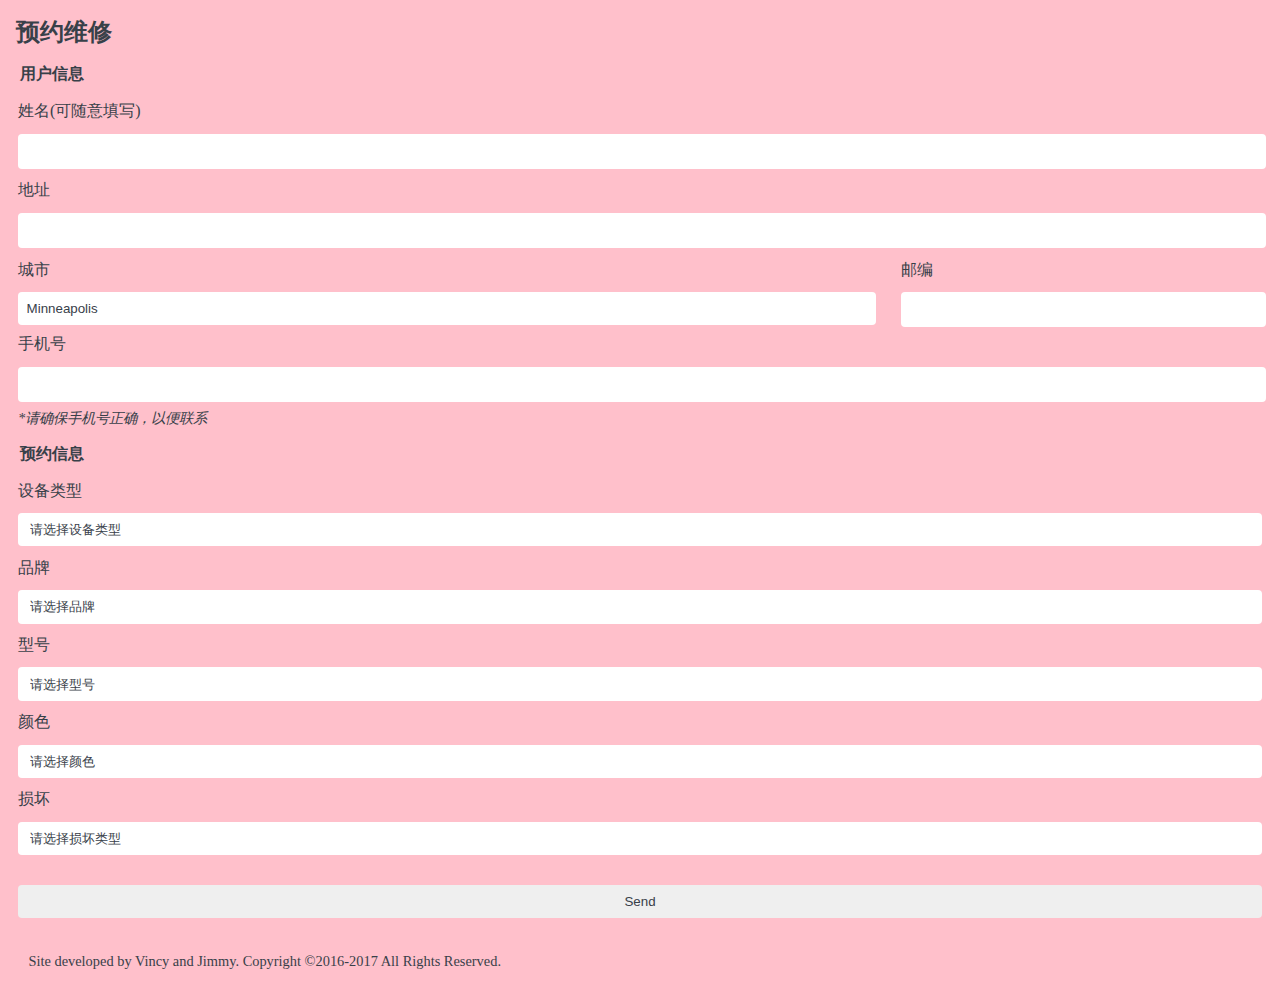
<file: index.html>
﻿<!DOCTYPE HTML>
<!-- jimmy ong, 9/25/2017, repair appointment -->
<html>
<head>
<meta charset="utf-8">
<meta name="viewport" content="width=device-width, initial-scale=1">
<title>预约维修</title>
<script type="text/javascript" src="index.js"></script>
<link rel="stylesheet" type="text/css" href="index.css">
<!-- Polyfill to add support for HTML5 elements to old browsers -->
<!--[if lt IE 9]>
  <script src="http://html5shiv.googlecode.com/svn/trunk/html5.js"></script>
<![endif]-->

<!-- Polyfill to add support for media queries to old browsers 
     See https://github.com/scottjehl/Respond for more info 
     or to grab current version -->
     	
</head>
<body>
<h1>预约维修</h1>
<article>
<script type="text/javascript">var submitted=false;</script>
    <iframe name="hidden_iframe" id="hidden_iframe" style="display:none;"     
onload="if(submitted) {window.location='redirect.html';}"></iframe>
      <form action="https://script.google.com/macros/s/AKfycbxe5RzLe8QedRQGTFjoTX2P2xvm7LVIMqSOxCfZxXAXN0dp828/exec" method="post" target="hidden_iframe" 
onsubmit="submitted=true;">

<form id="info" action="" method="post">
 <input type="hidden" name="subject" value="subject">
 <fieldset id="info-user">
 <legend>用户信息</legend>
<ul>
<li><label for="user-name">姓名(可随意填写)</label><input type="text" name="Name" id="user-name" onkeydown="if (event.keyCode == 13) return false;"></li>
<li><label for="user-address">地址</label><input type="text" name="Address" id="user-address"  onkeydown="if (event.keyCode == 13) return false;" required></li>
<li>
<div id="city">
	<label for="user-city">城市</label>
	<select name="City" id="user-city">
		<option>Minneapolis</option>
		<option>Brooklyn Park</option>
		<option>Edina</option>
		<option>Burnsville</option>
		<option>Golden Valley</option>
		<option>Blain</option>
	</select>
</div>
<div id="zip">
	<label for="user-zipcode">邮编</label>
	<input type="number" name="Zipcode" id="user-zipcode" onkeydown="if (event.keyCode == 13) return false;" required>
</div>
</li>
<li><label for="user-email">手机号</label><input type="number" name="Phone_Number" id="user-phone"  onkeydown="if (event.keyCode == 13) return false;" required><em>*请确保手机号正确，以便联系</em></li>
</ul>
</fieldset>

<fieldset id="info-device">
<legend>预约信息</legend>
<ul>
<li><label for="dev-type">设备类型</label>
	<select name="Device_Type" id="dev-type">
		<option value="">请选择设备类型</option>
		<option value="0">手机</option>
		<option value="1">平板</option>
	</select>
</li>
<li><label for=="dev-brand">品牌</label>
	<select name="Device_Brand" id="dev-brand">
		<option value="">请选择品牌</option>
	</select>
</li>
<li><label for="dev-model">型号</label>
	<select name="Device_Model" id="dev-model">
		<option value="">请选择型号</option>
	</select>
</li>
<li><label for="dev-color">颜色</label>
	<select name="Device_Color" id="dev-color">
		<option value="">请选择颜色</option>
	</select>
</li>
<li><label for="dev-damage">损坏</label>
	<select name="Device_Damage" id="dev-damage">
		<option value="">请选择损坏类型</option>
		<option>屏幕碎</option>
		<option>无法开机</option>
		<option>电池损坏</option>
	</select>
</li>
</ul>



<p><input id="submit" type="submit" value="Send"></p>
</form>
</article>
<footer>Site developed by Vincy and Jimmy. Copyright &copy;2016-2017 All Rights Reserved.</footer>
</body>
</html>
</file>
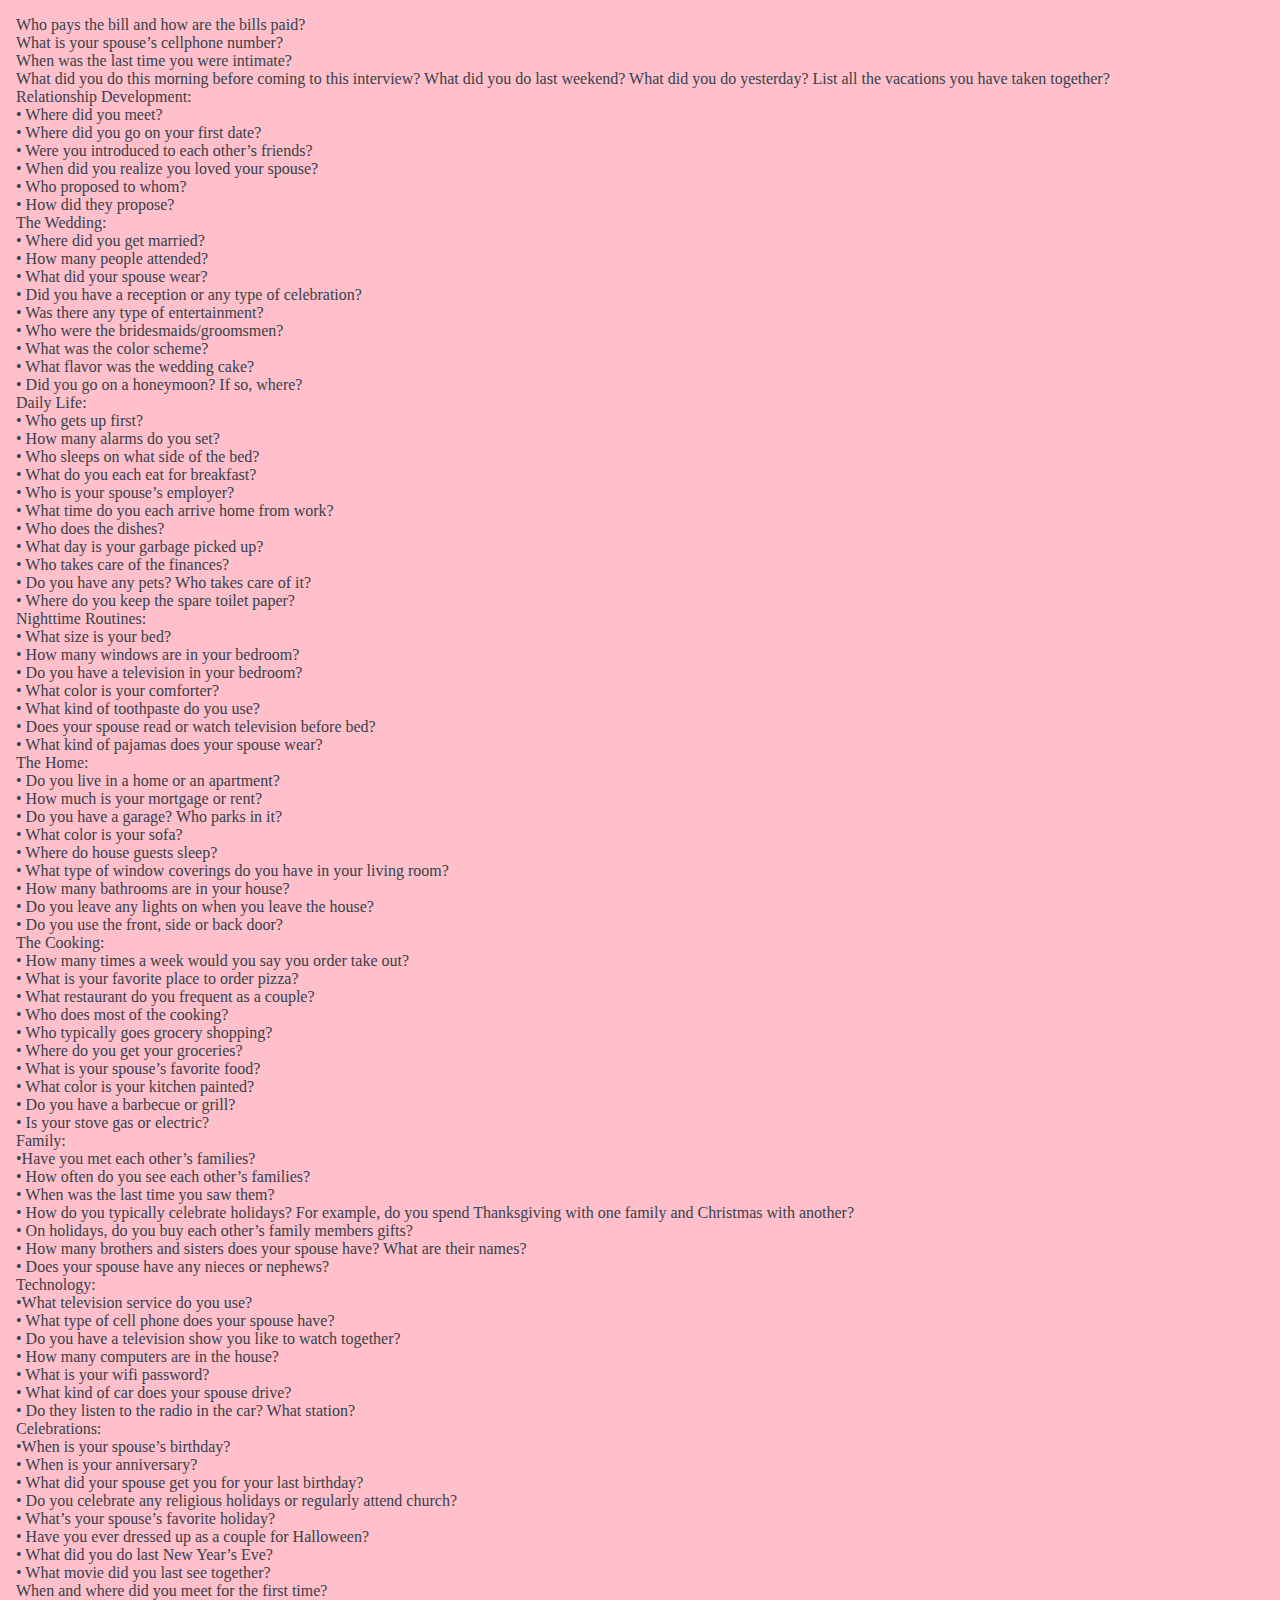
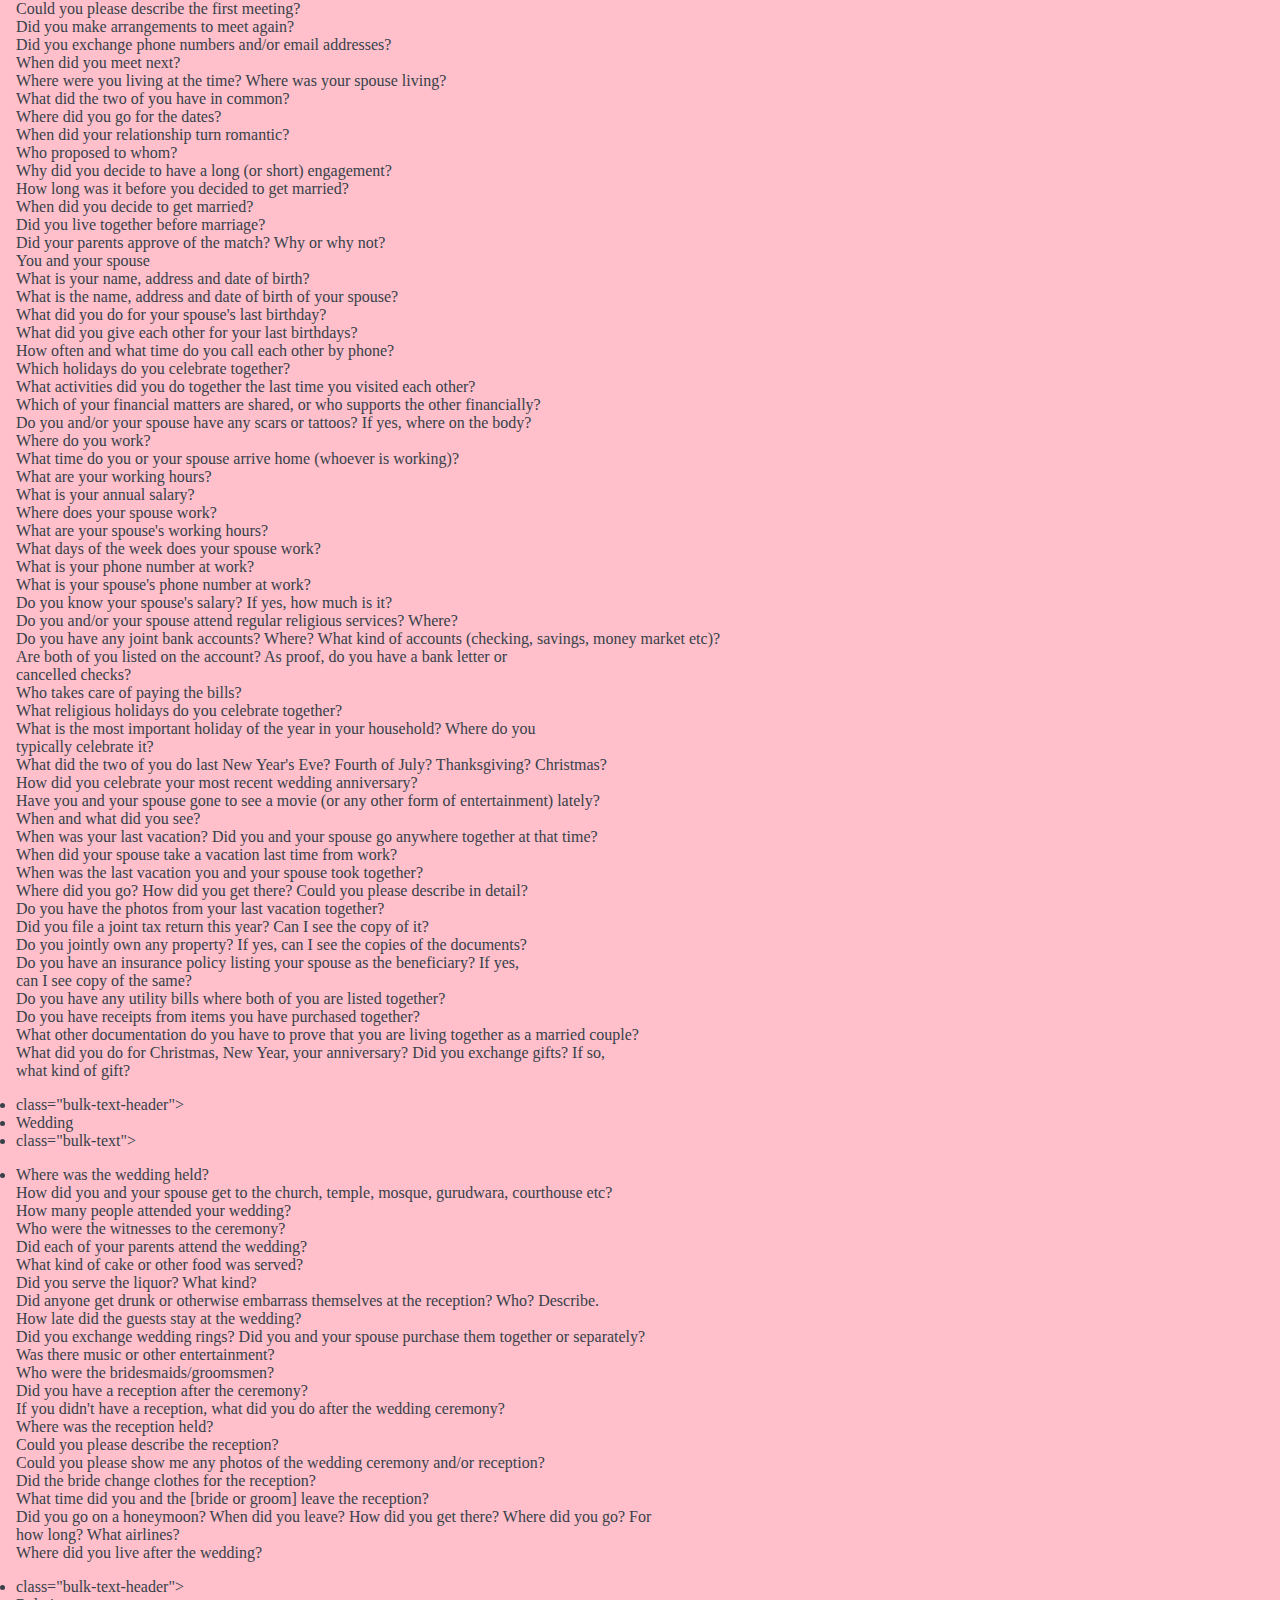
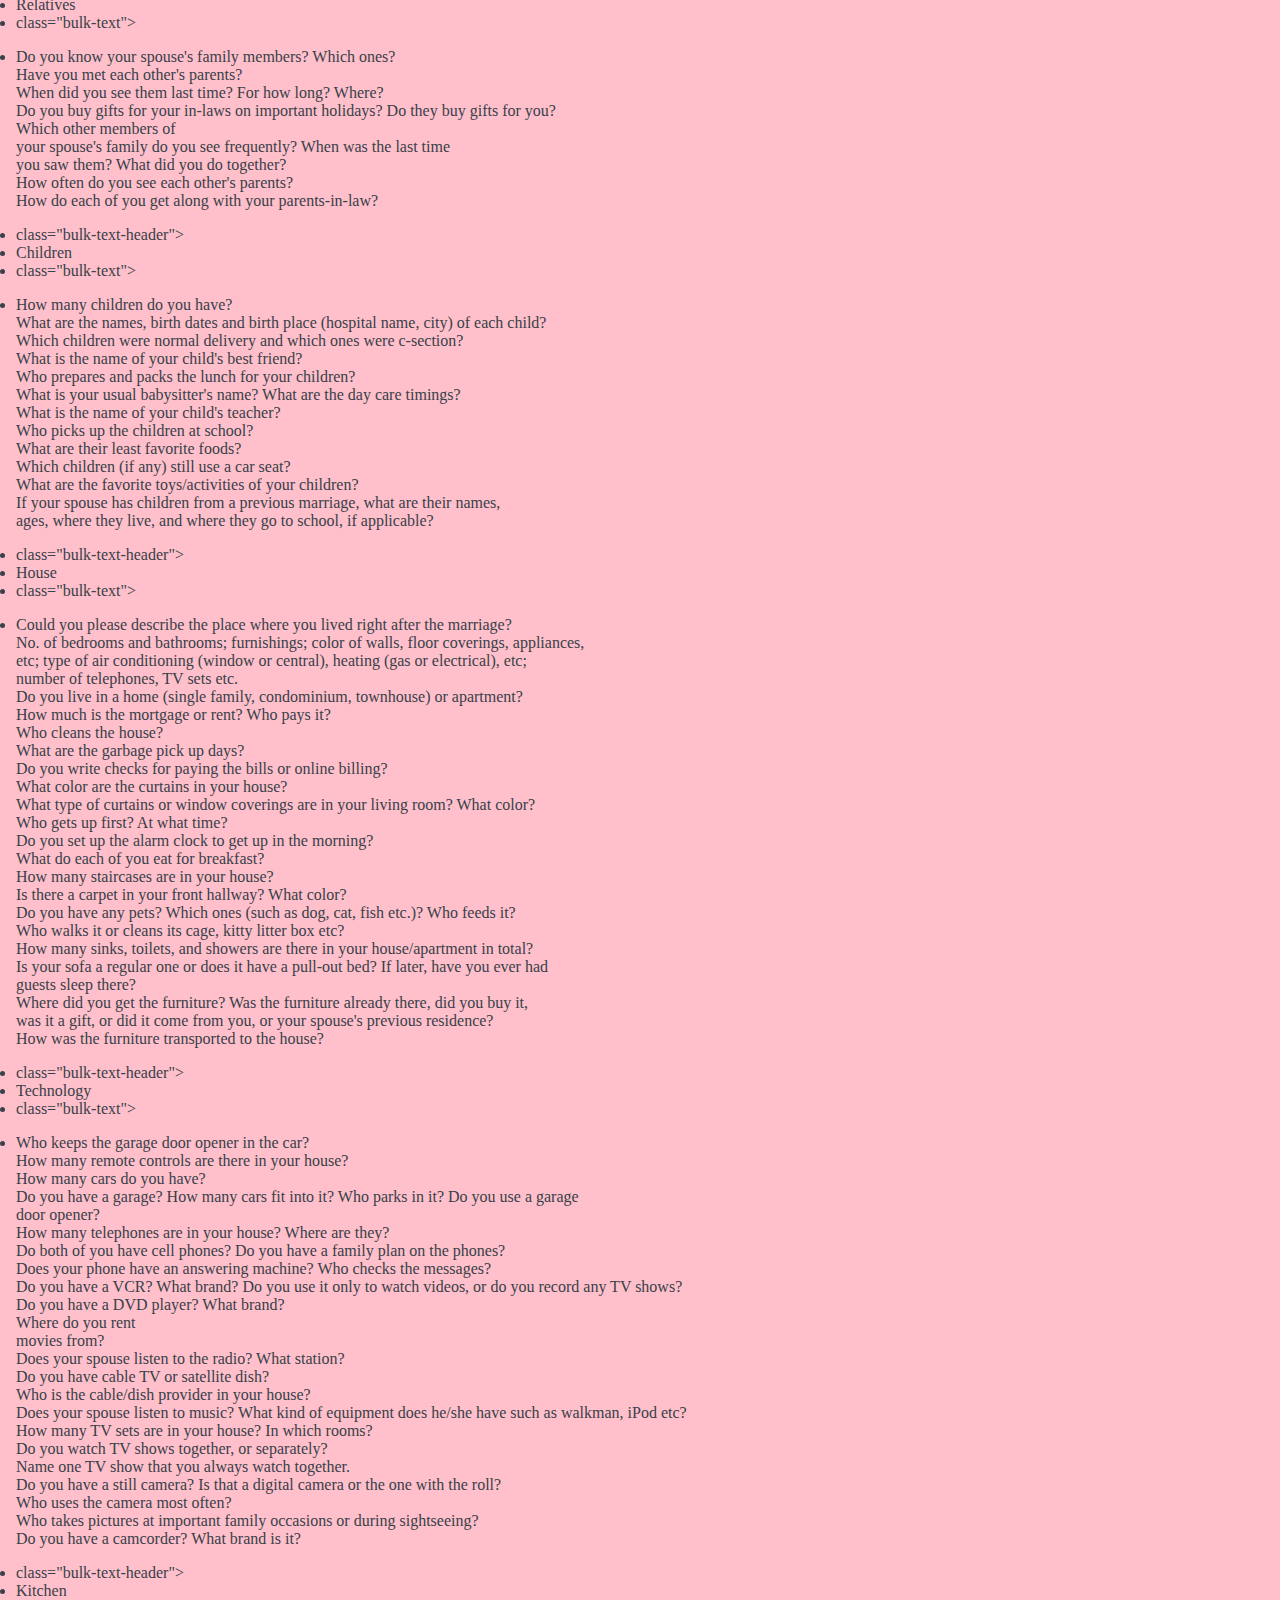
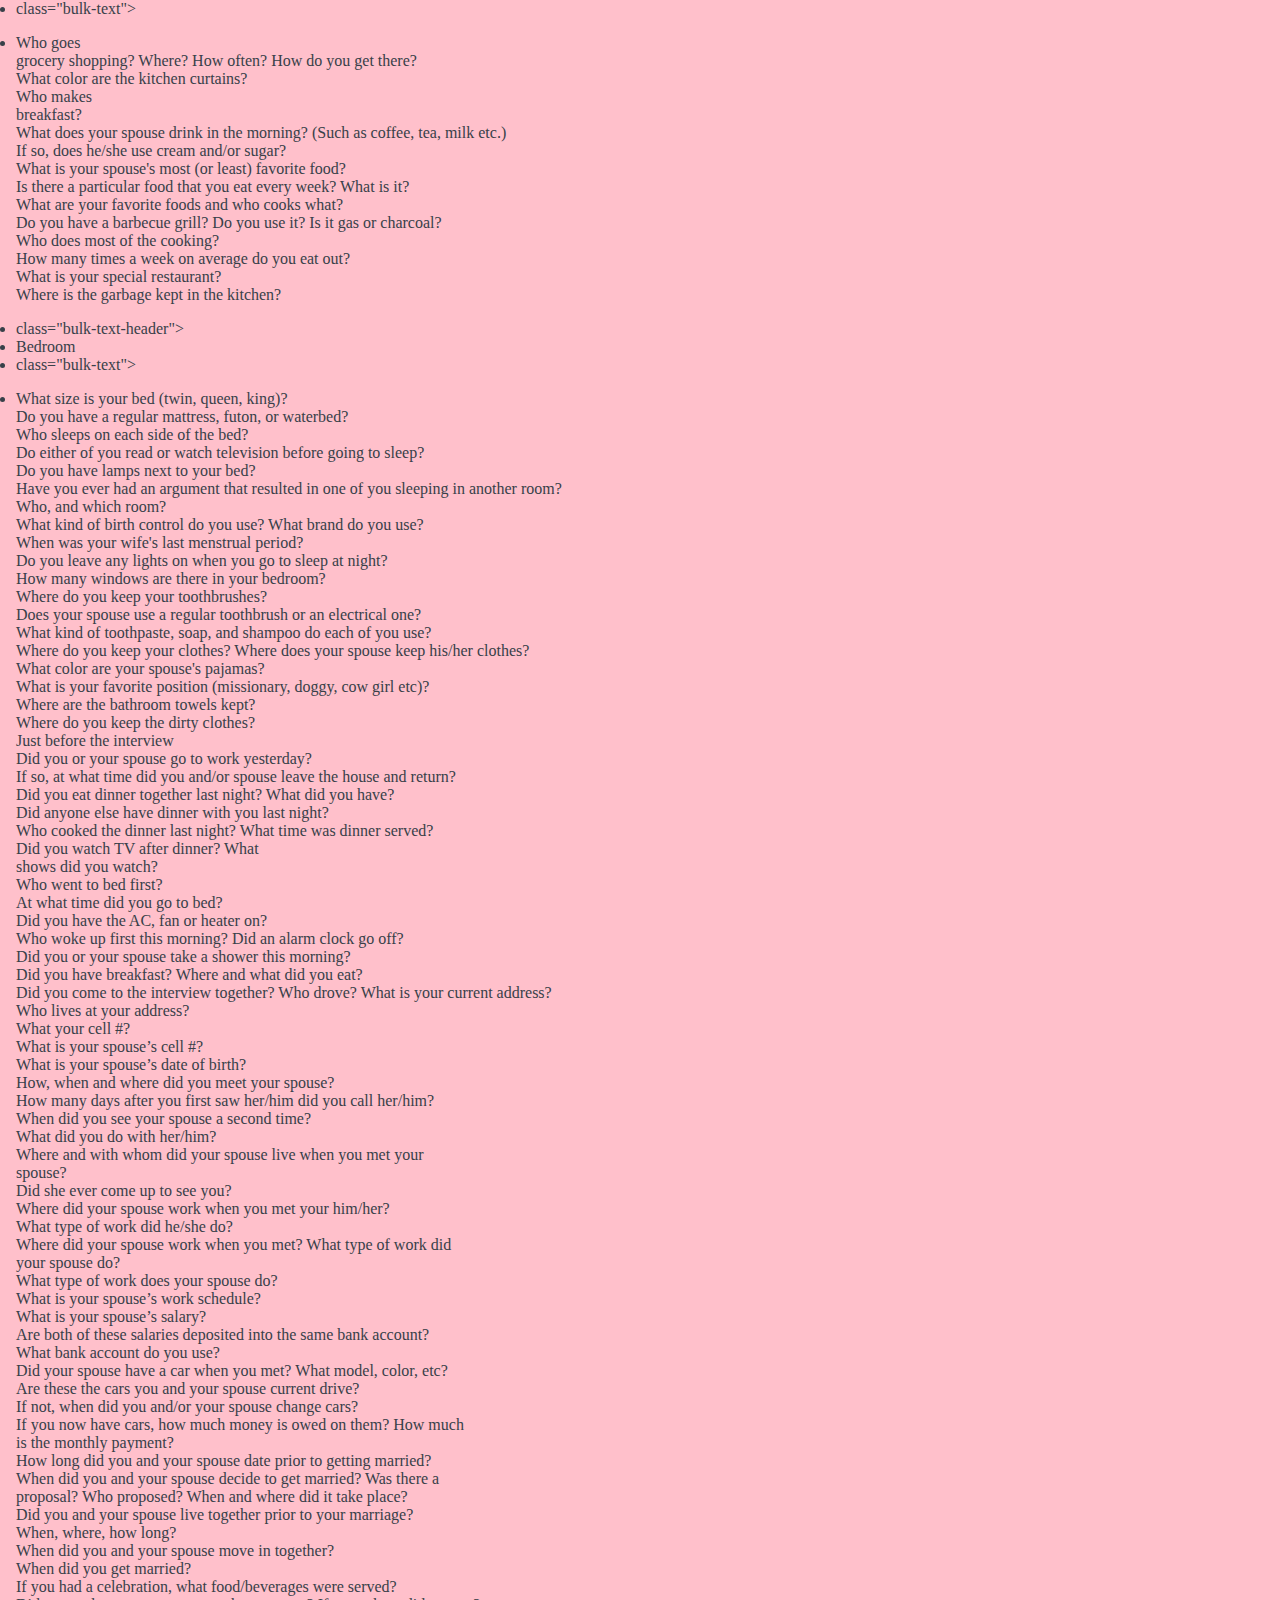
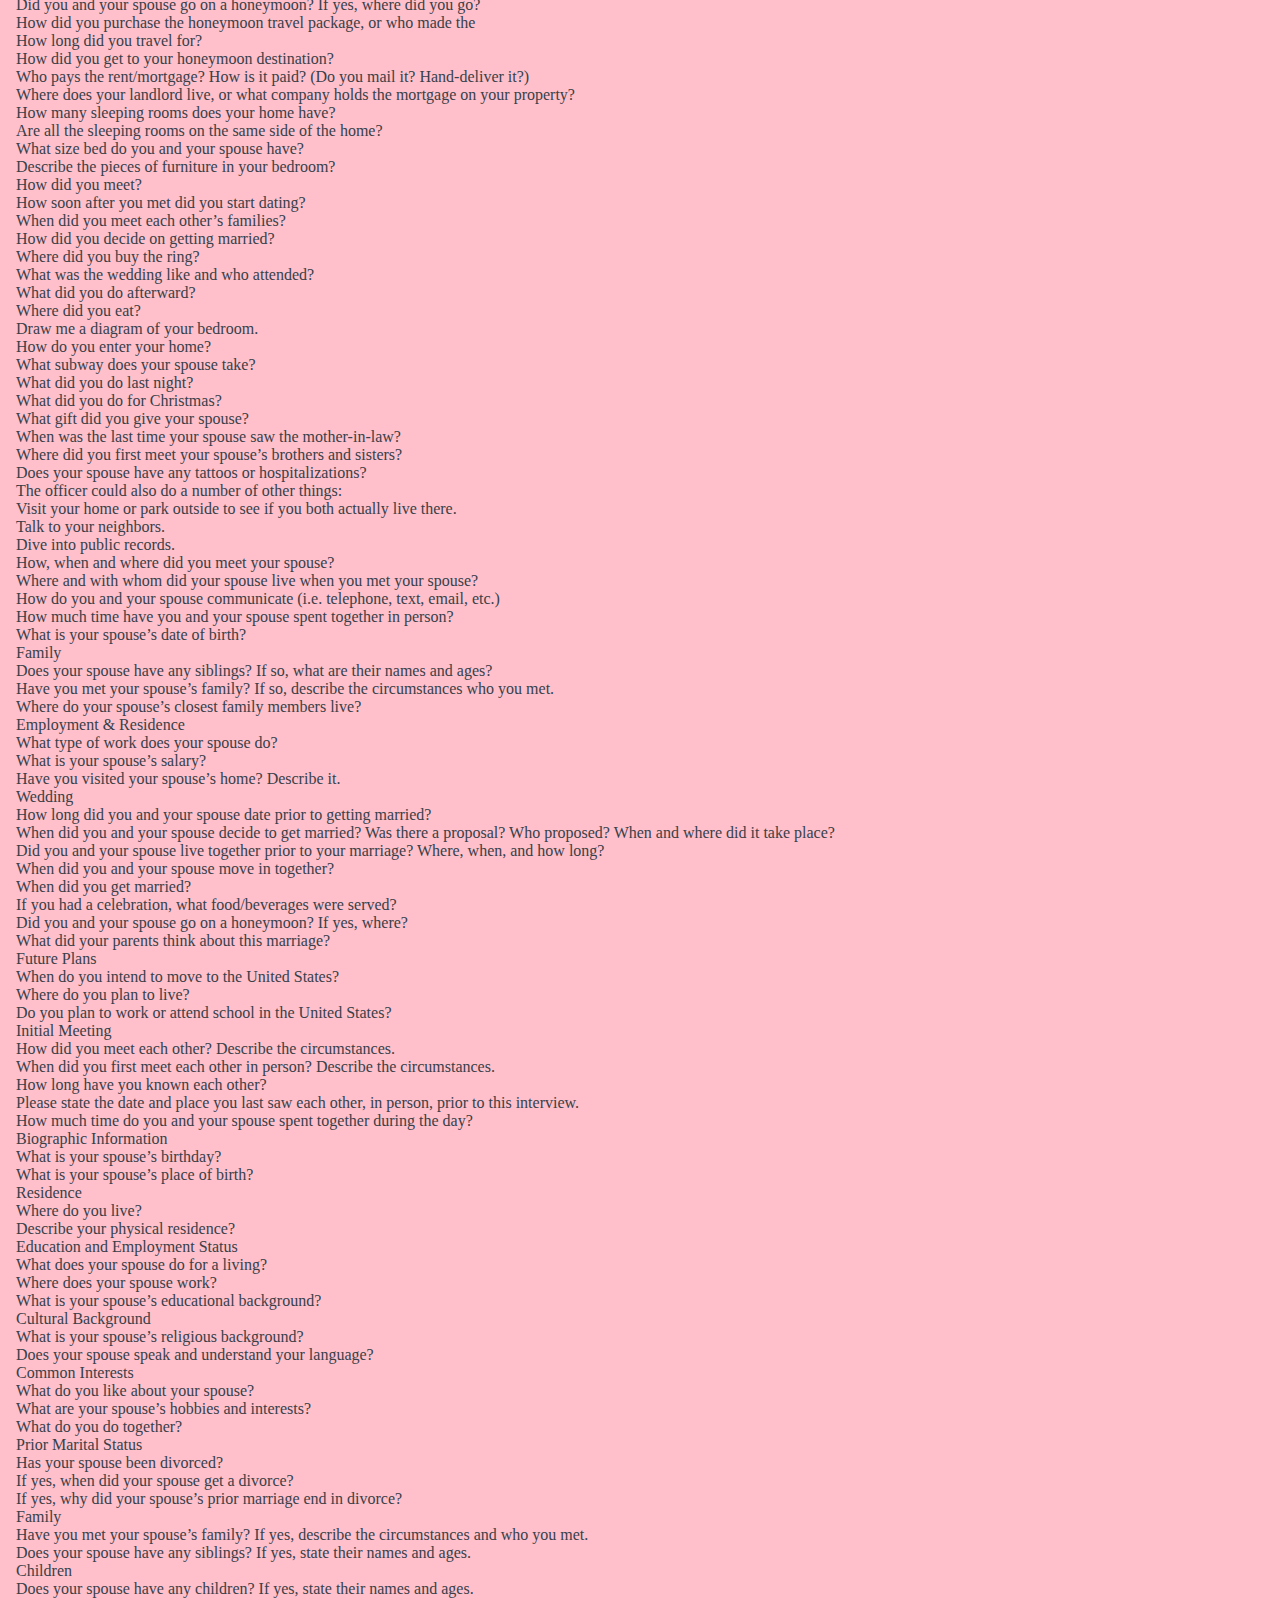
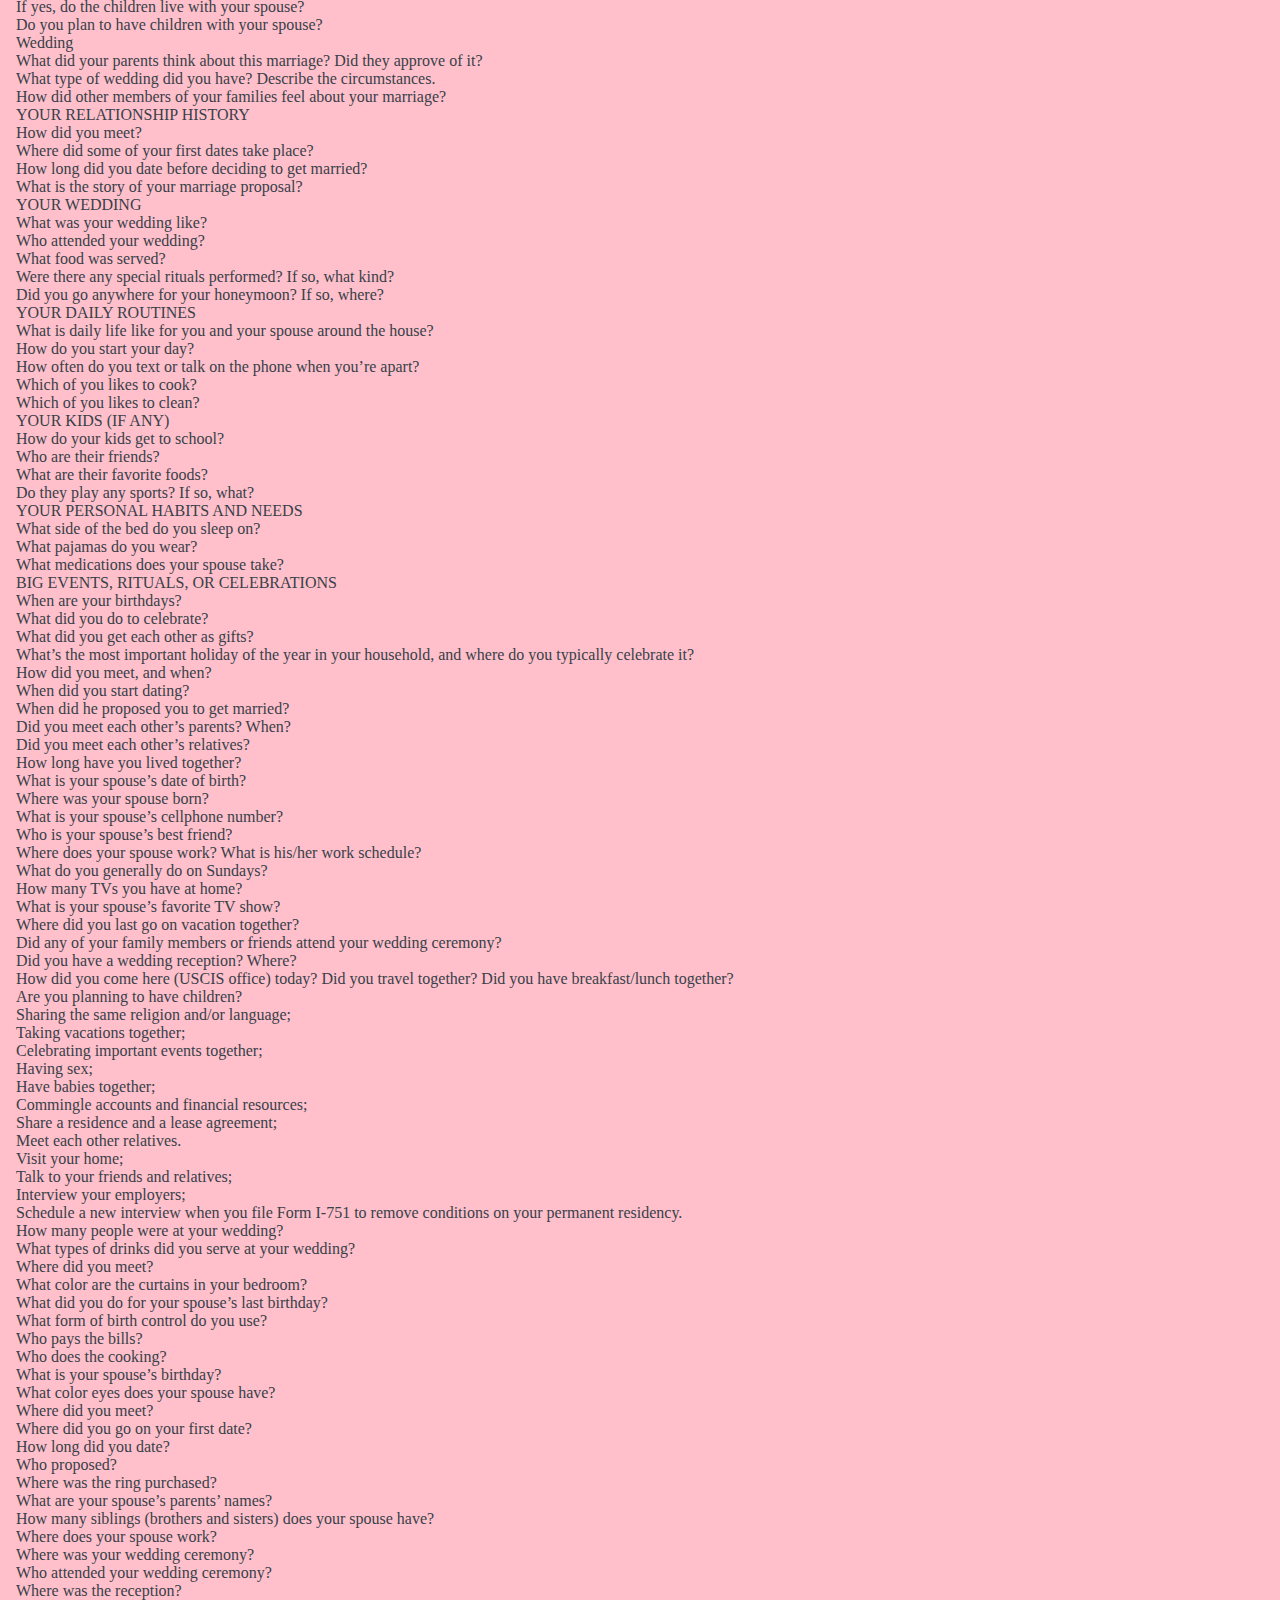
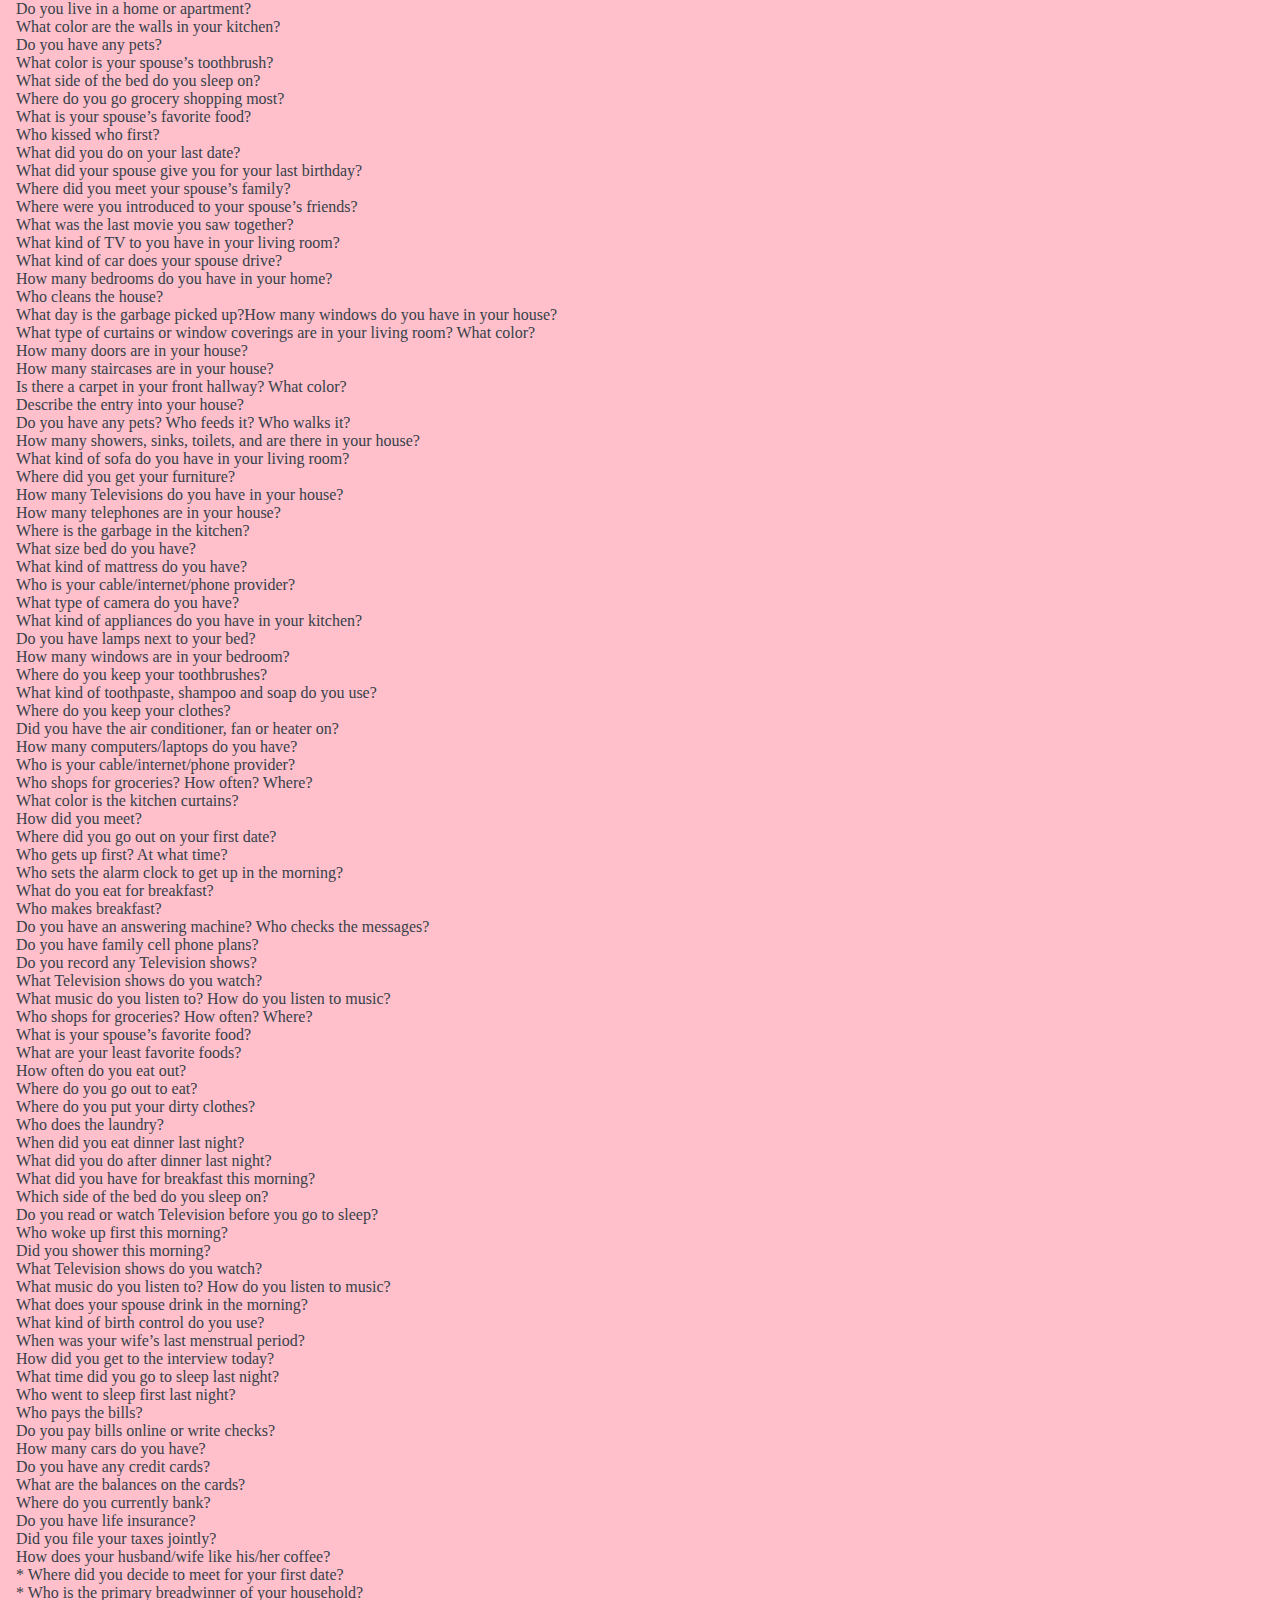
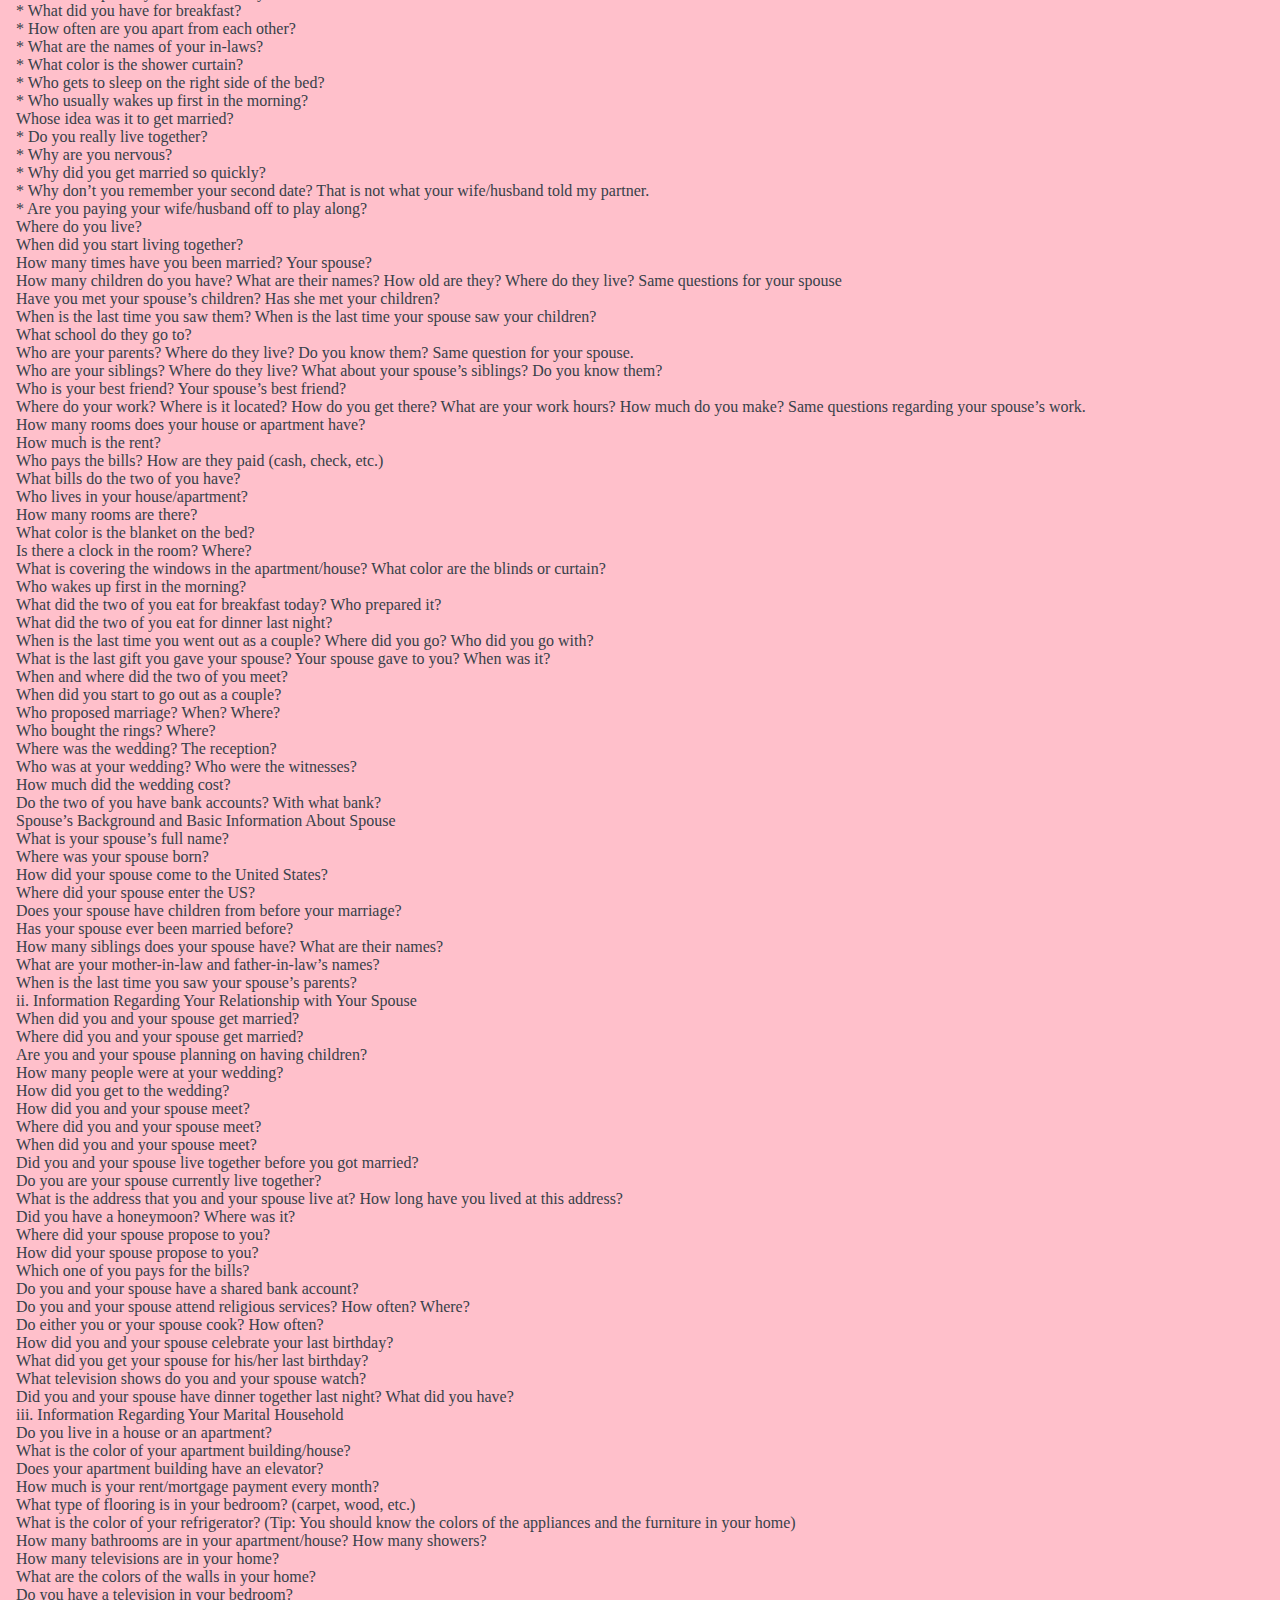
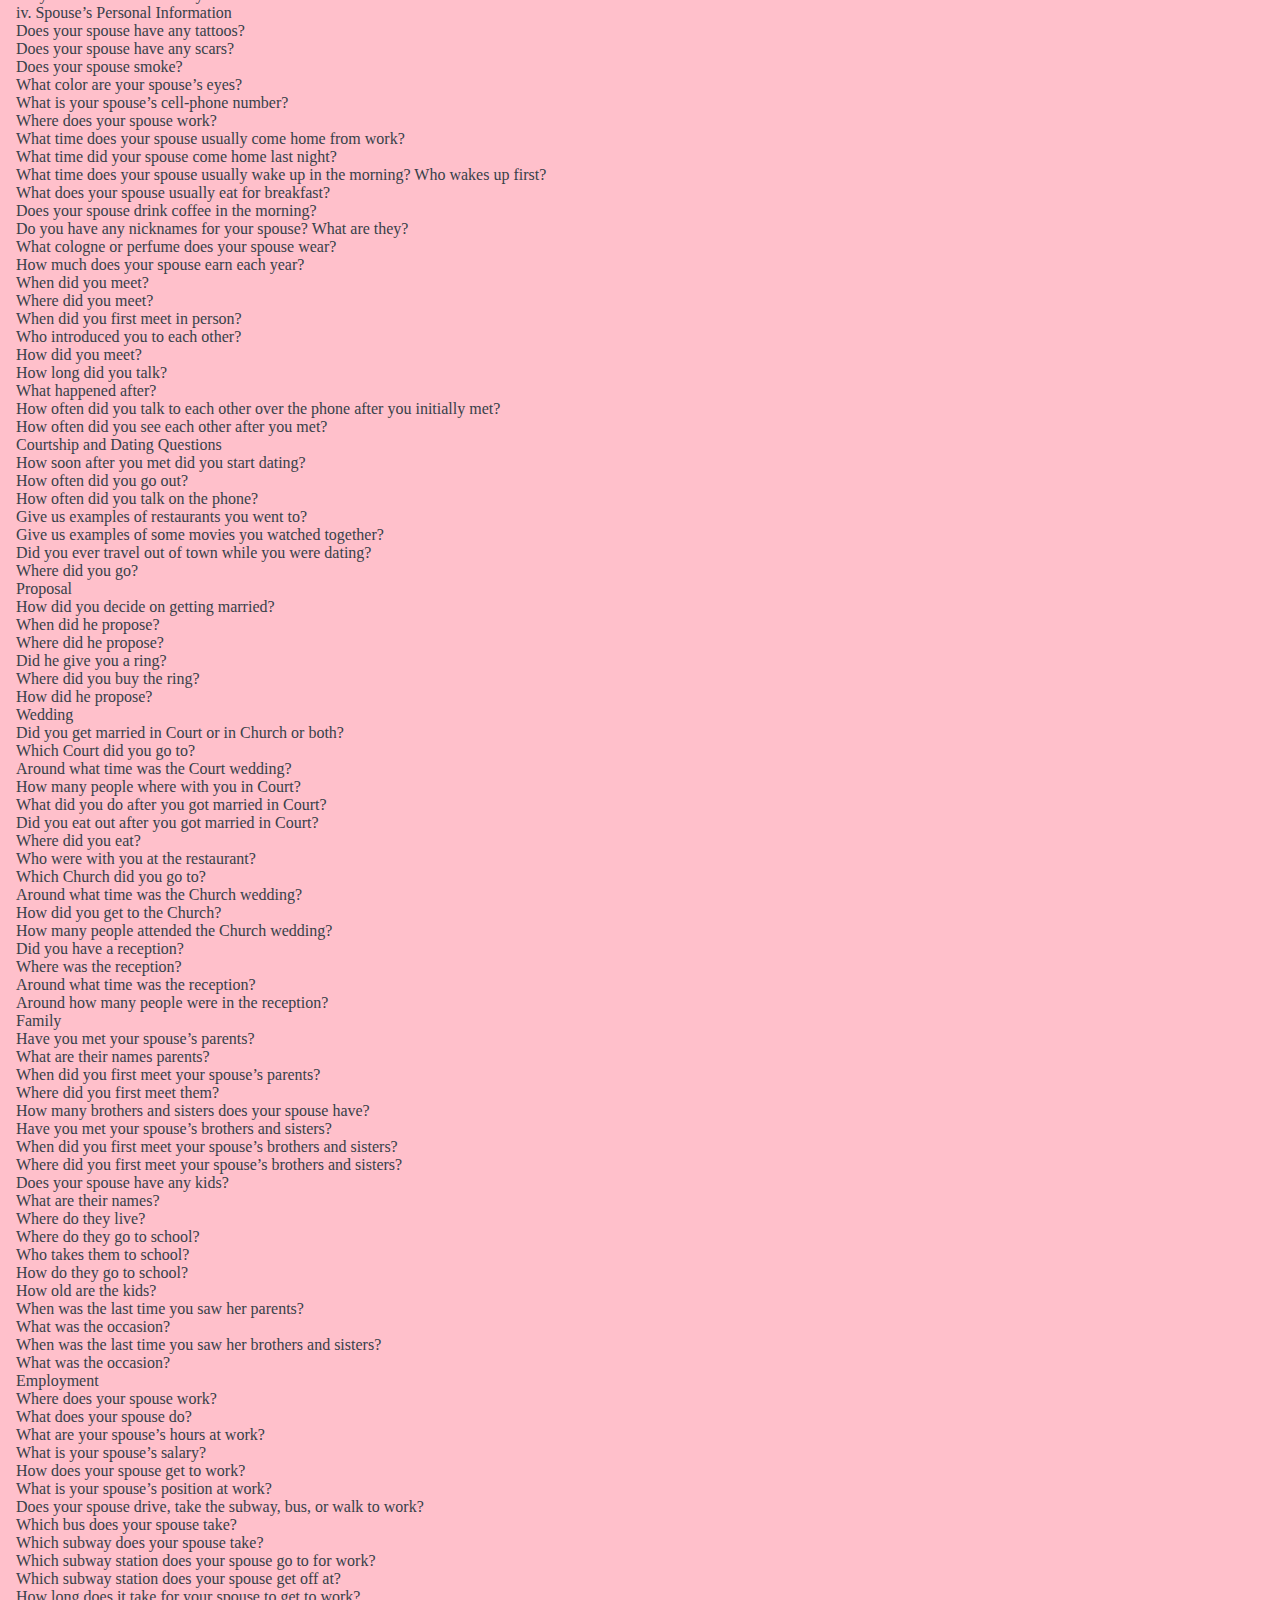
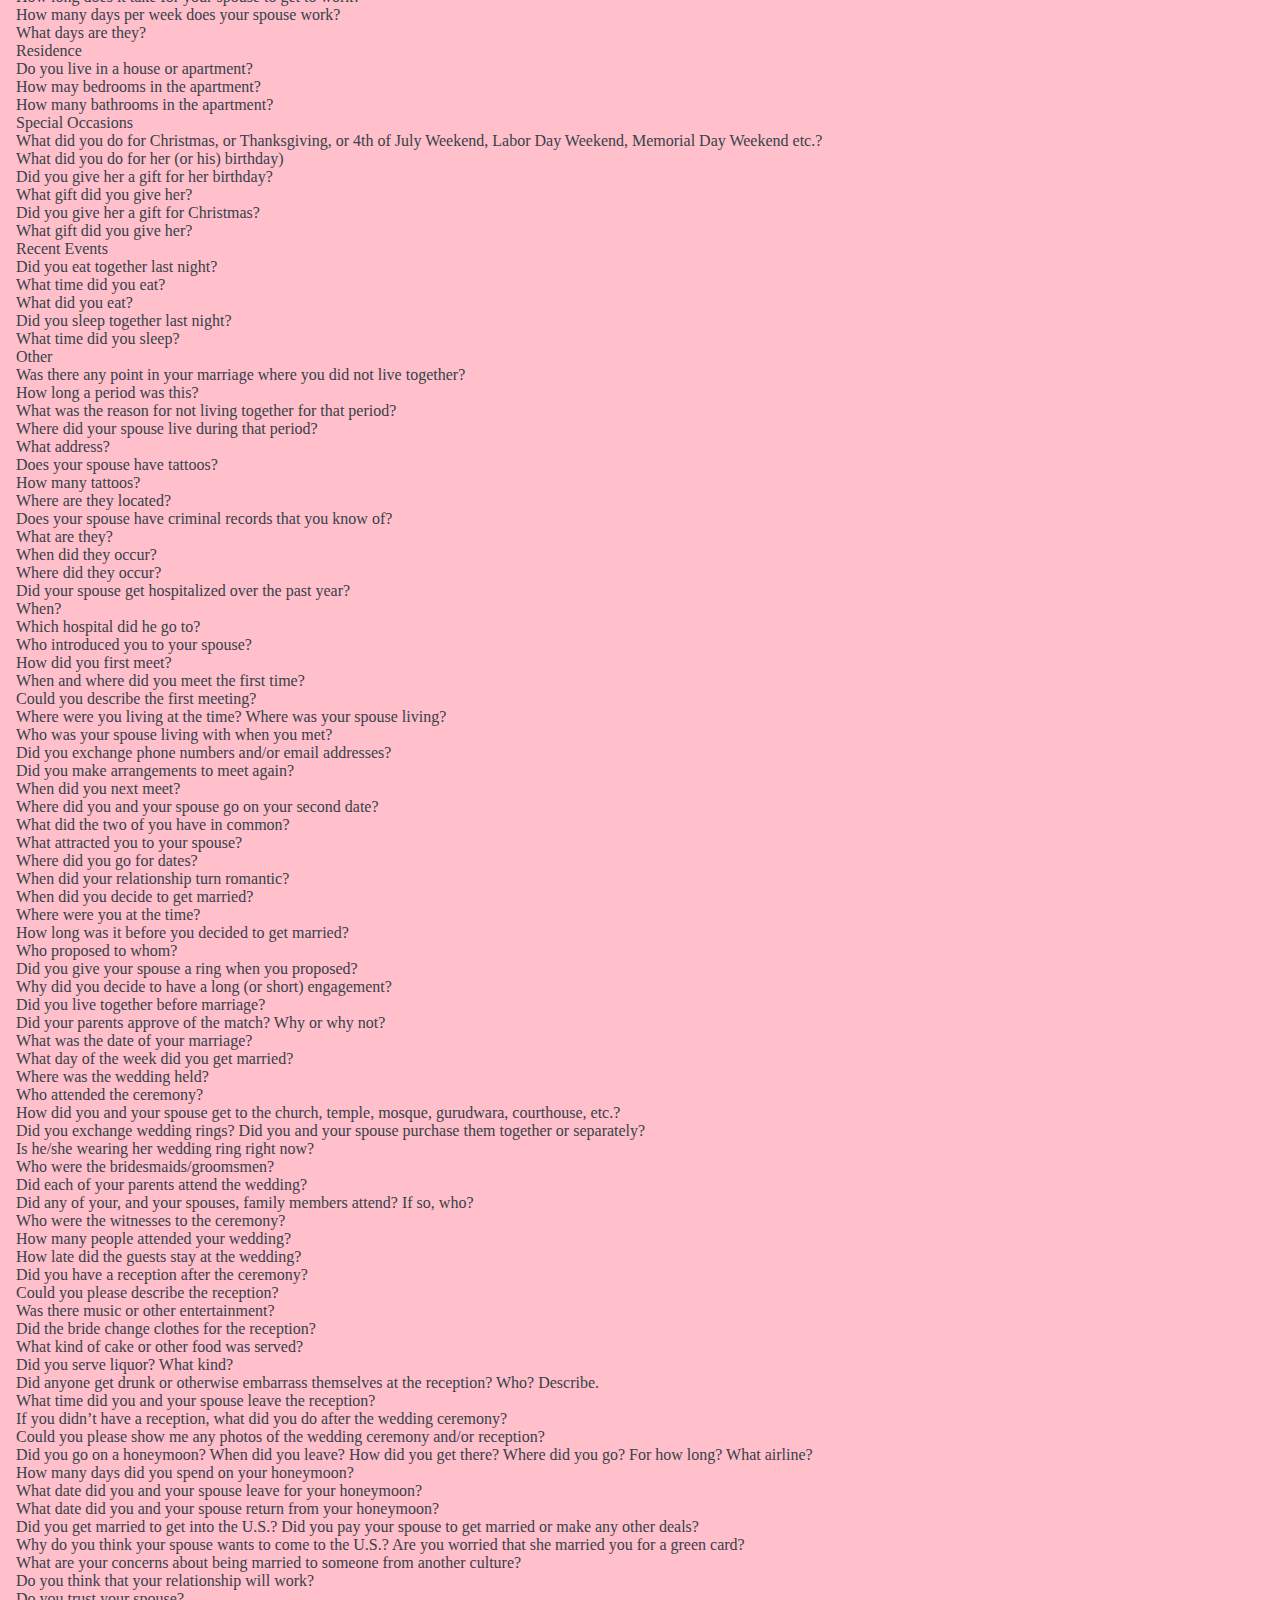
<file: interviewquestions.html>
<!DOCTYPE HTML>
<!-- jimmy ong, 9/25/2017, repair appointment -->
<html>
<head>
<meta charset="utf-8">
<meta name="viewport" content="width=device-width, initial-scale=1">
<title>interview questions</title>
<script type="text/javascript">

</script>
  <link rel="stylesheet" type="text/css" href="index.css">
<!-- Polyfill to add support for HTML5 elements to old browsers -->
<!--[if lt IE 9]>
  <script src="http://html5shiv.googlecode.com/svn/trunk/html5.js"></script>
<![endif]-->

<!-- Polyfill to add support for media queries to old browsers 
     See https://github.com/scottjehl/Respond for more info 
     or to grab current version -->
     	
</head>
<body>
<ul>
<li>Who pays the bill and how are the bills paid?</li>
<li>What is your spouse’s cellphone number?</li>
<li>When was the last time you were intimate?</li>
<li>What did you do this morning before coming to this interview? What did you do last weekend? What did you do yesterday? List all the vacations you have taken together?</li>
<li>Relationship Development:</li>
<li>• Where did you meet?</li>
<li>• Where did you go on your first date?</li>
<li>• Were you introduced to each other’s friends?</li>
<li>• When did you realize you loved your spouse?</li>
<li>• Who proposed to whom?</li>
<li>• How did they propose?</li>
<li>The Wedding:</li>
<li>• Where did you get married?</li>
<li>• How many people attended?</li>
<li>• What did your spouse wear?</li>
<li>• Did you have a reception or any type of celebration?</li>
<li>• Was there any type of entertainment?</li>
<li>• Who were the bridesmaids/groomsmen?</li>
<li>• What was the color scheme?</li>
<li>• What flavor was the wedding cake?</li>
<li>• Did you go on a honeymoon? If so, where?</li>
<li>Daily Life:</li>
<li>• Who gets up first?</li>
<li>• How many alarms do you set?</li>
<li>• Who sleeps on what side of the bed?</li>
<li>• What do you each eat for breakfast?</li>
<li>• Who is your spouse’s employer?</li>
<li>• What time do you each arrive home from work?</li>
<li>• Who does the dishes?</li>
<li>• What day is your garbage picked up?</li>
<li>• Who takes care of the finances?</li>
<li>• Do you have any pets? Who takes care of it?</li>
<li>• Where do you keep the spare toilet paper?</li>
<li>Nighttime Routines:</li>
<li>• What size is your bed?</li>
<li>• How many windows are in your bedroom?</li>
<li>• Do you have a television in your bedroom?</li>
<li>• What color is your comforter?</li>
<li>• What kind of toothpaste do you use?</li>
<li>• Does your spouse read or watch television before bed?</li>
<li>• What kind of pajamas does your spouse wear?</li>
<li>The Home:</li>
<li>• Do you live in a home or an apartment?</li>
<li>• How much is your mortgage or rent?</li>
<li>• Do you have a garage? Who parks in it?</li>
<li>• What color is your sofa?</li>
<li>• Where do house guests sleep?</li>
<li>• What type of window coverings do you have in your living room?</li>
<li>• How many bathrooms are in your house?</li>
<li>• Do you leave any lights on when you leave the house?</li>
<li>• Do you use the front, side or back door?</li>
<li>The Cooking:</li>
<li>• How many times a week would you say you order take out?</li>
<li>• What is your favorite place to order pizza?</li>
<li>• What restaurant do you frequent as a couple?</li>
<li>• Who does most of the cooking?</li>
<li>• Who typically goes grocery shopping?</li>
<li>• Where do you get your groceries?</li>
<li>• What is your spouse’s favorite food?</li>
<li>• What color is your kitchen painted?</li>
<li>• Do you have a barbecue or grill?</li>
<li>• Is your stove gas or electric?</li>
<li>Family:</li>
<li>•Have you met each other’s families?</li>
<li>• How often do you see each other’s families?</li>
<li>• When was the last time you saw them?</li>
<li>• How do you typically celebrate holidays? For example, do you spend Thanksgiving with one family and Christmas with another?</li>
<li>• On holidays, do you buy each other’s family members gifts?</li>
<li>• How many brothers and sisters does your spouse have? What are their names?</li>
<li>• Does your spouse have any nieces or nephews?</li>
<li>Technology:</li>
<li>•What television service do you use?</li>
<li>• What type of cell phone does your spouse have?</li>
<li>• Do you have a television show you like to watch together?</li>
<li>• How many computers are in the house?</li>
<li>• What is your wifi password?</li>
<li>• What kind of car does your spouse drive?</li>
<li>• Do they listen to the radio in the car? What station?</li>
<li>Celebrations:</li>
<li>•When is your spouse’s birthday?</li>
<li>• When is your anniversary?</li>
<li>• What did your spouse get you for your last birthday?</li>
<li>• Do you celebrate any religious holidays or regularly attend church?</li>
<li>• What’s your spouse’s favorite holiday?</li>
<li>• Have you ever dressed up as a couple for Halloween?</li>
<li>• What did you do last New Year’s Eve?</li>
<li>• What movie did you last see together?</li>
<li>When and where did you meet for the first time? </li>
<li> Could you please describe the first meeting? </li>
<li> Did you make arrangements to meet again? </li>
<li> Did you exchange phone numbers and/or email addresses? </li>
<li> When did you meet next?</li>
<li> Where were you living at the time? Where was your spouse living? </li>
<li>What did the two of you have in common? </li>
<li> Where did you go for the dates? </li>
<li> When did your relationship turn romantic? </li>
<li> Who proposed to whom? </li>
<li> Why did you decide to have a long (or short) engagement?</li>
<li> How long was it before you decided to get married?</li>
<li> When did you decide to get married?</li>
<li> Did you live together before marriage?</li>
<li> Did your parents approve of the match? Why or why not?</li>
<li>You and your spouse</li>
<li> What is your name, address and date of birth? </li>
<li> What is the name, address and date of birth of your spouse?</li>
<li> What did you do for your spouse's last birthday?</li>
<li> What did you give each other for your last birthdays? </li>
<li> How often and what time do you call each other by phone? </li>
<li> Which holidays do you celebrate together?</li>
<li> What activities did you do together the last time you visited each other? </li>
<li> Which of your financial matters are shared, or who supports the other financially?</li>
<li> Do you and/or your spouse have any scars or tattoos? If yes, where on the body? </li>
<li> Where do you work? </li>
<li> What time do you or your spouse arrive home (whoever is working)? </li>
<li> What are your working hours? </li>
<li> What is your annual salary?</li>
<li> Where does your spouse work? </li>
<li> What are your spouse's working hours?</li>
<li> What days of the week does your spouse work? </li>
<li> What is your phone number at work? </li>
<li> What is your spouse's phone number at work? </li>
<li>Do you know your spouse's salary? If yes, how much is it? </li>
<li> Do you and/or your spouse attend regular religious services? Where?</li>
<li> Do you have any joint bank accounts? Where? What kind of accounts (checking, savings, money market etc)? </li>
<li> Are both of you listed on the account? As proof, do you have a bank letter or </li>
<li> cancelled checks? </li>
<li>Who takes care of paying the bills? </li>
<li>What religious holidays do you celebrate together?</li>
<li>What is the most important holiday of the year in your household? Where do you</li>
<li>typically celebrate it?</li>
<li> What did the two of you do last New Year's Eve? Fourth of July? Thanksgiving? Christmas?</li>
<li> How did you celebrate your most recent wedding anniversary?</li>
<li> Have you and your spouse gone to see a movie (or any other form of entertainment) lately? </li>
<li> When and what did you see? </li>
<li> When was your last vacation? Did you and your spouse go anywhere together at that time? </li>
<li> When did your spouse take a vacation last time from work? </li>
<li> When was the last vacation you and your spouse took together? </li>
<li> Where did you go? How did you get there? Could you please describe in detail? </li>
<li> Do you have the photos from your last vacation together?</li>
<li> Did you file a joint tax return this year? Can I see the copy of it? </li>
<li> Do you jointly own any property? If yes, can I see the copies of the documents? </li>
<li> Do you have an insurance policy listing your spouse as the beneficiary? If yes, </li>
<li> can I see copy of the same? </li>
<li> Do you have any utility bills where both of you are listed together? </li>
<li> Do you have receipts from items you have purchased together? </li>
<li> What other documentation do you have to prove that you are living together as a married couple?</li>
<li> What did you do for Christmas, New Year, your anniversary? Did you exchange gifts? If so, </li>
<li> what kind of gift?</li>
<li></ul></li>
<li> class="bulk-text-header"></li>
<li>Wedding</li>
<li> class="bulk-text"></li>
<li><ul></li>
<li> Where was the wedding held? </li>
<li> How did you and your spouse get to the church, temple, mosque, gurudwara, courthouse etc? </li>
<li> How many people attended your wedding? </li>
<li> Who were the witnesses to the ceremony?</li>
<li> Did each of your parents attend the wedding?</li>
<li> What kind of cake or other food was served?</li>
<li> Did you serve the liquor? What kind? </li>
<li> Did anyone get drunk or otherwise embarrass themselves at the reception? Who? Describe.</li>
<li> How late did the guests stay at the wedding?</li>
<li> Did you exchange wedding rings? Did you and your spouse purchase them together or separately?</li>
<li> Was there music or other entertainment? </li>
<li> Who were the bridesmaids/groomsmen?</li>
<li> Did you have a reception after the ceremony?</li>
<li> If you didn't have a reception, what did you do after the wedding ceremony?</li>
<li> Where was the reception held?</li>
<li> Could you please describe the reception?</li>
<li> Could you please show me any photos of the wedding ceremony and/or reception?</li>
<li> Did the bride change clothes for the reception?</li>
<li> What time did you and the [bride or groom] leave the reception?</li>
<li> Did you go on a honeymoon? When did you leave? How did you get there? Where did you go? For</li>
<li> how long? What airlines?</li>
<li> Where did you live after the wedding? </li>
<li></ul></li>
<li> class="bulk-text-header"></li>
<li>Relatives</li>
<li> class="bulk-text"></li>
<li><ul></li>
<li> Do you know your spouse's family members? Which ones?</li>
<li> Have you met each other's parents?</li>
<li> When did you see them last time? For how long? Where?</li>
<li> Do you buy gifts for your in-laws on important holidays? Do they buy gifts for you?</li>
<li> Which other members of</li>
<li>your spouse's family do you see frequently? When was the last time</li>
<li> you saw them? What did you do together?</li>
<li> How often do you see each other's parents?</li>
<li> How do each of you get along with your parents-in-law?</li>
<li></ul></li>
<li> class="bulk-text-header"></li>
<li>Children</li>
<li> class="bulk-text"></li>
<li><ul></li>
<li> How many children do you have?</li>
<li> What are the names, birth dates and birth place (hospital name, city) of each child? </li>
<li> Which children were normal delivery and which ones were c-section?</li>
<li> What is the name of your child's best friend? </li>
<li> Who prepares and packs the lunch for your children? </li>
<li> What is your usual babysitter's name? What are the day care timings? </li>
<li> What is the name of your child's teacher? </li>
<li> Who picks up the children at school? </li>
<li> What are their least favorite foods? </li>
<li> Which children (if any) still use a car seat? </li>
<li> What are the favorite toys/activities of your children? </li>
<li> If your spouse has children from a previous marriage, what are their names, </li>
<li> ages, where they live, and where they go to school, if applicable?</li>
<li></ul></li>
<li> class="bulk-text-header"></li>
<li>House</li>
<li> class="bulk-text"></li>
<li><ul></li>
<li> Could you please describe the place where you lived right after the marriage? </li>
<li> No. of bedrooms and bathrooms; furnishings; color of walls, floor coverings, appliances,</li>
<li> etc; type of air conditioning (window or central), heating (gas or electrical), etc; </li>
<li> number of telephones, TV sets etc. </li>
<li> Do you live in a home (single family, condominium, townhouse) or apartment? </li>
<li> How much is the mortgage or rent? Who pays it?</li>
<li> Who cleans the house? </li>
<li> What are the garbage pick up days? </li>
<li> Do you write checks for paying the bills or online billing? </li>
<li> What color are the curtains in your house? </li>
<li> What type of curtains or window coverings are in your living room? What color?</li>
<li> Who gets up first? At what time?</li>
<li> Do you set up the alarm clock to get up in the morning? </li>
<li> What do each of you eat for breakfast?</li>
<li> How many staircases are in your house?</li>
<li> Is there a carpet in your front hallway? What color?</li>
<li> Do you have any pets? Which ones (such as dog, cat, fish etc.)? Who feeds it? </li>
<li> Who walks it or cleans its cage, kitty litter box etc? </li>
<li> How many sinks, toilets, and showers are there in your house/apartment in total?</li>
<li> Is your sofa a regular one or does it have a pull-out bed? If later, have you ever had</li>
<li> guests sleep there?</li>
<li> Where did you get the furniture? Was the furniture already there, did you buy it, </li>
<li> was it a gift, or did it come from you, or your spouse's previous residence? </li>
<li> How was the furniture transported to the house? </li>
<li></ul></li>
<li> class="bulk-text-header"></li>
<li>Technology</li>
<li> class="bulk-text"></li>
<li><ul></li>
<li> Who keeps the garage door opener in the car? </li>
<li> How many remote controls are there in your house? </li>
<li> How many cars do you have?</li>
<li> Do you have a garage? How many cars fit into it? Who parks in it? Do you use a garage</li>
<li> door opener?</li>
<li> How many telephones are in your house? Where are they? </li>
<li> Do both of you have cell phones? Do you have a family plan on the phones? </li>
<li> Does your phone have an answering machine? Who checks the messages? </li>
<li> Do you have a VCR? What brand? Do you use it only to watch videos, or do you record any TV shows? </li>
<li> Do you have a DVD player? What brand? </li>
<li> Where do you rent</li>
<li>movies from?</li>
<li> Does your spouse listen to the radio? What station? </li>
<li> Do you have cable TV or satellite dish? </li>
<li> Who is the cable/dish provider in your house? </li>
<li> Does your spouse listen to music? What kind of equipment does he/she have such as walkman, iPod etc? </li>
<li> How many TV sets are in your house? In which rooms? </li>
<li> Do you watch TV shows together, or separately?</li>
<li> Name one TV show that you always watch together.</li>
<li> Do you have a still camera? Is that a digital camera or the one with the roll?</li>
<li> Who uses the camera most often? </li>
<li> Who takes pictures at important family occasions or during sightseeing? </li>
<li> Do you have a camcorder? What brand is it? </li>
<li></ul></li>
<li> class="bulk-text-header"></li>
<li>Kitchen</li>
<li> class="bulk-text"></li>
<li><ul></li>
<li> Who goes</li>
<li>grocery shopping? Where? How often? How do you get there? </li>
<li> What color are the kitchen curtains? </li>
<li> Who makes</li>
<li>breakfast? </li>
<li> What does your spouse drink in the morning? (Such as coffee, tea, milk etc.) </li>
<li> If so, does he/she use cream and/or sugar? </li>
<li> What is your spouse's most (or least) favorite food? </li>
<li> Is there a particular food that you eat every week? What is it? </li>
<li> What are your favorite foods and who cooks what? </li>
<li> Do you have a barbecue grill? Do you use it? Is it gas or charcoal? </li>
<li> Who does most of the cooking? </li>
<li> How many times a week on average do you eat out?</li>
<li> What is your special restaurant? </li>
<li> Where is the garbage kept in the kitchen? </li>
<li></ul></li>
<li> class="bulk-text-header"></li>
<li>Bedroom</li>
<li> class="bulk-text"></li>
<li><ul></li>
<li> What size is your bed (twin, queen, king)? </li>
<li> Do you have a regular mattress, futon, or waterbed? </li>
<li> Who sleeps on each side of the bed?</li>
<li> Do either of you read or watch television before going to sleep? </li>
<li> Do you have lamps next to your bed?</li>
<li> Have you ever had an argument that resulted in one of you sleeping in another room?</li>
<li> Who, and which room?</li>
<li> What kind of birth control do you use? What brand do you use? </li>
<li> When was your wife's last menstrual period?</li>
<li> Do you leave any lights on when you go to sleep at night? </li>
<li> How many windows are there in your bedroom?</li>
<li> Where do you keep your toothbrushes? </li>
<li> Does your spouse use a regular toothbrush or an electrical one? </li>
<li> What kind of toothpaste, soap, and shampoo do each of you use?</li>
<li> Where do you keep your clothes? Where does your spouse keep his/her clothes? </li>
<li> What color are your spouse's pajamas?</li>
<li> What is your favorite position (missionary, doggy, cow girl etc)? </li>
<li> Where are the bathroom towels kept? </li>
<li> Where do you keep the dirty clothes?</li>
<li>Just before the interview</li>
<li> Did you or your spouse go to work yesterday? </li>
<li> If so, at what time did you and/or spouse leave the house and return? </li>
<li> Did you eat dinner together last night? What did you have? </li>
<li> Did anyone else have dinner with you last night? </li>
<li> Who cooked the dinner last night? What time was dinner served? </li>
<li> Did you watch TV after dinner? What</li>
<li>shows did you watch? </li>
<li> Who went to bed first? </li>
<li> At what time did you go to bed? </li>
<li> Did you have the AC, fan or heater on? </li>
<li> Who woke up first this morning? Did an alarm clock go off? </li>
<li> Did you or your spouse take a shower this morning? </li>
<li> Did you have breakfast? Where and what did you eat? </li>
<li> Did you come to the interview together? Who drove?  What is your current address?</li>
<li>Who lives at your address?</li>
<li>What your cell #?</li>
<li>What is your spouse’s cell #?</li>
<li>What is your spouse’s date of birth?</li>
<li>How, when and where did you meet your spouse?</li>
<li>How many days after you first saw her/him did you call her/him?</li>
<li>When did you see your spouse a second time?</li>
<li>What did you do with her/him?</li>
<li>Where and with whom did your spouse live when you met your</li>
<li>spouse?</li>
<li>Did she ever come up to see you?</li>
<li>Where did your spouse work when you met your him/her?</li>
<li>What type of work did he/she do?</li>
<li>Where did your spouse work when you met? What type of work did</li>
<li>your spouse do?</li>
<li>What type of work does your spouse do?</li>
<li>What is your spouse’s work schedule?</li>
<li>What is your spouse’s salary?</li>
<li>Are both of these salaries deposited into the same bank account?</li>
<li>What bank account do you use?</li>
<li>Did your spouse have a car when you met? What model, color, etc?</li>
<li>Are these the cars you and your spouse current drive?</li>
<li>If not, when did you and/or your spouse change cars?</li>
<li>If you now have cars, how much money is owed on them? How much</li>
<li>is the monthly payment?</li>
<li>How long did you and your spouse date prior to getting married?</li>
<li>When did you and your spouse decide to get married? Was there a</li>
<li>proposal? Who proposed? When and where did it take place?</li>
<li>Did you and your spouse live together prior to your marriage?</li>
<li>When, where, how long?</li>
<li>When did you and your spouse move in together?</li>
<li>When did you get married?</li>
<li>If you had a celebration, what food/beverages were served?</li>
<li>Did you and your spouse go on a honeymoon? If yes, where did you go?</li>
<li>How did you purchase the honeymoon travel package, or who made the</li>
<li>How long did you travel for?</li>
<li>How did you get to your honeymoon destination?</li>
<li>Who pays the rent/mortgage? How is it paid? (Do you mail it? Hand-deliver it?)</li>
<li>Where does your landlord live, or what company holds the mortgage on your property?</li>
<li>How many sleeping rooms does your home have?</li>
<li>Are all the sleeping rooms on the same side of the home?</li>
<li>What size bed do you and your spouse have?</li>
<li>Describe the pieces of furniture in your bedroom?</li>
<li>How did you meet?</li>
<li>How soon after you met did you start dating?</li>
<li>When did you meet each other’s families?</li>
<li>How did you decide on getting married?</li>
<li>Where did you buy the ring?</li>
<li>What was the wedding like and who attended?</li>
<li>What did you do afterward?</li>
<li>Where did you eat?</li>
<li>Draw me a diagram of your bedroom.</li>
<li>How do you enter your home?</li>
<li>What subway does your spouse take?</li>
<li>What did you do last night?</li>
<li>What did you do for Christmas?</li>
<li>What gift did you give your spouse?</li>
<li>When was the last time your spouse saw the mother-in-law?</li>
<li>Where did you first meet your spouse’s brothers and sisters?</li>
<li>Does your spouse have any tattoos or hospitalizations?</li>
<li>The officer could also do a number of other things:</li>
<li>Visit your home or park outside to see if you both actually live there.</li>
<li>Talk to your neighbors.</li>
<li>Dive into public records.</li>
<li>How, when and where did you meet your spouse?</li>
<li>Where and with whom did your spouse live when you met your spouse?</li>
<li>How do you and your spouse communicate (i.e. telephone, text, email, etc.)</li>
<li>How much time have you and your spouse spent together in person?</li>
<li>What is your spouse’s date of birth?</li>
<li>Family</li>
<li>Does your spouse have any siblings? If so, what are their names and ages?</li>
<li>Have you met your spouse’s family? If so, describe the circumstances who you met.</li>
<li>Where do your spouse’s closest family members live?</li>
<li>Employment & Residence</li>
<li>What type of work does your spouse do?</li>
<li>What is your spouse’s salary?</li>
<li>Have you visited your spouse’s home? Describe it.</li>
<li>Wedding</li>
<li>How long did you and your spouse date prior to getting married?</li>
<li>When did you and your spouse decide to get married? Was there a proposal? Who proposed? When and where did it take place?</li>
<li>Did you and your spouse live together prior to your marriage? Where, when, and how long?</li>
<li>When did you and your spouse move in together?</li>
<li>When did you get married?</li>
<li>If you had a celebration, what food/beverages were served?</li>
<li>Did you and your spouse go on a honeymoon? If yes, where?</li>
<li>What did your parents think about this marriage?</li>
<li>Future Plans</li>
<li>When do you intend to move to the United States?</li>
<li>Where do you plan to live?</li>
<li>Do you plan to work or attend school in the United States?</li>
<li>Initial Meeting</li>
<li>How did you meet each other? Describe the circumstances.</li>
<li>When did you first meet each other in person? Describe the circumstances.</li>
<li>How long have you known each other?</li>
<li>Please state the date and place you last saw each other, in person, prior to this interview.</li>
<li>How much time do you and your spouse spent together during the day?</li>
<li>Biographic Information</li>
<li>What is your spouse’s birthday?</li>
<li>What is your spouse’s place of birth?</li>
<li>Residence</li>
<li>Where do you live?</li>
<li>Describe your physical residence?</li>
<li>Education and Employment Status</li>
<li>What does your spouse do for a living?</li>
<li>Where does your spouse work?</li>
<li>What is your spouse’s educational background?</li>
<li>Cultural Background</li>
<li>What is your spouse’s religious background?</li>
<li>Does your spouse speak and understand your language?</li>
<li>Common Interests</li>
<li>What do you like about your spouse?</li>
<li>What are your spouse’s hobbies and interests?</li>
<li>What do you do together?</li>
<li>Prior Marital Status</li>
<li>Has your spouse been divorced?</li>
<li>If yes, when did your spouse get a divorce?</li>
<li>If yes, why did your spouse’s prior marriage end in divorce?</li>
<li>Family</li>
<li>Have you met your spouse’s family? If yes, describe the circumstances and who you met.</li>
<li>Does your spouse have any siblings? If yes, state their names and ages.</li>
<li>Children</li>
<li>Does your spouse have any children? If yes, state their names and ages.</li>
<li>If yes, do the children live with your spouse?</li>
<li>Do you plan to have children with your spouse?</li>
<li>Wedding</li>
<li>What did your parents think about this marriage? Did they approve of it?</li>
<li>What type of wedding did you have? Describe the circumstances.</li>
<li>How did other members of your families feel about your marriage?</li>
<li>YOUR RELATIONSHIP HISTORY</li>
<li>How did you meet?</li>
<li>Where did some of your first dates take place?</li>
<li>How long did you date before deciding to get married?</li>
<li>What is the story of your marriage proposal?</li>
<li>YOUR WEDDING</li>
<li>What was your wedding like?</li>
<li>Who attended your wedding?</li>
<li>What food was served?</li>
<li>Were there any special rituals performed? If so, what kind?</li>
<li>Did you go anywhere for your honeymoon? If so, where?</li>
<li>YOUR DAILY ROUTINES</li>
<li>What is daily life like for you and your spouse around the house?</li>
<li>How do you start your day?</li>
<li>How often do you text or talk on the phone when you’re apart?</li>
<li>Which of you likes to cook?</li>
<li>Which of you likes to clean?</li>
<li>YOUR KIDS (IF ANY)</li>
<li>How do your kids get to school?</li>
<li>Who are their friends?</li>
<li>What are their favorite foods?</li>
<li>Do they play any sports? If so, what?</li>
<li>YOUR PERSONAL HABITS AND NEEDS</li>
<li>What side of the bed do you sleep on?</li>
<li>What pajamas do you wear?</li>
<li>What medications does your spouse take?</li>
<li>BIG EVENTS, RITUALS, OR CELEBRATIONS</li>
<li>When are your birthdays?</li>
<li>What did you do to celebrate?</li>
<li>What did you get each other as gifts?</li>
<li>What’s the most important holiday of the year in your household, and where do you typically celebrate it?</li>
<li>How did you meet, and when?</li>
<li>When did you start dating?</li>
<li>When did he proposed you to get married?</li>
<li>Did you meet each other’s parents? When?</li>
<li>Did you meet each other’s relatives?</li>
<li>How long have you lived together?</li>
<li>What is your spouse’s date of birth?</li>
<li>Where was your spouse born?</li>
<li>What is your spouse’s cellphone number?</li>
<li>Who is your spouse’s best friend?</li>
<li>Where does your spouse work? What is his/her work schedule?</li>
<li>What do you generally do on Sundays?</li>
<li>How many TVs you have at home?</li>
<li>What is your spouse’s favorite TV show?</li>
<li>Where did you last go on vacation together?</li>
<li>Did any of your family members or friends attend your wedding ceremony?</li>
<li>Did you have a wedding reception? Where?</li>
<li>How did you come here (USCIS office) today? Did you travel together? Did you have breakfast/lunch together?</li>
<li>Are you planning to have children?</li>
<li>Sharing the same religion and/or language;</li>
<li>Taking vacations together;</li>
<li>Celebrating important events together;</li>
<li>Having sex;</li>
<li>Have babies together;</li>
<li>Commingle accounts and financial resources;</li>
<li>Share a residence and a lease agreement;</li>
<li>Meet each other relatives.</li>
<li>Visit your home;</li>
<li>Talk to your friends and relatives;</li>
<li>Interview your employers;</li>
<li>Schedule a new interview when you file Form I-751 to remove conditions on your permanent residency.</li>
<li>How many people were at your wedding?</li>
<li>What types of drinks did you serve at your wedding?</li>
<li>Where did you meet?</li>
<li>What color are the curtains in your bedroom?</li>
<li>What did you do for your spouse’s last birthday?</li>
<li>What form of birth control do you use?</li>
<li>Who pays the bills?</li>
<li>Who does the cooking?</li>
<li>What is your spouse’s birthday?</li>
<li>What color eyes does your spouse have?</li>
<li>Where did you meet?</li>
<li>Where did you go on your first date?</li>
<li>How long did you date?</li>
<li>Who proposed?</li>
<li>Where was the ring purchased?</li>
<li>What are your spouse’s parents’ names?</li>
<li>How many siblings (brothers and sisters) does your spouse have?</li>
<li>Where does your spouse work?</li>
<li>Where was your wedding ceremony?</li>
<li>Who attended your wedding ceremony?</li>
<li>Where was the reception?</li>
<li>Do you live in a home or apartment?</li>
<li>What color are the walls in your kitchen?</li>
<li>Do you have any pets?</li>
<li>What color is your spouse’s toothbrush?</li>
<li>What side of the bed do you sleep on?</li>
<li>Where do you go grocery shopping most?</li>
<li>What is your spouse’s favorite food?</li>
<li>Who kissed who first?</li>
<li>What did you do on your last date?</li>
<li>What did your spouse give you for your last birthday?</li>
<li>Where did you meet your spouse’s family?</li>
<li>Where were you introduced to your spouse’s friends?</li>
<li>What was the last movie you saw together?</li>
<li>What kind of TV to you have in your living room?</li>
<li>What kind of car does your spouse drive?</li>
<li>How many bedrooms do you have in your home?</li>
<li>Who cleans the house?</li>
<li>What day is the garbage picked up?How many windows do you have in your house?</li>
<li>What type of curtains or window coverings are in your living room? What color?</li>
<li>How many doors are in your house?</li>
<li>How many staircases are in your house?</li>
<li>Is there a carpet in your front hallway? What color?</li>
<li>Describe the entry into your house?</li>
<li>Do you have any pets? Who feeds it? Who walks it?</li>
<li>How many showers, sinks, toilets, and are there in your house?</li>
<li>What kind of sofa do you have in your living room?</li>
<li>Where did you get your furniture?</li>
<li>How many Televisions do you have in your house?</li>
<li>How many telephones are in your house?</li>
<li>Where is the garbage in the kitchen?</li>
<li>What size bed do you have?</li>
<li>What kind of mattress do you have?</li>
<li>Who is your cable/internet/phone provider?</li>
<li>What type of camera do you have?</li>
<li>What kind of appliances do you have in your kitchen?</li>
<li>Do you have lamps next to your bed?</li>
<li>How many windows are in your bedroom?</li>
<li>Where do you keep your toothbrushes?</li>
<li>What kind of toothpaste, shampoo and soap do you use?</li>
<li>Where do you keep your clothes?</li>
<li>Did you have the air conditioner, fan or heater on?</li>
<li>How many computers/laptops do you have?</li>
<li>Who is your cable/internet/phone provider?</li>
<li>Who shops for groceries? How often? Where?</li>
<li>What color is the kitchen curtains?</li>
<li>How did you meet?</li>
<li>Where did you go out on your first date?</li>
<li>Who gets up first? At what time?</li>
<li>Who sets the alarm clock to get up in the morning?</li>
<li>What do you eat for breakfast?</li>
<li>Who makes breakfast?</li>
<li>Do you have an answering machine? Who checks the messages?</li>
<li>Do you have family cell phone plans?</li>
<li>Do you record any Television shows?</li>
<li>What Television shows do you watch?</li>
<li>What music do you listen to? How do you listen to music?</li>
<li>Who shops for groceries? How often? Where?</li>
<li>What is your spouse’s favorite food?</li>
<li>What are your least favorite foods?</li>
<li>How often do you eat out?</li>
<li>Where do you go out to eat?</li>
<li>Where do you put your dirty clothes?</li>
<li>Who does the laundry?</li>
<li>When did you eat dinner last night?</li>
<li>What did you do after dinner last night?</li>
<li>What did you have for breakfast this morning?</li>
<li>Which side of the bed do you sleep on?</li>
<li>Do you read or watch Television before you go to sleep?</li>
<li>Who woke up first this morning?</li>
<li>Did you shower this morning?</li>
<li>What Television shows do you watch?</li>
<li>What music do you listen to? How do you listen to music?</li>
<li>What does your spouse drink in the morning?</li>
<li>What kind of birth control do you use?</li>
<li>When was your wife’s last menstrual period?</li>
<li>How did you get to the interview today?</li>
<li>What time did you go to sleep last night?</li>
<li>Who went to sleep first last night?</li>
<li>Who pays the bills?</li>
<li>Do you pay bills online or write checks?</li>
<li>How many cars do you have?</li>
<li>Do you have any credit cards?</li>
<li>What are the balances on the cards?</li>
<li>Where do you currently bank?</li>
<li>Do you have life insurance?</li>
<li>Did you file your taxes jointly?</li>
<li>How does your husband/wife like his/her coffee?</li>
<li>* Where did you decide to meet for your first date?</li>
<li>* Who is the primary breadwinner of your household?</li>
<li>* What did you have for breakfast?</li>
<li>* How often are you apart from each other?</li>
<li>* What are the names of your in-laws?</li>
<li>* What color is the shower curtain?</li>
<li>* Who gets to sleep on the right side of the bed? </li>
<li>* Who usually wakes up first in the morning?</li>
<li>Whose idea was it to get married?</li>
<li>* Do you really live together?</li>
<li>* Why are you nervous?</li>
<li>* Why did you get married so quickly?</li>
<li>* Why don’t you remember your second date? That is not what your wife/husband told my partner.</li>
<li>* Are you paying your wife/husband off to play along?</li>
<li>Where do you live?</li>
<li>When did you start living together?</li>
<li>How many times have you been married? Your spouse?</li>
<li>How many children do you have? What are their names? How old are they? Where do they live?  Same questions for your spouse</li>
<li>Have you met your spouse’s children?  Has she met your children?</li>
<li>When is the last time you saw them?  When is the last time your spouse saw your children?</li>
<li>What school do they go to?</li>
<li>Who are your parents? Where do they live? Do you know them? Same question for your spouse.</li>
<li>Who are your siblings?  Where do they live? What about your spouse’s siblings? Do you know them?</li>
<li>Who is your best friend? Your spouse’s best friend?</li>
<li>Where do your work?  Where is it located? How do you get there?  What are your work hours?  How much do you make? Same questions regarding your spouse’s work.</li>
<li>How many rooms does your house or apartment have?</li>
<li>How much is the rent?</li>
<li>Who pays the bills? How are they paid (cash, check, etc.)</li>
<li>What bills do the two of you have?</li>
<li>Who lives in your house/apartment?</li>
<li>How many rooms are there?</li>
<li>What color is the blanket on the bed?</li>
<li>Is there a clock in the room? Where?</li>
<li>What is covering the windows in the apartment/house? What color are the blinds or curtain?</li>
<li>Who wakes up first in the morning?</li>
<li>What did the two of you eat for breakfast today?  Who prepared it?</li>
<li>What did the two of you eat for dinner last night?</li>
<li>When is the last time you went out as a couple?  Where did you go?  Who did you go with?</li>
<li>What is the last gift you gave your spouse?  Your spouse gave to you?  When was it?</li>
<li>When and where did the two of you meet?</li>
<li>When did you start to go out as a couple?</li>
<li>Who proposed marriage? When? Where?</li>
<li>Who bought the rings? Where?</li>
<li>Where was the wedding? The reception?</li>
<li>Who was at your wedding? Who were the witnesses?</li>
<li>How much did the wedding cost?</li>
<li>Do the two of you have bank accounts?  With what bank?</li>
<li>Spouse’s Background and Basic Information About Spouse</li>
<li>What is your spouse’s full name?</li>
<li>Where was your spouse born?</li>
<li>How did your spouse come to the United States?</li>
<li>Where did your spouse enter the US?</li>
<li>Does your spouse have children from before your marriage?</li>
<li>Has your spouse ever been married before?</li>
<li>How many siblings does your spouse have? What are their names?</li>
<li>What are your mother-in-law and father-in-law’s names?</li>
<li>When is the last time you saw your spouse’s parents?</li>
<li>ii. Information Regarding Your Relationship with Your Spouse</li>
<li>When did you and your spouse get married?</li>
<li>Where did you and your spouse get married?</li>
<li>Are you and your spouse planning on having children?</li>
<li>How many people were at your wedding?</li>
<li>How did you get to the wedding?</li>
<li>How did you and your spouse meet?</li>
<li>Where did you and your spouse meet?</li>
<li>When did you and your spouse meet?</li>
<li>Did you and your spouse live together before you got married?</li>
<li>Do you are your spouse currently live together?</li>
<li>What is the address that you and your spouse live at? How long have you lived at this address?</li>
<li>Did you have a honeymoon? Where was it?</li>
<li>Where did your spouse propose to you?</li>
<li>How did your spouse propose to you?</li>
<li>Which one of you pays for the bills?</li>
<li>Do you and your spouse have a shared bank account?</li>
<li>Do you and your spouse attend religious services? How often? Where?</li>
<li>Do either you or your spouse cook? How often?</li>
<li>How did you and your spouse celebrate your last birthday?</li>
<li>What did you get your spouse for his/her last birthday?</li>
<li>What television shows do you and your spouse watch?</li>
<li>Did you and your spouse have dinner together last night? What did you have?</li>
<li>iii. Information Regarding Your Marital Household</li>
<li>Do you live in a house or an apartment?</li>
<li>What is the color of your apartment building/house?</li>
<li>Does your apartment building have an elevator?</li>
<li>How much is your rent/mortgage payment every month?</li>
<li>What type of flooring is in your bedroom? (carpet, wood, etc.)</li>
<li>What is the color of your refrigerator? (Tip: You should know the colors of the appliances and the furniture in your home)</li>
<li>How many bathrooms are in your apartment/house? How many showers?</li>
<li>How many televisions are in your home?</li>
<li>What are the colors of the walls in your home?</li>
<li>Do you have a television in your bedroom?</li>
<li>iv. Spouse’s Personal Information</li>
<li>Does your spouse have any tattoos?</li>
<li>Does your spouse have any scars?</li>
<li>Does your spouse smoke?</li>
<li>What color are your spouse’s eyes?</li>
<li>What is your spouse’s cell-phone number?</li>
<li>Where does your spouse work?</li>
<li>What time does your spouse usually come home from work?</li>
<li>What time did your spouse come home last night?</li>
<li>What time does your spouse usually wake up in the morning? Who wakes up first?</li>
<li>What does your spouse usually eat for breakfast?</li>
<li>Does your spouse drink coffee in the morning?</li>
<li>Do you have any nicknames for your spouse? What are they?</li>
<li>What cologne or perfume does your spouse wear?</li>
<li>How much does your spouse earn each year?</li>
<li>When did you meet?</li>
<li>Where did you meet?</li>
<li>When did you first meet in person?</li>
<li>Who introduced you to each other?</li>
<li>How did you meet?</li>
<li>How long did you talk?</li>
<li>What happened after?</li>
<li>How often did you talk to each other over the phone after you initially met?</li>
<li>How often did you see each other after you met?</li>
<li>Courtship and Dating Questions</li>
<li>How soon after you met did you start dating?</li>
<li>How often did you go out?</li>
<li>How often did you talk on the phone?</li>
<li>Give us examples of restaurants you went to?</li>
<li>Give us examples of some movies you watched together?</li>
<li>Did you ever travel out of town while you were dating?</li>
<li>Where did you go?</li>
<li>Proposal</li>
<li>How did you decide on getting married?</li>
<li>When did he propose?</li>
<li>Where did he propose?</li>
<li>Did he give you a ring?</li>
<li>Where did you buy the ring?</li>
<li>How did he propose?</li>
<li>Wedding</li>
<li>Did you get married in Court or in Church or both?</li>
<li>Which Court did you go to?</li>
<li>Around what time was the Court wedding?</li>
<li>How many people where with you in Court?</li>
<li>What did you do after you got married in Court?</li>
<li>Did you eat out after you got married in Court?</li>
<li>Where did you eat?</li>
<li>Who were with you at the restaurant?</li>
<li>Which Church did you go to?</li>
<li>Around what time was the Church wedding?</li>
<li>How did you get to the Church?</li>
<li>How many people attended the Church wedding?</li>
<li>Did you have a reception?</li>
<li>Where was the reception?</li>
<li>Around what time was the reception?</li>
<li>Around how many people were in the reception?</li>
<li>Family</li>
<li>Have you met your spouse’s parents?</li>
<li>What are their names parents?</li>
<li>When did you first meet your spouse’s parents?</li>
<li>Where did you first meet them?</li>
<li>How many brothers and sisters does your spouse have?</li>
<li>Have you met your spouse’s brothers and sisters?</li>
<li>When did you first meet your spouse’s brothers and sisters?</li>
<li>Where did you first meet your spouse’s brothers and sisters?</li>
<li>Does your spouse have any kids?</li>
<li>What are their names?</li>
<li>Where do they live?</li>
<li>Where do they go to school?</li>
<li>Who takes them to school?</li>
<li>How do they go to school?</li>
<li>How old are the kids?</li>
<li>When was the last time you saw her parents?</li>
<li>What was the occasion?</li>
<li>When was the last time you saw her brothers and sisters?</li>
<li>What was the occasion?</li>
<li>Employment</li>
<li>Where does your spouse work?</li>
<li>What does your spouse do?</li>
<li>What are your spouse’s hours at work?</li>
<li>What is your spouse’s salary?</li>
<li>How does your spouse get to work?</li>
<li>What is your spouse’s position at work?</li>
<li>Does your spouse drive, take the subway, bus, or walk to work?</li>
<li>Which bus does your spouse take?</li>
<li>Which subway does your spouse take?</li>
<li>Which subway station does your spouse go to for work?</li>
<li>Which subway station does your spouse get off at?</li>
<li>How long does it take for your spouse to get to work?</li>
<li>How many days per week does your spouse work?</li>
<li>What days are they?</li>
<li>Residence</li>
<li>Do you live in a house or apartment?</li>
<li>How may bedrooms in the apartment?</li>
<li>How many bathrooms in the apartment?</li>
<li>Special Occasions</li>
<li>What did you do for Christmas, or Thanksgiving, or 4th of July Weekend, Labor Day Weekend, Memorial Day Weekend etc.?</li>
<li>What did you do for her (or his) birthday)</li>
<li>Did you give her a gift for her birthday?</li>
<li>What gift did you give her?</li>
<li>Did you give her a gift for Christmas?</li>
<li>What gift did you give her?</li>
<li>Recent Events</li>
<li>Did you eat together last night?</li>
<li>What time did you eat?</li>
<li>What did you eat?</li>
<li>Did you sleep together last night?</li>
<li>What time did you sleep?</li>
<li>Other</li>
<li>Was there any point in your marriage where you did not live together?</li>
<li>How long a period was this?</li>
<li>What was the reason for not living together for that period?</li>
<li>Where did your spouse live during that period?</li>
<li>What address?</li>
<li>Does your spouse have tattoos?</li>
<li>How many tattoos?</li>
<li>Where are they located?</li>
<li>Does your spouse have criminal records that you know of?</li>
<li>What are they?</li>
<li>When did they occur?</li>
<li>Where did they occur?</li>
<li>Did your spouse get hospitalized over the past year?</li>
<li>When?</li>
<li>Which hospital did he go to?</li>
<li>Who introduced you to your spouse?</li>
<li>How did you first meet?</li>
<li>When and where did you meet the first time?</li>
<li>Could you describe the first meeting?</li>
<li>Where were you living at the time? Where was your spouse living?</li>
<li>Who was your spouse living with when you met?</li>
<li>Did you exchange phone numbers and/or email addresses?</li>
<li>Did you make arrangements to meet again?</li>
<li>When did you next meet?</li>
<li>Where did you and your spouse go on your second date?</li>
<li>What did the two of you have in common?</li>
<li>What attracted you to your spouse?</li>
<li>Where did you go for dates?</li>
<li>When did your relationship turn romantic?</li>
<li>When did you decide to get married?</li>
<li>Where were you at the time?</li>
<li>How long was it before you decided to get married?</li>
<li>Who proposed to whom?</li>
<li>Did you give your spouse a ring when you proposed?</li>
<li>Why did you decide to have a long (or short) engagement?</li>
<li>Did you live together before marriage?</li>
<li>Did your parents approve of the match? Why or why not?</li>
<li>What was the date of your marriage?</li>
<li>What day of the week did you get married?</li>
<li>Where was the wedding held?</li>
<li>Who attended the ceremony?</li>
<li>How did you and your spouse get to the church, temple, mosque, gurudwara, courthouse, etc.?</li>
<li>Did you exchange wedding rings? Did you and your spouse purchase them together or separately?</li>
<li>Is he/she wearing her wedding ring right now?</li>
<li>Who were the bridesmaids/groomsmen?</li>
<li>Did each of your parents attend the wedding?</li>
<li>Did any of your, and your spouses, family members attend? If so, who?</li>
<li>Who were the witnesses to the ceremony?</li>
<li>How many people attended your wedding?</li>
<li>How late did the guests stay at the wedding?</li>
<li>Did you have a reception after the ceremony?</li>
<li>Could you please describe the reception?</li>
<li>Was there music or other entertainment?</li>
<li>Did the bride change clothes for the reception?</li>
<li>What kind of cake or other food was served?</li>
<li>Did you serve liquor? What kind?</li>
<li>Did anyone get drunk or otherwise embarrass themselves at the reception? Who? Describe.</li>
<li>What time did you and your spouse leave the reception?</li>
<li>If you didn’t have a reception, what did you do after the wedding ceremony?</li>
<li>Could you please show me any photos of the wedding ceremony and/or reception?</li>
<li>Did you go on a honeymoon? When did you leave? How did you get there? Where did you go? For how long? What airline?</li>
<li>How many days did you spend on your honeymoon?</li>
<li>What date did you and your spouse leave for your honeymoon?</li>
<li>What date did you and your spouse return from your honeymoon?</li>
<li>Did you get married to get into the U.S.? Did you pay your spouse to get married or make any other deals?</li>
<li>Why do you think your spouse wants to come to the U.S.? Are you worried that she married you for a green card?</li>
<li>What are your concerns about being married to someone from another culture?</li>
<li>Do you think that your relationship will work?</li>
<li>Do you trust your spouse?</li>
<li>Where did you live after the wedding?</li>
<li>Describe the place where you lived right after the marriage [Number of bedrooms and bathrooms; furnishings; color of walls, floor covering, appliances, etc; type of air conditioning (window or central), heating (gas or electrical), etc.; number of telephones, TV sets etc.]?</li>
<li>Where do you live now?</li>
<li>How long have you been staying at the current address?</li>
<li>Do you live in a home (single family, condominium, townhouse) or apartment? How much is the mortgage or rent? Who pays it? When is it paid?</li>
<li>If you live in an apartment or condominium:</li>
<li>What floor do you live on?</li>
<li>What compass direction does the front door face?</li>
<li>How many keys do you need to go from the street to the apartment?</li>
<li>What is your landlord’s name?</li>
<li>What date did you sign the lease?</li>
<li>When does the lease expire?</li>
<li>How many people are living with you and your spouse?</li>
<li>Who are your neighbors?</li>
<li>D.General Questions:</li>
<li>Is your sofa a regular one or does it have a pull-out bed? If the latter, have you ever had guests sleep there?</li>
<li>What size is your bed (full, queen, king)?</li>
<li>Do you have a regular mattress, futon or waterbed?</li>
<li>Do you have lamps next to your bed?</li>
<li>Where do you keep your clothes? Where does your spouse keep his/her clothes?</li>
<li>How many closets are in the apartment?</li>
<li>On what side of the closet does your spouse hang his/her clothes?</li>
<li>What color are the curtains in your house?</li>
<li>What type of curtains or window coverings are in your living room? What color?</li>
<li>Is there a carpet in your front hallway? What color?</li>
<li>How many staircases are in your house?</li>
<li>How many cars do you have?</li>
<li>Do you have a garage? How many cars fit into it? Who parks in it? Do you use a garage door opener? Who keeps the garage door opener in the car?</li>
<li>What color are the kitchen curtains?</li>
<li>Do you have a barbecue grill? Do you use it? Is it gas or charcoal?</li>
<li>Where is the garbage kept in the kitchen?</li>
<li>What are the garbage pickup days?</li>
<li>Do you use bottled or a water filtration system? If so, describe it.</li>
<li>Does your refrigerator make ice or do you use ice trays?</li>
<li>What type of refrigerator do you have (Top- or Bottom-Freezer, Side-by-Side or French doors)?</li>
<li>Where do you keep your toothbrushes?</li>
<li>Where are the bathroom towels kept?</li>
<li>Where do you keep dirty clothes?</li>
<li>How many sinks, toilets, and showers are there in your house/apartment in total?</li>
<li>Do you have a bathtub or a shower?</li>
<li>Do you have a shower curtain or shower door?</li>
<li>Do you have washer and/or dryer?</li>
<li>Do you line dry? Where is the clothesline located?</li>
<li>How many remote controls are there in your house?</li>
<li>How many TV sets are in your house? In which rooms?</li>
<li>Do you have cable TV or satellite?</li>
<li>Who is the cable/dish provider?</li>
<li>Do you have DVR? What shows does your spouse like to record?</li>
<li>Do you have a camera? Who uses the camera most often?</li>
<li>Who takes pictures at important family occasions or during sightseeing?</li>
<li>How many telephones are in your house? Where are they?</li>
<li>Do you have a family plan on your cell phones? Who is the provider?</li>
<li>What is your spouse’s phone number?</li>
<li>Does your phone have an answering machine? Who checks the messages?</li>
<li>Do you have a DVD player? What brand?</li>
<li>Where do you work?</li>
<li>What days of the week do you work? What hours do you work?</li>
<li>What is your annual salary?</li>
<li>What’s your spouse’s educational background?</li>
<li>If your spouse has a college degree, when and where did he/she acquire it?</li>
<li>Where does your spouse work?</li>
<li>What is your spouse’s position at the job?</li>
<li>What are your spouse’s working hours?</li>
<li>What days of the week does your spouse work?</li>
<li>What is your phone number at work?</li>
<li>What is your spouse’s phone number at work?</li>
<li>Do you know your spouse’s salary? If yes, how much is it?</li>
<li>When is your spouse paid?</li>
<li>Who takes care of paying the bills?</li>
<li>Do you write checks for paying the bills or do you pay bills online?</li>
<li>Did you file a joint tax return this year? Can I see a copy of it?</li>
<li>Do you jointly own any property? If yes, can I see the copies of the documents?</li>
<li>Do you have an insurance policy listing your spouse as the beneficiary? If yes, can I see copy of the same?</li>
<li>Do you have any utility bills where both of you are listed together?</li>
<li>Do you have receipts from items you have purchased together?</li>
<li>Do you have any joint bank accounts? Where? What kind of accounts (checking, savings, money market etc.)?</li>
<li>Are both of you listed on the account? As proof, do you have a bank letter or cancelled checks?</li>
<li>Does our spouse have bank accounts without you? If yes, what is the name of the bank?</li>
<li>Do you set up the alarm clock to get up in the morning?</li>
<li>Who gets up first? At what time?</li>
<li>Who does most of the cooking?</li>
<li>Who usually makes breakfast?</li>
<li>What does your spouse drink in the morning? (Such as coffee, tea, milk, etc.) If so, does he/she use cream and/or sugar?</li>
<li>What do each of you usually eat for breakfast?</li>
<li>Who goes grocery shopping? Where? How often? How do you get there?</li>
<li>What kind of toothpaste/soap/ shampoo do each of you use?</li>
<li>Does your spouse use a regular toothbrush or an electric one?</li>
<li>Do you have any pets? Which ones (such as dog, cat, fish, etc.)? Who feeds it? Who walks it or cleans its cage, kitty litter box, etc.?</li>
<li>Is your spouse taking medication? What are the names of the medication? What condition require that medication?</li>
<li>What are your working hours?</li>
<li>What time do you or your spouse arrive home (whoever is working)?</li>
<li>How does your spouse get home from work?</li>
<li>How often and what time do you call each other by phone?</li>
<li>When was the last day both of you spent the entire day together? Describe in detailed chronological order what both of you did that day.</li>
<li>What is a typical weekend for you and your spouse?</li>
<li>What are your favorite foods and who cooks what?</li>
<li>What is your spouse’s most (or least) favorite food?</li>
<li>Is there a particular food that you eat every week? What is it?</li>
<li>How many times a week on average do you eat out?</li>
<li>What is your special restaurant?</li>
<li>What is your spouse’s favorite sport?</li>
<li>What is your spouse’s favorite team?</li>
<li>Have you ever been to a game with your spouse? If yes, when did you attend?</li>
<li>Does your spouse drink?</li>
<li>What is your spouse’s favorite beer?</li>
<li>What is your spouse’s favorite cigarette?</li>
<li>What is your spouse’s favorite color?</li>
<li>What is your spouse’s favorite movie?</li>
<li>Does your spouse listen to the radio? What station?</li>
<li>Does your spouse listen to music? What kind of media player does he/she use (phone, iPod, etc.)?</li>
<li>Do you watch TV shows together, or separately?</li>
<li>Name one TV show that you always watch together.</li>
<li>What religious holidays do you celebrate together?</li>
<li>Do you and/or your spouse attend regular religious services? Where?</li>
<li>What is the most important holiday of the year in your household? Where do you typically celebrate it?</li>
<li>What did you do for New Year’s/your wedding anniversary/your birthday? Did you exchange gifts? If so, what kind of gift?</li>
<li>What did you do for your spouse’s last birthday?</li>
<li>What did you give each other for your last birthdays?</li>
<li>Have you and your spouse gone to see a movie (or any other form of entertainment) lately? When and what did you see?</li>
<li>When was your last vacation? Did you and your spouse go anywhere together at that time?</li>
<li>Do you have the photos from your last vacation together?</li>
<li>What do you like best about the other? The least about each other?</li>
<li>When was your last argument – time, day, place, subject? Who started the argument? How was it resolved?</li>
<li>What time do you and your spouse go to bed in the evening?</li>
<li>Which side of the bed do each of you sleep on?</li>
<li>Do either of you read or watch television before going to sleep?</li>
<li>Do you leave any lights on when you go to sleep at night?</li>
<li>Does your spouse snore?</li>
<li>Do you and/or your spouse have any scars or tattoos? If yes, where on the body?</li>
<li>What is your spouse’s full name?</li>
<li>What is your spouse’s date of birth?</li>
<li>What is the city and country of your spouse’s birth?</li>
<li>What is your spouse’s religion?</li>
<li>Has your spouse ever been convicted or have a criminal record?</li>
<li>Have you ever been convicted of a crime?</li>
<li>What is the immigration status of your spouse in the U.S. (Citizen or LPR)? If your spouse was not born in the U.S., where was he/she born? When and where was his or her naturalization?</li>
<li>Do you speak your spouse’s language?</li>
<li>What language do the two of you converse in?</li>
<li>Where all places has your spouse lived before?</li>
<li>Was your spouse ever hospitalized?</li>
<li>How many children do you have? How about your spouse?</li>
<li>What are the names, birth dates and birth places (hospital name, city) of each child?</li>
<li>What is the name of your child’s best friend?</li>
<li>Who prepares and packs the lunch for your children?</li>
<li>What is your usual babysitter’s name?</li>
<li>Does your child attend day care? What days and times does your child attend day care?</li>
<li>What is the name of your child’s teacher?</li>
<li>Who picks up the children at school?</li>
<li>What are their least favorite foods?</li>
<li>Which children (if any) still use a car seat?</li>
<li>What are the favorite toys/activities of your children?</li>
<li>How many times has your spouse been married?</li>
<li>How did your spouse’s previous marriages end? (Divorce, annulled, etc.)</li>
<li>Why was your spouse’s previous marriages terminated?</li>
<li>Who initiated the divorce?</li>
<li>Where did the divorce take place?</li>
<li>Are there any outstanding issues related to the divorce? If yes, describe in detail.</li>
<li>If your spouse pays alimony how much are the alimony payments?</li>
<li>Does your spouse still see his/her ex-spouse? Why or why not?</li>
<li>If your spouse has children from a previous marriage, what are their names and ages, where do they live, and where do they go to school?</li>
<li>How often do you communicate with them? What are the visitation arrangements with the non-custodial parent? Did the children see him/her this weekend/when?</li>
<li>Does your spouse have full custody of his/her children? Does he/she pay child support?</li>
<li>Is he/she current on his child support payment?</li>
<li>Do you know your spouse’s family members? Which ones?</li>
<li>What is your spouse’s parent’s name?</li>
<li>Where were your spouse’s parents born?</li>
<li>Where do your spouse’s parents live?</li>
<li>Have you met each other’s parents?</li>
<li>How often do you speak with or see your spouse’s parents?</li>
<li>How do each of you get along with your parents-in-law?</li>
<li>When did you see them last time? For how long? Where?</li>
<li>How many brothers and sisters does your spouse have?</li>
<li>Name each brother and sister and their place of residence.</li>
<li>Are they married?</li>
<li>Did they get married before you got married to your husband/wife?</li>
<li>How many children do your spouse’s brother and sisters have, if any?</li>
<li>Do you buy gifts for your in-laws on important holidays? Do they buy gifts for you?</li>
<li>Which other members of your spouse’s family do you see frequently? When was the last time you saw them? What did you do together?</li>
<li>Do you know your spouse’s friends? Provide the names, if possible phone numbers. How long have they known each other? Where do they live? Do they know about your spouse’s previous relationships?</li>
<li>Did you or your spouse go to work yesterday/today?</li>
<li>If so, at what time did you and/or spouse leave the house and return?</li>
<li>Did you eat dinner together last night? What did you have?</li>
<li>Did anyone else have dinner with you last night?</li>
<li>Who cooked the dinner last night? What time was dinner served?</li>
<li>Did you watch TV after dinner? What shows did you watch?</li>
<li>Who went to bed first?</li>
<li>At what time did you go to bed?</li>
<li>Who woke up first this morning? Did an alarm clock go off?</li>
<li>Did you have breakfast? Where and what did you eat?</li>
<li>Did you come to the interview together?</li>
<li>Did you use mass transit or drive?</li>
<li>Where have you parked your car?</li>
<li>What other documentation do you have to prove that you are living together as a married couple?</li>
<li>“Where did you first meet your spouse?”</li>
<li>“When did you and your spouse meet?”</li>
<li>“How long after that initial meeting did you and your spouse see each other before getting married?”</li>
<li>“Do your parents approve of the decision to marry?”</li>
<li>Details about you and your spouse’s wedding ceremony</li>
<li>“Where was the ceremony?”</li>
<li>“Approximately, how many people attended the ceremony?”</li>
<li>“Who were the (bridesmaids or groomsmen)?”</li>
<li>“Did you go on a honeymoon?” Questions may flow from this question as well, such as, to where, when, for how long, etc…</li>
<li>Details regarding daily routines, especially if you and your spouse live together</li>
<li>“Where do you and your spouse live?”</li>
<li>“Who wakes up first?”</li>
<li>“What does your spouse usually eat for breakfast?”</li>
<li>“Who employs your spouse? Where is (his/her) business located?”</li>
<li>“At what time does your spouse usually come home?”</li>
<li>“Who cooks? What is your spouse’s favorite dish to (make/eat)?”</li>
<li>“Do you have any pets? Who usually takes care of the pet(s)?”</li>
<li>“Do you or your spouse attend religious services?”</li>
<li>“Do you have any children with your spouse?” Questions will usually flow from this question if answered in the affirmative. The questions will regard the name(s), age(s), and general caretaking of the children. If you and your spouse do have children together, it is a strong indicator that the marriage is valid. It is not necessary to have children, however.</li>
<li>Details surrounding you and your spouse’s finances</li>
<li>“Do you and your spouse have a joint bank account?”</li>
<li>“How much does your spouse make annually?”</li>
<li>“Do you or your spouse handle paying the bills?”</li>
<li>Details surrounding your extended family</li>
<li>“How often do you see each other’s parents? How would you characterize your relationship with your in-laws?”</li>
<li>“How (big/small) is your spouse’s family?”</li>
<li>“Where does your spouse’s family live? Do you travel there often? What family do you visit for holidays?”</li>
<li>Details regarding you and your spouse’s celebrations</li>
<li>“When is your spouse’s birthday?”</li>
<li>“When is your anniversary?”</li>
<li>“What holidays do you typically celebrate as a couple? What religious holidays do you observe as a couple?”</li>
<li>Remember, consular officials have discretion to ask more or less detailed questions to discern the validity of your marriage. However, being able to answer these questions is a good way to prepare.</li>
<li>“How were your children delivered?”</li>
<li>“What are your children’s favorite toys?”</li>
<li>Details regarding your home</li>
<li>“Can you describe where you live (number of bathrooms, bedrooms, colors of the living place, etc…)?”</li>
<li>“How many cars do you have?”</li>
<li>“Can you pull out your keys? Do you both have the same home key?”</li>
<li>“Do you have a T.V.? What provider do you use for television? What shows do you and your spouse enjoy watching together?”</li>
<li>Details surrounding your private life</li>
<li>“What size is your bed? Who sleeps on which side of the bed? What furniture is in your bedroom?”</li>
<li>“Do you or your spouse watch T.V. or read prior to bed? If so, what?”</li>
<li>“What type of contraceptive methods do you use?”</li>
<li>“When was your wife’s last menstrual cycle?”</li>
<li>“What color are your spouse’s pajamas?”</li>
<li>Could you please describe the first meeting? (When and where did you meet for the first time?)</li>
<li>Did you make arrangements to meet again?</li>
<li>Who made the first move and asked to meet up again?</li>
<li>Did you exchange phone numbers and/or email addresses?</li>
<li>When did you meet next?</li>
<li>Where were you living at the time? Where was your spouse living?</li>
<li>What did the two of you have in common?</li>
<li>Where did you go for the dates?</li>
<li>When did your relationship turn romantic?</li>
<li>Who proposed to whom?</li>
<li>Why did you decide to have a long (or short) engagement?</li>
<li>How long was it before you decided to get married?</li>
<li>When did you decide to get married?</li>
<li>Did you live together before marriage?</li>
<li>Did your parents approve of the match? Why or why not?</li>
<li>You and your spouse</li>
<li>What is your name, address, and date of birth?</li>
<li>What is the name, address, and date of birth of your spouse?</li>
<li>What did you do for your spouse’s last birthday?</li>
<li>What did you give each other for your last birthdays?</li>
<li>How often and what time do you call each other by phone?</li>
<li>Which holidays do you celebrate together?</li>
<li>What activities did you do together the last time you visited each other?</li>
<li>Which of your financial matters are shared, or who supports the other financially?</li>
<li>Do you and/or your spouse have any scars or tattoos? If yes, where on the body?</li>
<li>Where do you work?</li>
<li>What time do you or your spouse arrive home (whoever is working)?</li>
<li>What are your working hours?</li>
<li>What is your annual salary?</li>
<li>Where does your spouse work?</li>
<li>What are your spouse’s working hours?</li>
<li>What days of the week does your spouse work?</li>
<li>What is your phone number at work?</li>
<li>What is your spouse’s phone number at work?</li>
<li>Do you know your spouse’s salary? If yes, how much is it?</li>
<li>Do you and/or your spouse attend regular religious services? Where?</li>
<li>Do you have any joint bank accounts? Where? What kind of accounts (checking, savings, money market etc.)?</li>
<li>Are both of you listed on the account? As proof, do you have a bank letter or canceled checks?</li>
<li>Who takes care of paying the bills?</li>
<li>What religious holidays do you celebrate together?</li>
<li>What is the most important holiday of the year in your household? Where do you typically celebrate it?</li>
<li>What did the two of you do last New Year’s Eve? Fourth of July? Thanksgiving? Christmas?</li>
<li>How did you celebrate your most recent wedding anniversary?</li>
<li>Have you and your spouse gone to see a movie (or any other form of entertainment) lately? When and what did you see?</li>
<li>When was your last vacation? Did you and your spouse go anywhere together at that time?</li>
<li>When did your spouse take a vacation last time from work?</li>
<li>When was the last vacation you and your spouse took together?</li>
<li>Where did you go? How did you get there? Could you please describe in detail?</li>
<li>Do you have the photos from your last vacation together?</li>
<li>Did you file a joint tax return this year? Can I see the copy of it?</li>
<li>Do you jointly own any property? If yes, can I see the copies of the documents?</li>
<li>Do you have an insurance policy listing your spouse as the beneficiary? If yes, can I see a copy of the same?</li>
<li>Do you have any utility bills where both of you are listed together?</li>
<li>Do you have receipts from items you have purchased together?</li>
<li>What other documentation do you have to prove that you are living together as a married couple?</li>
<li>What did you do for Christmas, New Year, your anniversary? Did you exchange gifts? If so, what kind of gift?</li>
<li>Wedding</li>
<li>Where was the wedding held?</li>
<li>How did you and your spouse get to the church, temple, mosque, gurdwara, courthouse etc.?</li>
<li>How many people attended your wedding?</li>
<li>Who were the witnesses to the ceremony?</li>
<li>Did each of your parents attend the wedding?</li>
<li>What kind of cake or other food was served?</li>
<li>Did you serve the liquor? What kind?</li>
<li>Did anyone get drunk or otherwise embarrass themselves at the reception? Who? Describe.</li>
<li>How late did the guests stay at the wedding?</li>
<li>Did you exchange wedding rings? Did you and your spouse purchase them together or separately?</li>
<li>Was there music or other entertainment?</li>
<li>Who were the bridesmaids/groomsmen?</li>
<li>Did you have a reception after the ceremony?</li>
<li>If you didn’t have a reception, what did you do after the wedding ceremony?</li>
<li>Where was the reception held?</li>
<li>Could you please describe the reception?</li>
<li>Could you please show me any photos of the wedding ceremony and/or reception?</li>
<li>Did the bride change clothes for the reception?</li>
<li>What time did you and the [bride or groom] leave the reception?</li>
<li>Did you go on a honeymoon? When did you leave? How did you get there? Where did you go? For how long? What airlines?</li>
<li>Where did you live after the wedding?</li>
<li>Relatives</li>
<li>Do you know your spouse’s family members? Which ones?</li>
<li>Have you met each other’s parents?</li>
<li>When did you see them last time? For how long? Where?</li>
<li>Do you buy gifts for your in-laws on important holidays? Do they buy gifts for you?</li>
<li>Which other members of your spouse’s family do you see frequently? When was the last time you saw them? What did you do together?</li>
<li>How often do you see each other’s parents?</li>
<li>How do each of you get along with your parents-in-law?</li>
<li>Children (if applicable)</li>
<li>How many children do you have?</li>
<li>What are the names, birth dates and birth place (hospital name, city) of each child?</li>
<li>Which children were normal delivery and which ones were C-section?</li>
<li>What is the name of your child’s best friend?</li>
<li>Who prepares and packs the lunch for your children?</li>
<li>What is your usual babysitter’s name? What are the daycare timings?</li>
<li>What is the name of your child’s teacher?</li>
<li>Who picks up the children at school?</li>
<li>What are their least favorite foods?</li>
<li>Which children (if any) still use a car seat?</li>
<li>What are the favorite toys/activities of your children?</li>
<li>If your spouse has children from a previous marriage, what are their names, ages, where they live, and where they go to school, if applicable?</li>
<li>House</li>
<li>Could you please describe the place where you lived right after the marriage? No. of bedrooms and bathrooms; furnishings; the color of walls, floor coverings, appliances, etc; type of air conditioning (window or central), heating (gas or electrical), etc; the number of telephones, TV sets etc.</li>
<li>Do you live in a home (single family, condominium, townhouse) or apartment? How much is the mortgage or rent? Who pays it?</li>
<li>Who cleans the house?</li>
<li>What are the garbage pick up days?</li>
<li>Do you write checks for paying the bills or online billing?</li>
<li>What color are the curtains in your house?</li>
<li>What types of curtains or window coverings are in your living room? What color?</li>
<li>Who gets up first? At what time?</li>
<li>Do you set up the alarm clock to get up in the morning?</li>
<li>What do each of you eat for breakfast?</li>
<li>How many staircases are in your house?</li>
<li>Is there a carpet in your front hallway? What color?</li>
<li>Do you have any pets? Which ones (such as dog, cat, fish etc.)? Who feeds it? Who walks it or cleans its cage, kitty litter box etc?</li>
<li>How many sinks, toilets, and showers are there in your house/apartment in total?</li>
<li>Is your sofa a regular one or does it have a pullout bed? If later, have you ever had guests sleep there?</li>
<li>Where did you get the furniture? Was the furniture already there, did you buy it, was it a gift, or did it come from you, or your spouse’s previous residence?</li>
<li>How was the furniture transported to the house?</li>
<li>Technology</li>
<li>Who keeps the garage door opener in the car?</li>
<li>How many remote controls are there in your house?</li>
<li>How many cars do you have?</li>
<li>Do you have a garage? How many cars fit into it? Who parks in it? Do you use a garage door opener?</li>
<li>How many telephones are in your house? Where are they?</li>
<li>Do both of you have cell phones? Do you have a family plan on the phones?</li>
<li>Does your phone have an answering machine? Who checks the messages?</li>
<li>Do you have a VCR? What brand? Do you use it only to watch videos, or do you record any TV shows?</li>
<li>Do you have a DVD player? What brand?</li>
<li>Where do you rent movies from?</li>
<li>Does your spouse listen to the radio? What station?</li>
<li>Do you have cable TV or satellite dish?</li>
<li>Who is the cable/dish provider in your house?</li>
<li>Does your spouse listen to music? What kind of equipment does he/she have such as iPod, DJ equipment, etc.?</li>
<li>How many TV sets are in your house? In which rooms?</li>
<li>Do you watch TV shows together, or separately?</li>
<li>Name one TV show that you always watch together.</li>
<li>Do you have a still camera? Is that a digital camera or the one with the roll?</li>
<li>Who uses the camera most often?</li>
<li>Who takes pictures at important family occasions or during sightseeing?</li>
<li>Do you have a camcorder? What brand is it?</li>
<li>Kitchen</li>
<li>Who goes grocery shopping? Where? How often? How do you get there?</li>
<li>What color are the kitchen curtains?</li>
<li>Who makes breakfast?</li>
<li>What does your spouse drink in the morning? (Such as coffee, tea, milk etc.) If so, does he/she use cream and/or sugar?</li>
<li>What is your spouse’s most (or least) favorite food?</li>
<li>Is there a particular food that you eat every week? What is it?</li>
<li>What are your favorite foods and who cooks what?</li>
<li>Do you have a barbecue grill? Do you use it? Is it gas or charcoal?</li>
<li>Who does most of the cooking?</li>
<li>How many times a week on average do you eat out?</li>
<li>What is your special restaurant?</li>
<li>Where is the garbage kept in the kitchen?</li>
<li>Bedroom</li>
<li>What size is your bed (twin, queen, king)?</li>
<li>Do you have a regular mattress, futon, or waterbed?</li>
<li>Who sleeps on each side of the bed?</li>
<li>Do either of you read or watch television before going to sleep?</li>
<li>Do you have lamps next to your bed?</li>
<li>Have you ever had an argument that resulted in one of you sleeping in another room? Who, and which room?</li>
<li>What kind of birth control do you use? What brand do you use?</li>
<li>When was your wife’s last menstrual period?</li>
<li>Do you leave any lights on when you go to sleep at night?</li>
<li>How many windows are there in your bedroom?</li>
<li>Where do you keep your toothbrushes?</li>
<li>Does your spouse use a regular toothbrush or an electrical one?</li>
<li>What kind of toothpaste, soap, and shampoo do each of you use?</li>
<li>Where do you keep your clothes? Where does your spouse keep his/her clothes?</li>
<li>What color are your spouse’s pajamas?</li>
<li>What is your favorite position (missionary, doggy, cowgirl etc.)?</li>
<li>Where are the bathroom towels kept?</li>
<li>Where do you keep the dirty clothes?</li>
<li>Just before the interview</li>
<li>Did you or your spouse go to work yesterday?</li>
<li>If so, at what time did you and/or spouse leave the house and return?</li>
<li>Did you eat dinner together last night? What did you have?</li>
<li>Did anyone else have dinner with you last night?</li>
<li>Who cooked the dinner last night? What time was dinner served?</li>
<li>Did you watch TV after dinner? What shows did you watch?</li>
<li>Who went to bed first?</li>
<li>At what time did you go to bed?</li>
<li>Did you have the AC, fan or heater on?</li>
<li>Who woke up first this morning? Did an alarm clock go off?</li>
<li>Did you or your spouse take a shower this morning?</li>
<li>Did you have breakfast? Where and what did you eat?</li>
<li>Did you come to the interview together? Who drove?</li>
<li>Are either of you on any medications? If so, which medications and how often must you take them?</li>
<li>What is your mother-in-law’s maiden name? What is your father-in-law’s name?</li>
<li>When was the last time you saw your in-laws?</li>
<li>How many siblings does your spouse have? What are their full names and ages? Where do they live?</li>
<li>Do you have a microwave at home? If so, what color is it?</li>
<li>What type of flooring is in your home? You should be prepared to describe the flooring in each room. A variation of this question is what color are the walls in your bathroom, kitchen, living room and/or bedroom? What kind of/color are the window coverings in your living room?</li>
<li>What is the name of your building’s management company?</li>
<li>Does your building have an onsite super? If so, what is his/her name?</li>
<li>What are the two cross streets closest to where you live?</li>
<li>Which bus and train lines run closest to where you live?</li>
<li>What does your spouse do for a living?</li>
<li>What is the name of your spouse’s employer? What is the address where your spouse works? How long has he worked at that location?</li>
<li>Does your spouse sleep on the left or on the right side of the bed?</li>
<li>Where was your spouse born?</li>
<li>When did your spouse come to the United States?</li>
<li>How much money did your spouse earn in 2013?</li>
<li>When was the last time your spouse travelled? Where did he go and how long was he gone?</li>
<li>Who were the witnesses at your wedding? Where do they live?</li>
<li>Who attended your wedding?</li>
<li>What did you do after your wedding ceremony? What was the name of the restaurant where you ate or where was the reception held?</li>
<li>What is your spouse’s favorite food/restaurant?</li>
<li>Who is your internet/cable/phone provider?</li>
<li>Where did you go on your first date?</li>
<li>Who cleans your house?</li>
<li>Who shops for groceries?</li>
<li>Do you have any pets?  Have you ever had pets? If so, what are your pets names?</li>
<li>Do you have lamps next to your bed?</li>
<li>What is your spouse’s favorite TV show?</li>
<li>Who is your cable/internet provider?</li>
<li>Who is your spouse’s best friend?</li>
<li>Where do you go out to eat?</li>
<li>What kind of mattress do you have?</li>
<li>How often do you have sexual relations?</li>
<li>When was the last time you had sexual relations?</li>
<li>Where did your spouse go to school?</li>
<li>Was your spouse ever married before? Does he/she have a criminal record?</li>
<li>What is your spouse’s immigration history since in the U.S.?</li>
<li>Where was your spouse born (which city?)</li>
<li>Do you have house keys with you? (House keys are taken and compared with other party)</li>
<li>. What is your spouse’s name?</li>
<li>2. What are your spouse’s hobbies & interests?</li>
<li>3. What make/model/color is your spouse’s car?</li>
<li>4. What are your hobbies and interests?</li>
<li>5. What does your spouse do for a living?</li>
<li>6. What is your spouse’s salary?</li>
<li>7. What do you do for a living?</li>
<li>8. Was your spouse married previously?</li>
<li>9. Tell me about your spouse’s children.</li>
<li>10. What are your spouse’s parent’s names?</li>
<li>11. Will there be a problem with the children from a previous relationship?</li>
<li>12. Did you know that your spouse was previously divorced?</li>
<li>13. Where do you plan to live in the United States?</li>
<li>14. When and how did you meet your spouse?</li>
<li>15. How long have you been corresponding with your spouse?</li>
<li>16. Where did you get married?</li>
<li>17. How long has your spouse lived at their current address?</li>
<li>18. What is your spouse’s religious background?</li>
<li>19. What is  your religious background?</li>
<li>20. Does your spouse speak and understand your language?</li>
<li>21. Do you speak and understand your spouse’s language?</li>
<li>22. How much did your spouse spend on their last trip to see you?</li>
<li>23. Has your spouse ever been convicted of a crime?</li>
<li>24. How do you communicate with your spouse?</li>
<li>25. Why do you want to come to the United States?</li>
<li>26. Where and how did you meet your spouse?</li>
<li>27. What is your spouse’s full name?</li>
<li>28. How do you spell your spouse’s middle name?</li>
<li>29. How long has your spouse been in the USA?</li>
<li>30. Are you a terrorist?</li>
<li>31. What are your other names?</li>
<li>32. Tell me about your wedding.</li>
<li>33. Did you have an engagement party/Who was there?</li>
<li>34. Do you/did you have honeymoon plans?</li>
<li>35. How many days a week does your spouse work?</li>
<li>36. Have you ever been to America?</li>
<li>37. What is your fiance’s ex-spouse’s name?</li>
<li>38. When do you plan on entering the USA?</li>
<li>39. Does your spouse have any siblings/What are their names?</li>
<li>40. What can you tell me about the state your spouse lives in?</li>
<li>41. When do you plan on leaving after entering the US?</li>
<li>42. Do you and your spouse have plans to have children in the future?</li>
<li>43. Have you met your spouse’s parents?</li>
<li>44. Have you ever been denied a visa to any country?</li>
<li>45. What is your spouse’s phone number/email address?</li>
<li>46. How often/how do you communicate with your spouse?</li>
<li>47. How old is your spouse?</li>
<li>48. How many times have you been married?</li>
<li>49. How old are your spouse’s/your children?</li>
<li>50. What kinds of things do you enjoy doing together?</li>
<li>51. What was the last gift your spouse got you?</li>
<li>52. How does your family feel about the marriage?</li>
<li>53. How does your spouse’s family feel about the marriage?</li>
<li>54. What are your favorite traits about your spouse?</li>
<li>55. As a couple, why did you decide to move to the USA rather than your country?</li>
<li>56. Who proposed, you or your spouse?</li>
<li>57. Describe the proposal/When was it?</li>
<li>58. What do you and your spouse have in common?</li>
<li>59. What is your spouse’s favorite movie/musical artist/food?</li>
<li>60. How many times have you met in person?</li>
<li>61. How much time have you spent together in person?</li>
<li>62. How do you picture your life in 5 years?</li>
<li>63. Does your spouse have any pets/What are their names?</li>
<li>64. Do you know any of your spouse’s friends?</li>
<li>65. How many people showed up to your wedding?</li>
<li>66. Where and when was your spouse born?</li>
<li>67. How long did you date before getting engaged?</li>
<li>68. Do you have any relatives in the USA?</li>
<li>69. Did your spouse go to college/Where?</li>
<li>70. What color are your spouse’s eyes?</li>
<li>1. Name and address.</li>
<li>2. Name and Date of Birth of Spouse.</li>
<li>3. When and where did you meet your spouse?</li>
<li>4. Describe this 1st meeting.</li>
<li>5. Did you make arrangements to meet again?</li>
<li>6. Did you exchange phone numbers?</li>
<li>7. When did you meet next?</li>
<li>8. Where were you living at the time? Where was your spouse living?</li>
<li>9. When did you decide to get married? Where were you at the time?</li>
<li>10. Did you live together before marriage?</li>
<li>11. When and where did you get married? How did you and your spouse</li>
<li>get to the church, courthouse, etc.?</li>
<li>12. Who were the witnesses to the ceremony?</li>
<li>13. Did you exchange wedding rings?</li>
<li>14. Where did you purchase these rings? Did you and your spouse</li>
<li>purchase them together?</li>
<li>15. Did you have a reception after the ceremony?</li>
<li>16. Where was it held?</li>
<li>17. Do you have any photos of the ceremony and /or reception?</li>
<li>18. Describe the reception.</li>
<li>19. Did any of your, and your spouse’s, family members attend? If so, who?</li>
<li>20. Did you go on a honeymoon? If so, when and where?</li>
<li>21. If you did not have a reception, what did you do after the wedding</li>
<li>ceremony?</li>
<li>22. Where did you live after the wedding?</li>
<li>23. Describe the place where you lived right after the marriage. Number of</li>
<li>bedrooms and bathrooms; furnishings; color of walls, floor coverings,</li>
<li>appliances, etc; type of air conditioning, heating, etc; # of telephones,</li>
<li>televisions, etc. Do you have cable television?</li>
<li>24. Where did you get the furniture? Was it already there, did you buy it,</li>
<li>was it a gift, or did it come from your, or your spouse’s, previous</li>
<li>residence?</li>
<li>25. If brought to the house or apartment, describe how it was transported.</li>
<li>26. Describe your bedroom. Where do you keep your clothes? Where does</li>
<li>your spouse keep his or her clothes? Where are the bathroom towels kept?</li>
<li>Where do you keep the dirty clothes?</li>
<li>27. Where is the garbage kept in the kitchen?</li>
<li>28. On what day of the week is the garbage picked up?</li>
<li>29. Where do you shop for groceries? Do you go together with your</li>
<li>spouse? How do you get there?</li>
<li>30. Where do you work? What days of the week do you work?</li>
<li>31. What hours do you work? What is your salary?</li>
<li>32. What is your telephone number at work?</li>
<li>33. When was the last vacation you had from work?</li>
<li>34. Did you and your spouse go anywhere together at that time?</li>
<li>35. When was the last vacation you and your spouse took together?</li>
<li>36. Where did you go? How did you get there? Describe it.</li>
<li>37. Where does your spouse work? What days of the week? What hours?</li>
<li>What is the salary, if you know?</li>
<li>38. What is your spouse’s telephone # at work?</li>
<li>39. When was the last time your spouse got a vacation from work?</li>
<li>40. Do you or your wife have any scars or tattoos? If so, where on the</li>
<li>body?</li>
<li>41. Do you know your spouse’s family members? If so, which ones? If your</li>
<li>spouse has children from a previous marriage, their names, ages, where</li>
<li>they live, and where they go to school, if applicable.</li>
<li>42. Where do you live now? (If different from where you lived right after the</li>
<li>marriage, then go over the same questions as above). How much is the</li>
<li>rent? When is it paid? How do you pay it?</li>
<li>43. Do you have a bank account together? Where? What kind of account?</li>
<li>(Checking, savings).</li>
<li>44. Are both of you listed on the account? (Do you have a bank letter,</li>
<li>cancelled checks, etc.?)</li>
<li>45. Did you file a joint tax return this year? Do you have a copy with you?</li>
<li>46. Do you own any property together? What property? Did you bring</li>
<li>copies of the documents with you?</li>
<li>47. What kind of automobile do you and your spouse have? Describe them.</li>
<li>48. Do you have an insurance policy listing your spouse as the beneficiary?</li>
<li>If so, do you have a copy?</li>
<li>49. Have you taken any trips or vacations together? Do you have photos</li>
<li>from these trips?</li>
<li>50. Do you have any utility bills, or receipts from items you have purchased</li>
<li>together?</li>
<li>51. What other documentation do you have to show that you are living</li>
<li>together as husband and wife?</li>
<li>52. Do you have any pets? What kind, what are their names, and describe</li>
<li>them?</li>
<li>53. What did you do for Christmas, New Year’s, your anniversary, or you or</li>
<li>your spouse’s last birthday? Did you exchange gifts? If so, what kind of</li>
<li>gift?</li>
<li>54. Did you or your spouse go to work yesterday? If so, at what time did</li>
<li>you and/or your spouse leave the house and return?</li>
<li>55. Who cooks the meals at the house?</li>
<li>56. What is your spouse’s favorite food? What is your favorite food?</li>
<li>57. Does your spouse drink coffee? If so, does he or she use cream and/or</li>
<li>sugar?</li>
<li>58. Did you eat dinner together last night? Did anyone else have dinner</li>
<li>with you? What did you have?</li>
<li>59. What time was dinner served? Who cooked it?</li>
<li>60. Did you watch TV after dinner? What shows did you watch?</li>
<li>61. At what time did you go to bed? Who went to bed first?</li>
<li>62. Did you have the air conditioning or heater on?</li>
<li>63. Who woke up first this morning? Did an alarm clock go off?</li>
<li>64. Did you or your spouse take a shower?</li>
<li>65. Did you come to the interview together? Who drove?</li>
<li>66. Did you have breakfast? Where and what did you eat?</li>
<li>“How and where did you both meet?”</li>
<li>“How long did you date before you got married?”</li>
<li>“Where and when did you get married?”</li>
<li>“how many people were at your wedding?”</li>
<li>“Did you go on a honeymoon? Where did you go?”</li>
<li>“What types of activities do you like to do together?”</li>
<li>“How are you communicating during the long distance relationship? Is it difficult being apart?”</li>
<li>“Have you met your spouse’s family? Has he or she met yours?”</li>
<li>“Where are you going to live?”</li>
<li>“What is the address?”</li>
<li>“Are you planning to work when you are able?”</li>
<li>1. When and where did you meet your spouse for the first time?</li>
<li>2. How did you meet your spouse?</li>
<li>3. How old is your spouse? What is your spouse's birth date?</li>
<li>4. What does your spouse do for a living?</li>
<li>5. Where did your spouse go to school'?</li>
<li>6. What degrees or formal training does your spouse have?</li>
<li>7. How did your spouse immigrate to Canada?</li>
<li>8. Where does your spouse work?</li>
<li>9. What is the name of the company? What position does your spouse hold? How long has your spouse worked there?</li>
<li>10. What does the job entail?</li>
<li>11. Does your spouse like his or her job?</li>
<li>12. What is the salary?</li>
<li>13. Where does your spouse live?</li>
<li>14. Whom does your spouse live with?</li>
<li>15. Where are you going to live when you go to Canada?</li>
<li>16. Please explain the type of relationship you have had since your first meeting.</li>
<li>17. What is your and spouse religion?</li>
<li>18. When you and your spouse were dating what would you do together?</li>
<li>19. Do you have any hobbies? Describe them.</li>
<li>20. Does your spouse have any hobbies? Describe them.</li>
<li>21. What type of music do you enjoy?</li>
<li>22. What type of music does your spouse enjoy?</li>
<li>23. What kind of movies do you enjoy?</li>
<li>24. What kind of movies does your spouse enjoy?</li>
<li>25. What kind of books do you read?</li>
<li>26. What kind of books does your spouse read?</li>
<li>27. Have you and your spouse ever exchanged gifts? Explain.</li>
<li>28. When and where did the marriage proposal take place?</li>
<li>29. Was your marriage arranged?</li>
<li>30. If it was arranged describe how it was arranged and by whom?</li>
<li>31. Did you have a ceremony celebrating your relationship?</li>
<li>32. Where was it held?</li>
<li>33. When was it held?</li>
<li>34. Describe the ceremony?</li>
<li>35. Did it conform to your own religious and cultural beliefs? Explain.</li>
<li>36. When did you get married?</li>
<li>37. Where did you get married?</li>
<li>38. Who was at the wedding?</li>
<li>39. What family members were there?</li>
<li>40. How many people were at the ceremony?</li>
<li>41. What day was the ceremony held on?</li>
<li>42. Who performed the ceremony?</li>
<li>43. Do you have pictures of the ceremony?</li>
<li>44. Who was at the ceremony from your side?</li>
<li>45. Who was at the ceremony from your spouse's side?</li>
<li>46. Were any friends present?</li>
<li>47. How many brothers and sisters does your spouse have?</li>
<li>48. Were your parents at the wedding? If not, why not?</li>
<li>49. Are your parents aware of the wedding? If not, why not?</li>
<li>50. Where your spouse's parents at the wedding? If not, why not?</li>
<li>51. Were your spouse's parents aware of the wedding? If not, why not?</li>
<li>52. Was a reception held? When and where was it held?</li>
<li>53. Who was present at the reception?</li>
<li>54. Did you receive any wedding gifts? Describe them.</li>
<li>55. Did you on a honeymoon? Where did you go and for how long?</li>
<li>56. Can you show me pictures and receipts from the honeymoon, wedding and </li>
<li>reception?</li>
<li>64. Do any other family members reside with you and your spouse? If yes, please indicate their names and relationship.</li>
<li>65. What relatives do you have in Canada?</li>
<li>66. What are their names and where do they live?</li>
<li>67. What relatives do you have outside of Canada?</li>
<li>68. Has your spouse met any of your relatives or friends? Who have they met and when did they meet them?</li>
<li>69. Have you met any of your spouse's relatives or friends? Whom have you met and when did you meet them?</li>
<li>70. In terms of education, would you say that you and your spouse's educational background are compatible?</li>
<li>72. Why did you marry your spouse?</li>
<li>74. Do your family members (parents, siblings) want to immigrate to Canada?</li>
<li>75. Did you marry your spouse so that you could sponsor your parents as landed immigrants of Canada?</li>
<li>76. How do you correspond with your spouse?</li>
<li>77. How often do you talk on the phone?</li>
<li>78. Do you have phone bills, e-mails, cards, etc., and can I see them?</li>
<li>79. Tell me why this marriage or relationship is genuine.</li>
<li>80. What makes your relationship with your spouse different from that of a female/male friend?</li>
<li>81. Does your spouse support you financially?</li>
<li>82. Do you support your spouse financially?</li>
<li>83. If I refuse this application what will you do?</li>
<li>84. When and where did you live together?</li>
<li>85. Development of your relationship after very first day?</li>
<li>86. Why didn’t you get married to someone from India??, why to someone from Canada?</li>
<li>87. Personal life of sponsor, school, colleges, courses, work and all important dates such as, date of moving to Canada, date of leaving Canada and entering India.</li>
<li>88. If she is pregnant or not, if not, why not ?</li>
<li>89. Detailed information about her parents</li>
<li>90. Engagement, marriage and reception, who attended and who didnt, if not why?</li>
<li>91 About rituals in religious ceremony and number of guests?</li>
<li>92. Future plans?</li>
<li>93. What kind of job, you are looking for?</li>
<li>94. What side of bed, you sleep on?</li>
<li>95 Where did ur spouse propose u , what time was it ? And how ? </li>
<li>96. When n where did u first time got intimate with your spouse ?</li>
<li>97. What contraceptives did u use ?</li>
<li>98. Her birthdate, her education details, her parents, sister info..etc etc..</li>
<li>99. When and where did you get married?</li>
<li>100.What trips to went to?</li>
<li>Development of Your Relationship</li>
<li>What did the two of you have in common?</li>
<li>Where did you go for dates?</li>
<li>When did your relationship turn romantic?</li>
<li>How long was it before you decided to get married?</li>
<li>The Wedding</li>
<li>How many people attended your wedding?</li>
<li>Did each of your parents attend?</li>
<li>Was there music or other entertainment?</li>
<li>What kind of cake (or other food) did you serve?</li>
<li>Who were the bridesmaids/groomsmen?</li>
<li>How late did the guests stay?</li>
<li>Did the bride change clothes for the reception?</li>
<li>Did you serve liquor? What kind?</li>
<li>Did anyone get drunk or otherwise embarrass themselves at the reception? </li>
<li>What time did you and the [bride or groom] leave the reception?</li>
<li>Did you go on a honeymoon? When did you leave? How did you get there? What airlines?</li>
<li>Regular Routines</li>
<li>Who gets up first? At what time?</li>
<li>How many alarm clocks do you set in the morning?</li>
<li>Who makes breakfast?</li>
<li>What do each of you eat for breakfast?</li>
<li>Does your spouse drink coffee in the morning?</li>
<li>What time do the working spouse or spouses arrive home?</li>
<li>Who cleans the house?</li>
<li>What day is your garbage picked up?</li>
<li>Who takes care of paying the bills?</li>
<li>Do you have a joint bank account? Where?</li>
<li>Do you have a cat, dog, or other pet? Who feeds it? Who walks it (or cleans its kitty </li>
<li>litter box, cage, etc.)?</li>
<li>Do you and/or your spouse attend regular religious services? Where?</li>
<li>Where do you keep the spare toilet paper?</li>
<li>The Cooking</li>
<li>How many times a week on average do you eat out?</li>
<li>What is your favorite restaurant for special occasions? For weekly outings?</li>
<li>Who does most of the cooking?</li>
<li>Who does the grocery shopping? Where?</li>
<li>Is there a particular food that you eat every week?</li>
<li>What is your spouse’s favorite/least favorite food?</li>
<li>What color are the kitchen curtains?</li>
<li>Do you have a barbecue grill? Do you use it?</li>
<li>Other Family Members</li>
<li>Have you met each other’s parents?</li>
<li>How often do you see each other’s parents?</li>
<li>When was the last time you saw them? Where? For how long?</li>
<li>On important holidays, do you buy individual gifts for your parents-in-law? Do they buy individual gifts for you?</li>
<li>How do each of you get along with your parents-in-law?</li>
<li>Which other members of your spouse’s family do you see frequently? When was the last time you saw them? What did you do together?</li>
<li>Home Technology</li>
<li>How many land-line telephones are in your house? Where are they?</li>
<li>Do you have an answering machine on your home telephone? Who checks the messages?</li>
<li>How many televisions are in the house? In which rooms? Do you watch shows together, or separately? Name one show that you always watch together.</li>
<li>Do you record any television shows?</li>
<li>Do you subscribe to a DVD rental service?</li>
<li>Does your spouse listen to the radio? What station?</li>
<li>How many cars do you have?</li>
<li>Do you have a garage? Who parks in it? Do you use a garage door opener?</li>
<li>Do you have a camera? Who uses it most often? Who takes pictures at important family occasions?</li>
<li>In the Bedroom</li>
<li>What size is your bed (Twin, Queen, or King)?</li>
<li>Do you have a regular mattress, futon, or waterbed?</li>
<li>How many windows are there in your bedroom?</li>
<li>What color are your spouse’s pajamas?</li>
<li>Who sleeps on each side of the bed?</li>
<li>What form of contraception (birth control) do you use?</li>
<li>When was your wife’s last menstrual period?</li>
<li>Where do you keep your toothbrushes? What kind of toothpaste, soap, and shampoo does each of you use?</li>
<li>Do either of you read or watch television before going to sleep? Do you have lamps next to your bed?</li>
<li>Have you ever had an argument that resulted in one of you sleeping in another room? Who, and which room?</li>
<li>The Rest of the House</li>
<li>Do you live in a home or apartment? Who pays the mortgage or rent? How much is it?</li>
<li>Is there a carpet in your front hallway? What color? Is your sofa a regular one or does it have a pull-out bed?</li>
<li>Have you ever had houseguests sleep there?</li>
<li>What type of curtains or window coverings is in your living room? What color?</li>
<li>How many staircases are in your house?</li>
<li>How many sinks, toilets, and showers are there in your house or apartment in total?</li>
<li>Do you leave any lights on when you go to sleep at night?</li>
<li>Celebrations</li>
<li>When is your spouse’s birthday?</li>
<li>What did you do for your spouse’s last birthday?</li>
<li>How did you celebrate your most recent wedding anniversary?</li>
<li>What religious holidays do you celebrate together?</li>
<li>What’s the most important holiday of the year in your household? Where do you typically celebrate it?</li>
<li>Have you and your spouse gone to see a movie or other form of entertainment lately? When, and what did you see?</li>
<li>What did the two of you do last New Year’s Eve? Canada day?</li>

</ul>

</body>
</html>
</file>
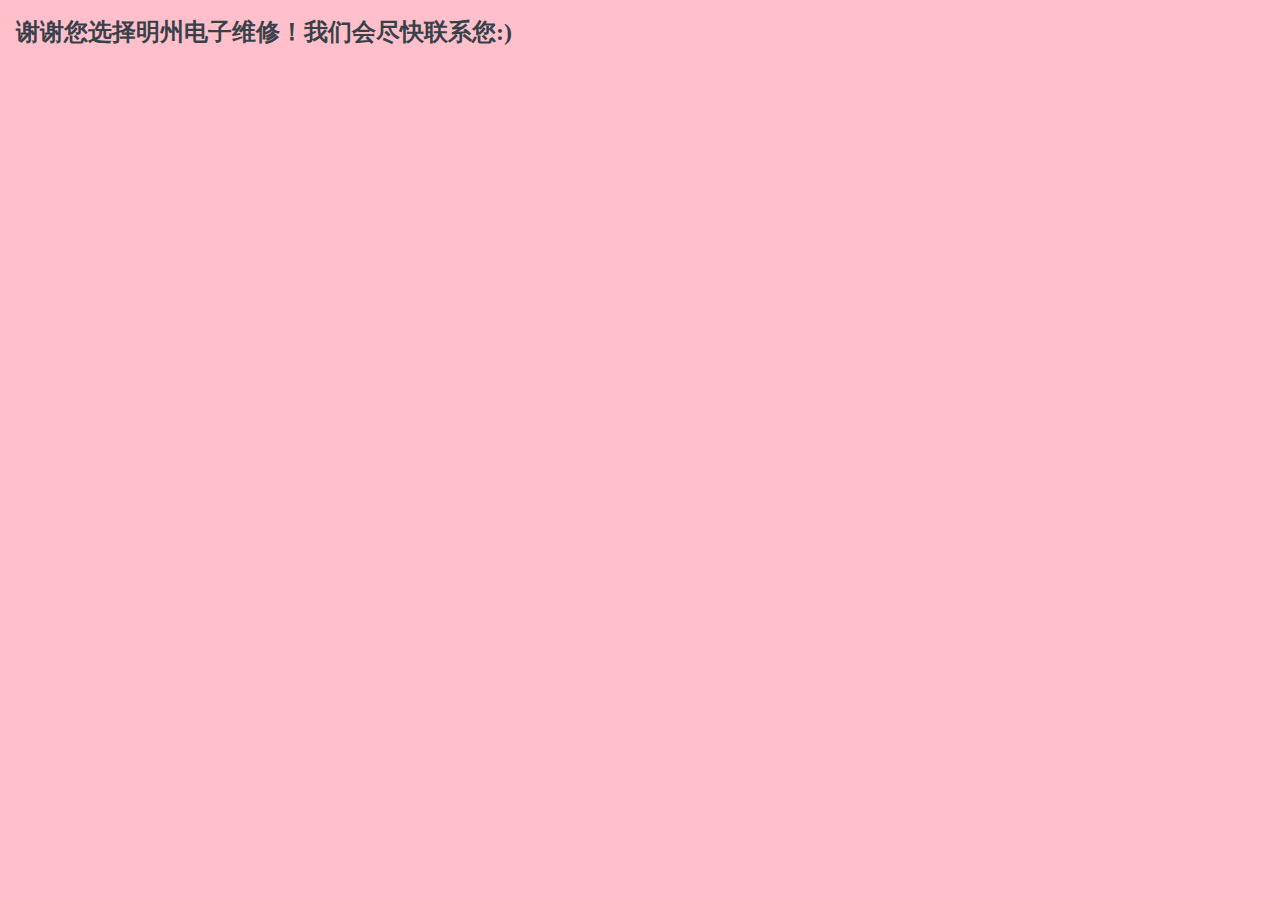
<file: redirect.html>
<!DOCTYPE HTML>
<!-- jimmy ong, 9/25/2017, repair appointment -->
<html>
<head>
<meta charset="utf-8">
<meta name="viewport" content="width=device-width, initial-scale=1">
<title>预约维修</title>
<script type="text/javascript" src="index.js"></script>
<link rel="stylesheet" type="text/css" href="index.css">
<!-- Polyfill to add support for HTML5 elements to old browsers -->
<!--[if lt IE 9]>
  <script src="http://html5shiv.googlecode.com/svn/trunk/html5.js"></script>
<![endif]-->

<!-- Polyfill to add support for media queries to old browsers 
     See https://github.com/scottjehl/Respond for more info 
     or to grab current version -->
     	
</head>
<body>
<h1>谢谢您选择明州电子维修！我们会尽快联系您:)</h1>
</body>
</html>
</file>
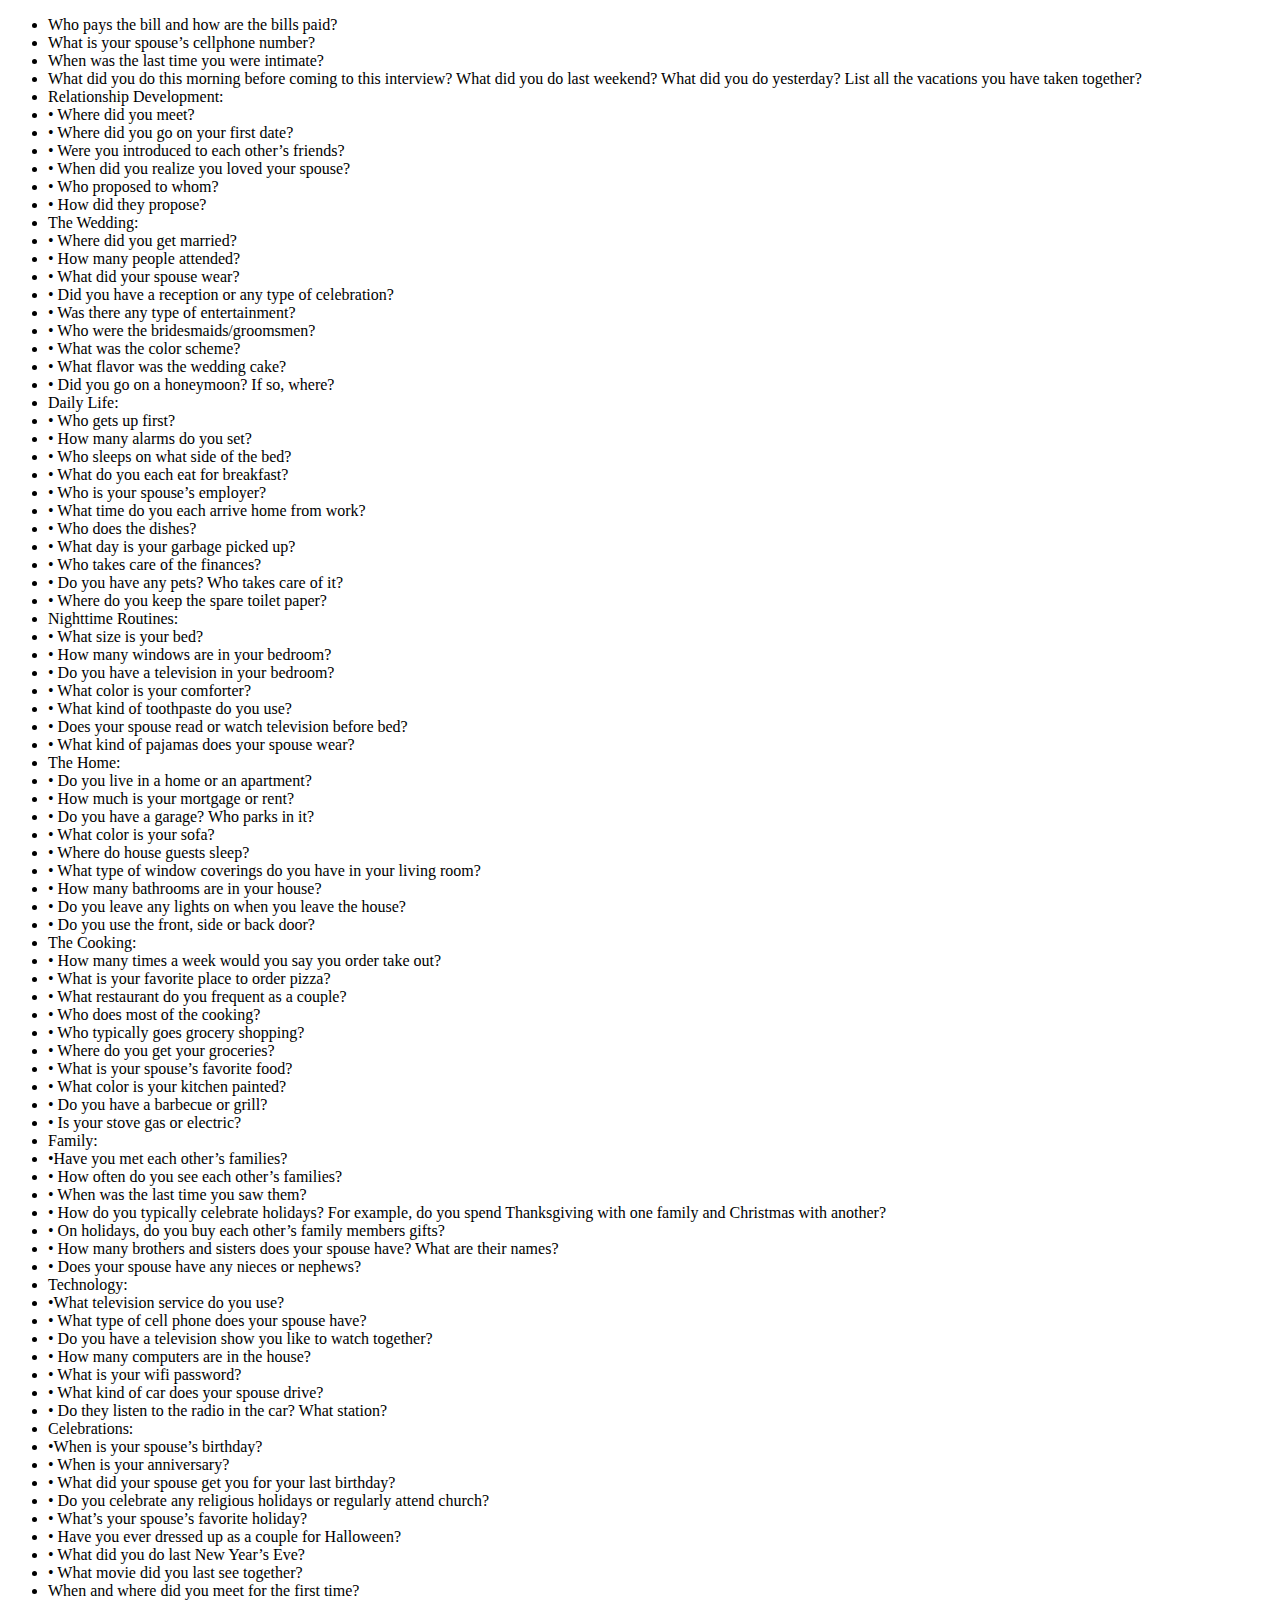
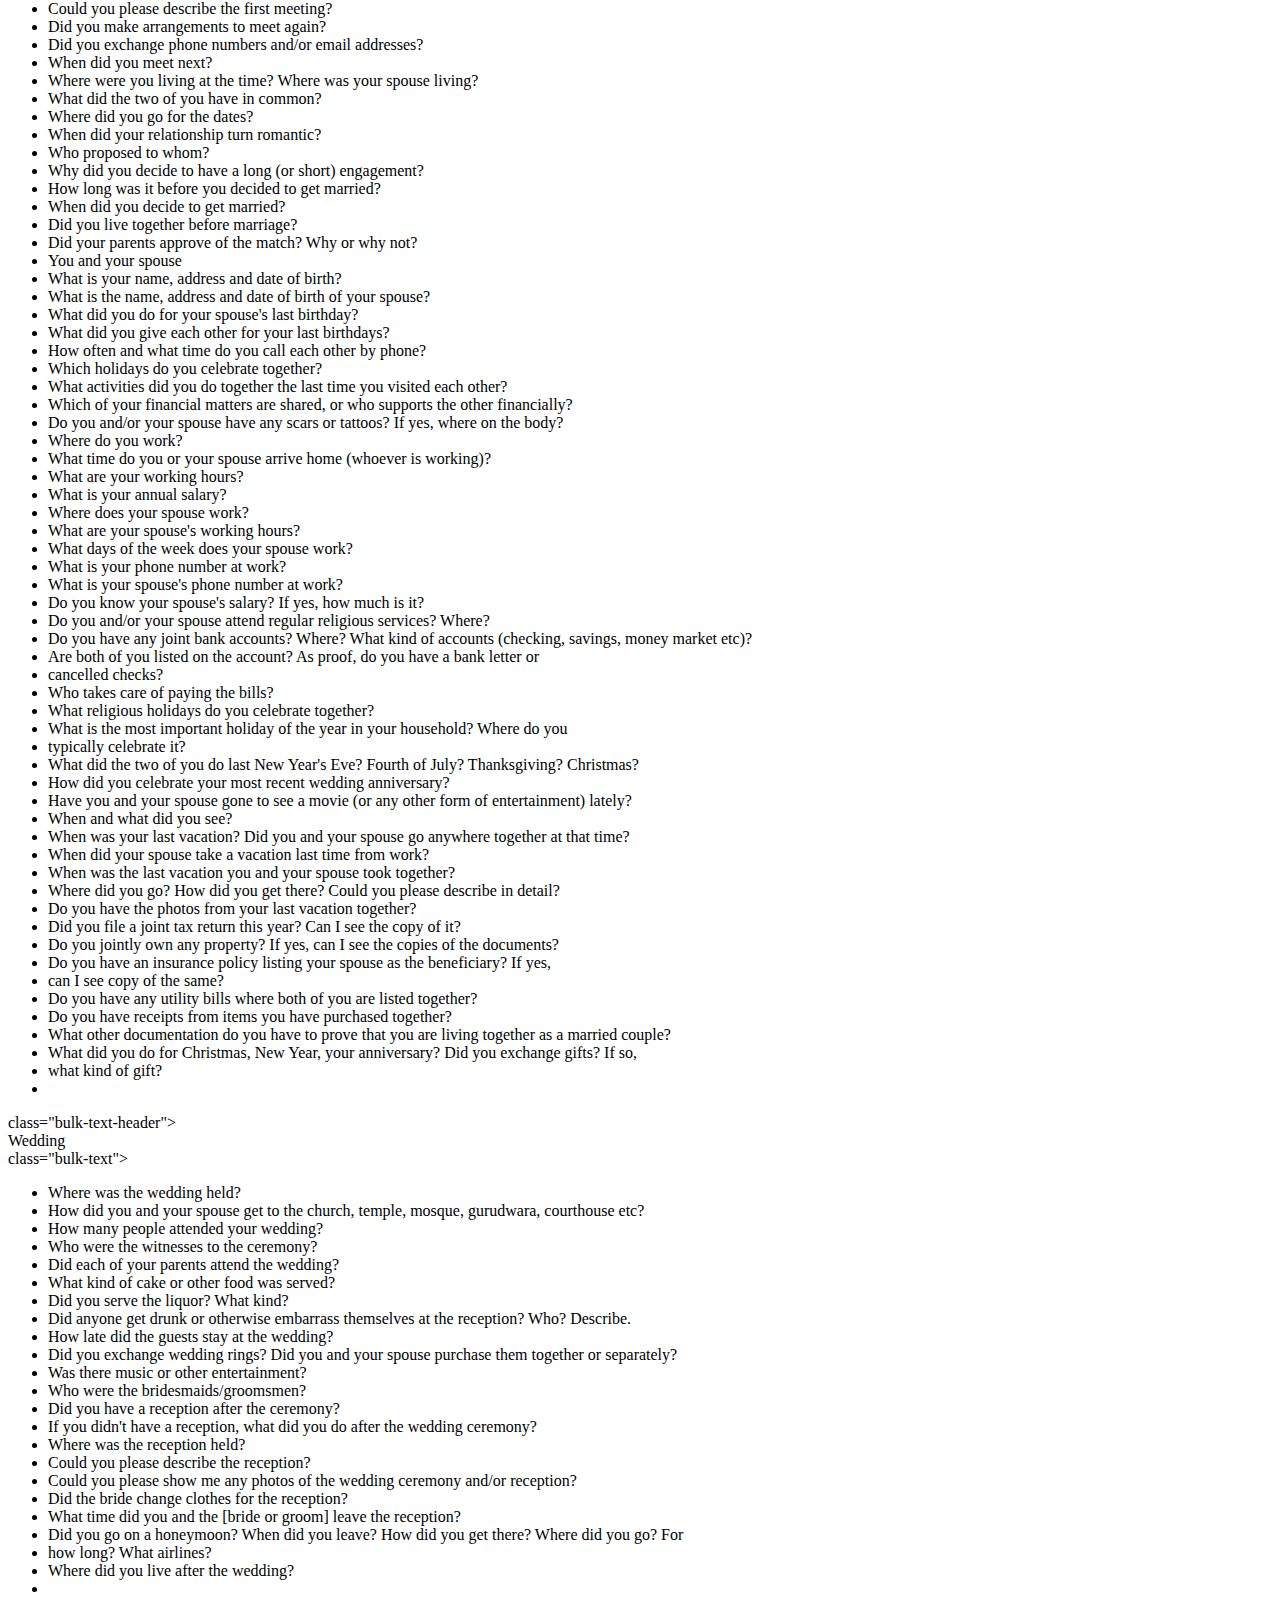
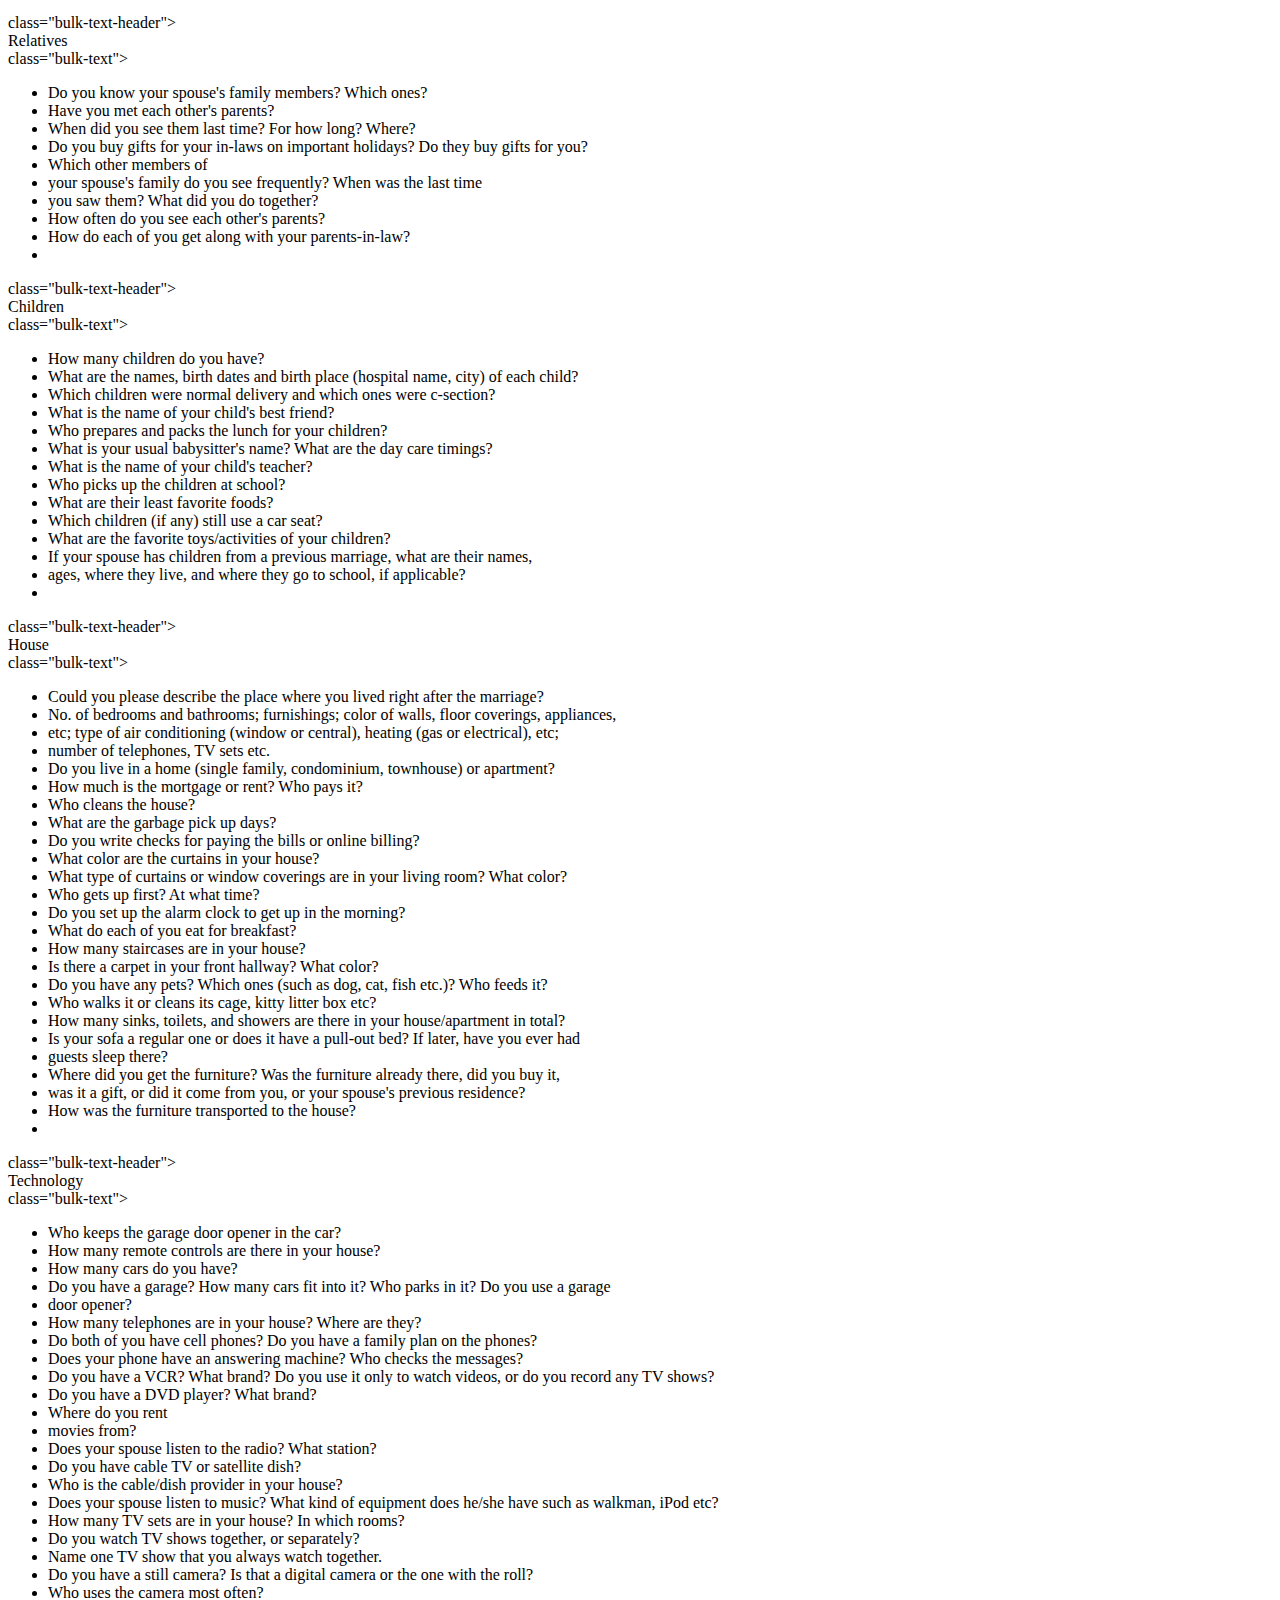
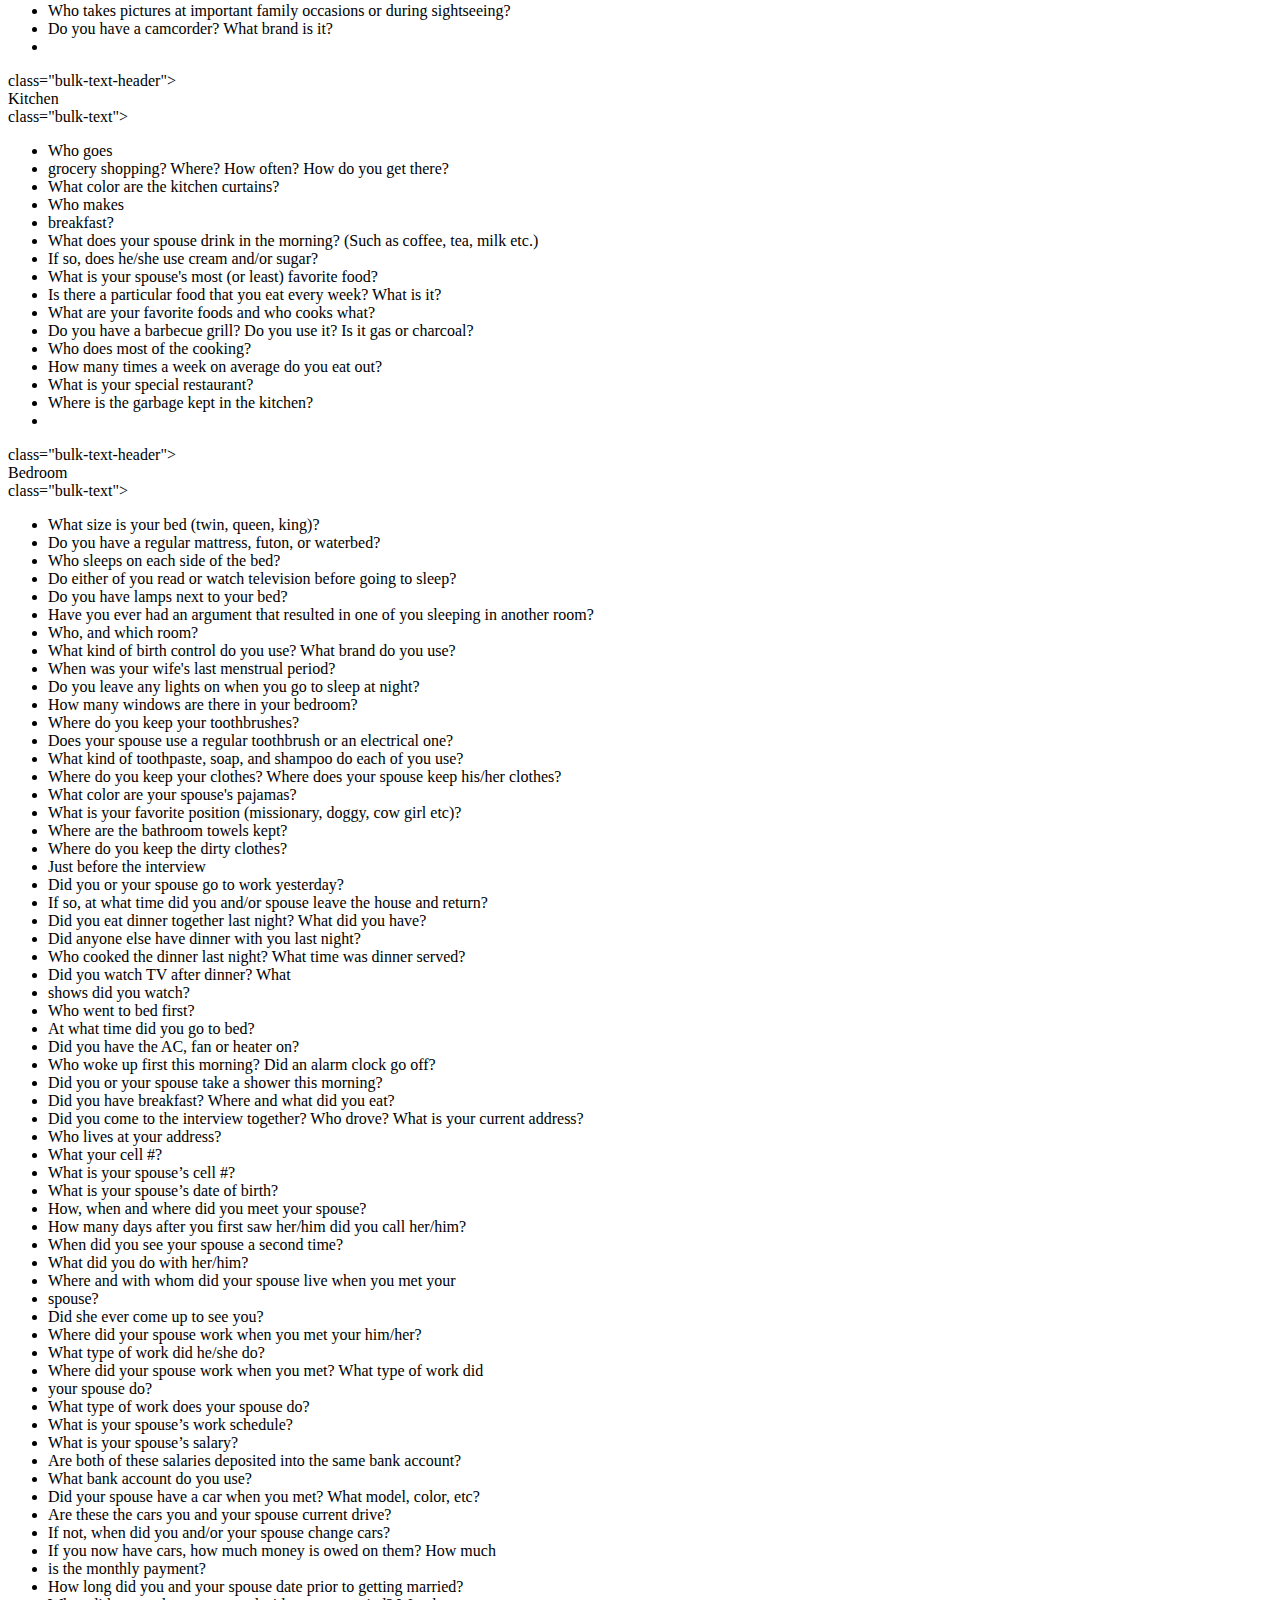
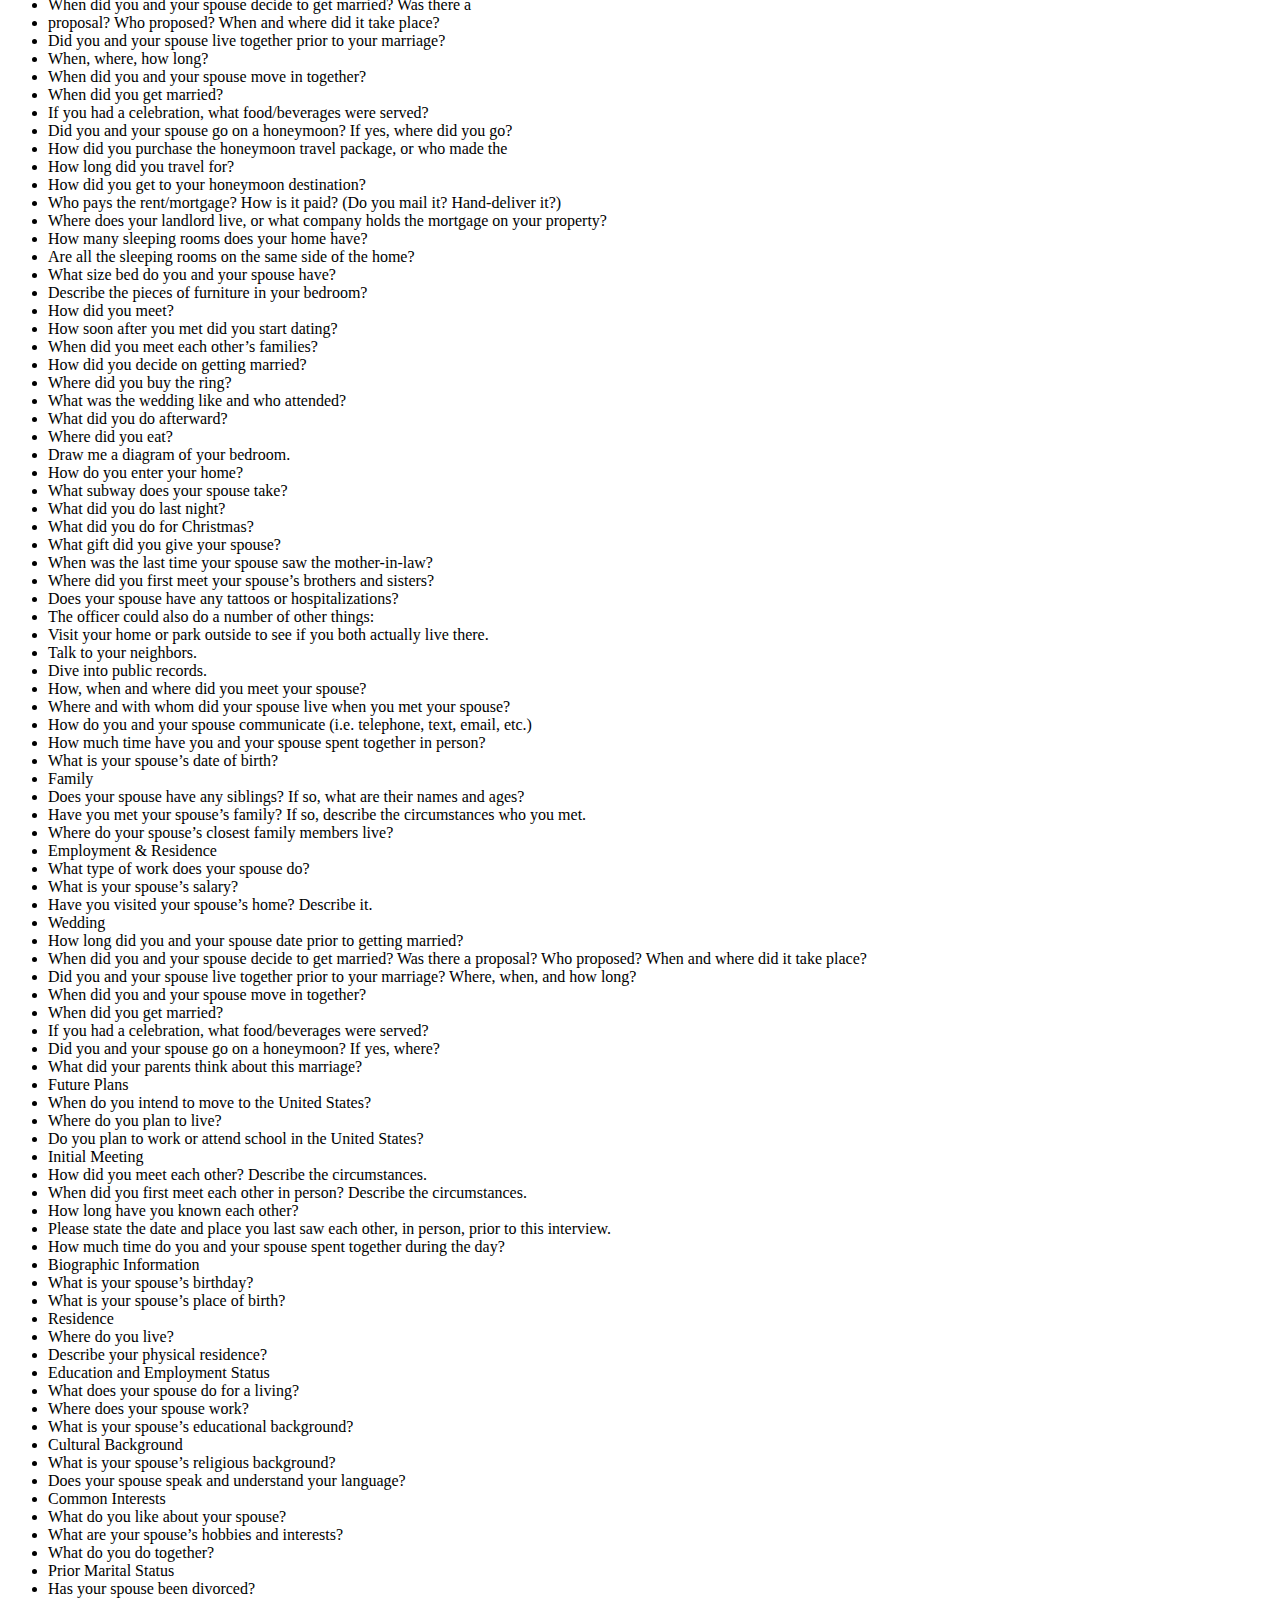
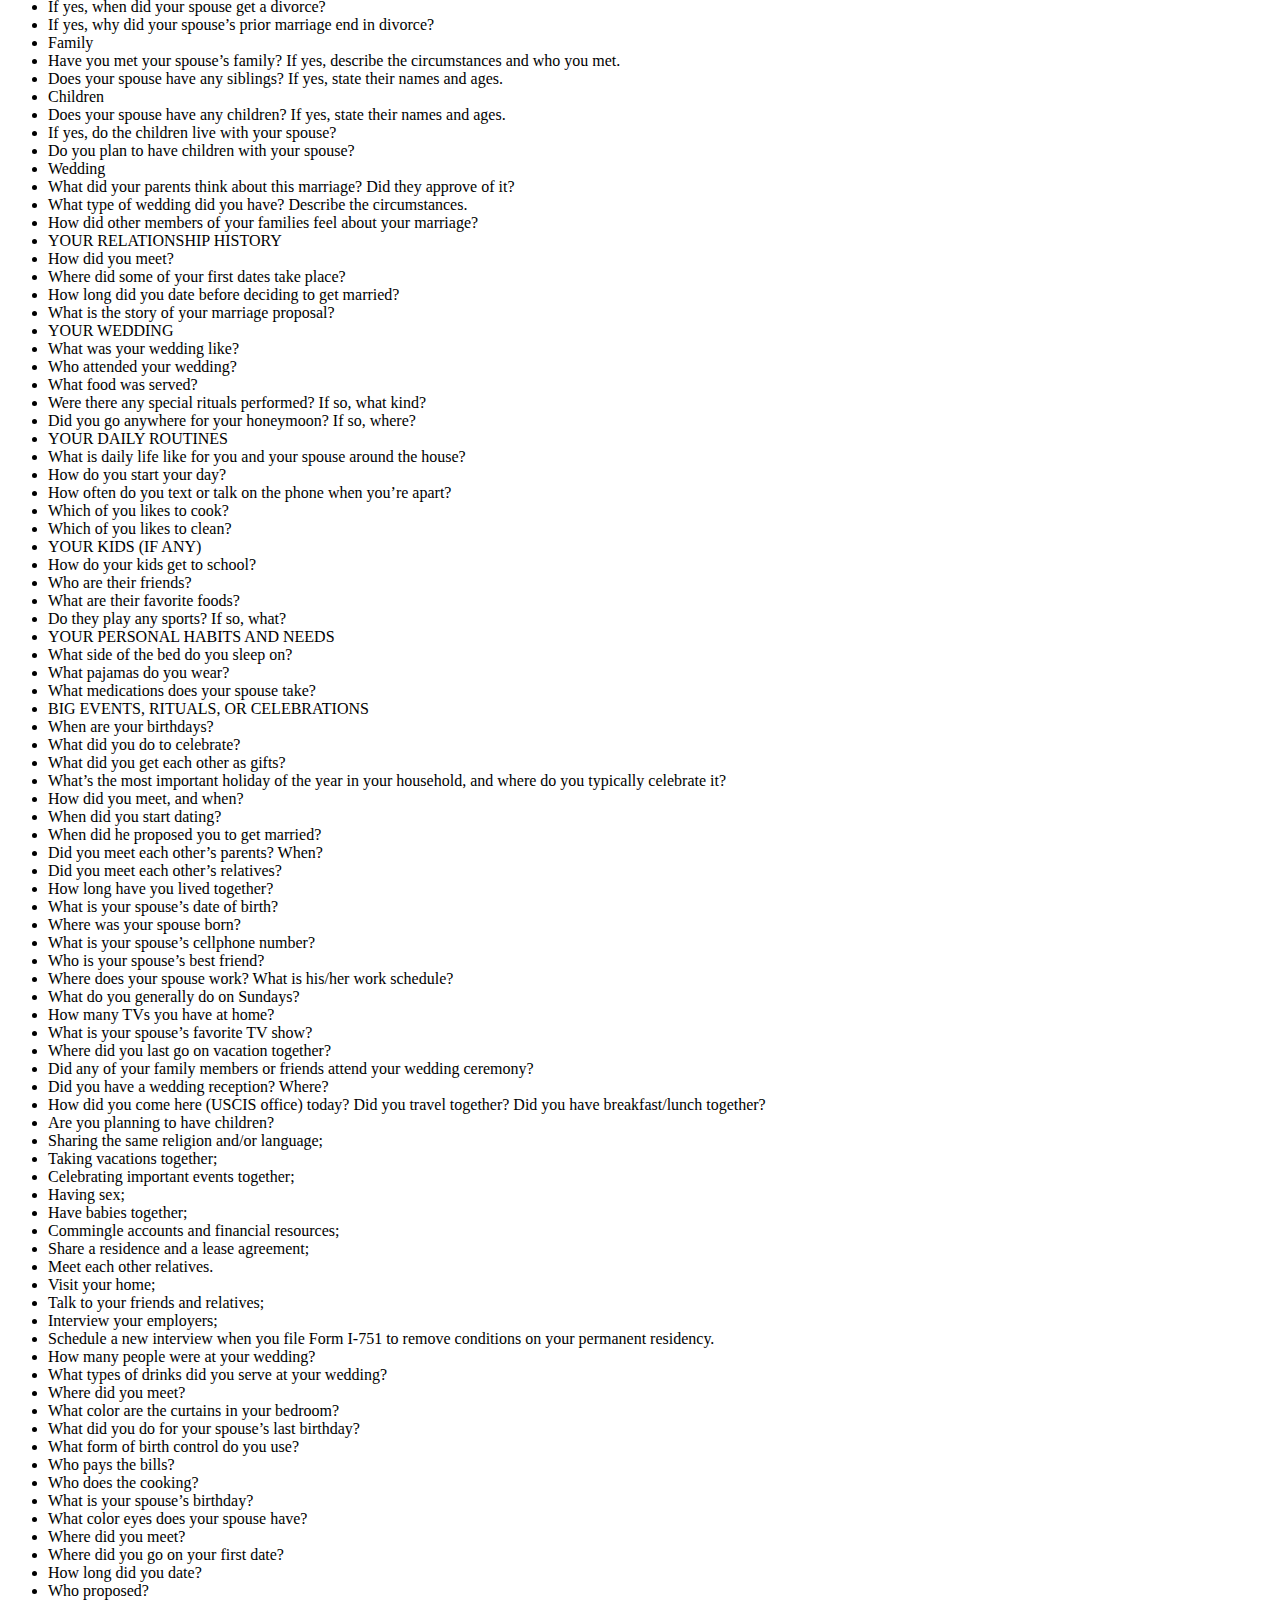
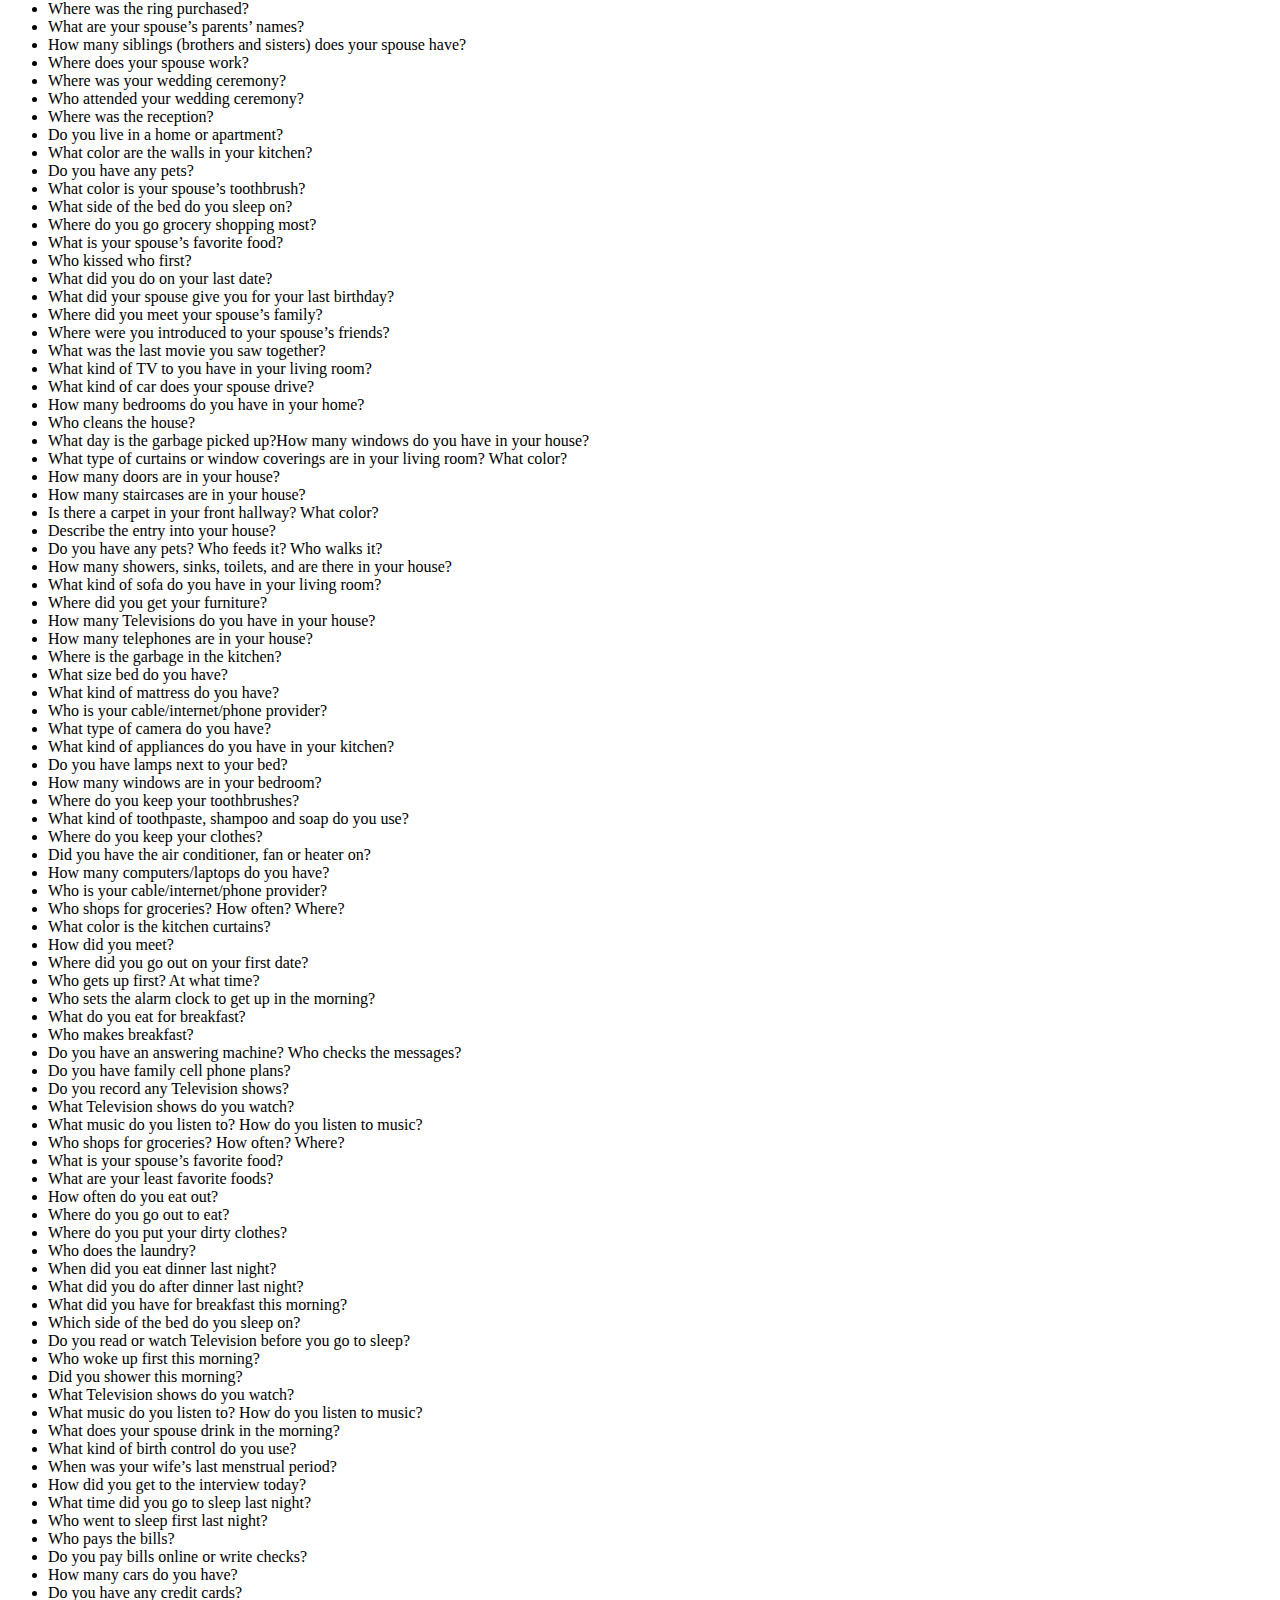
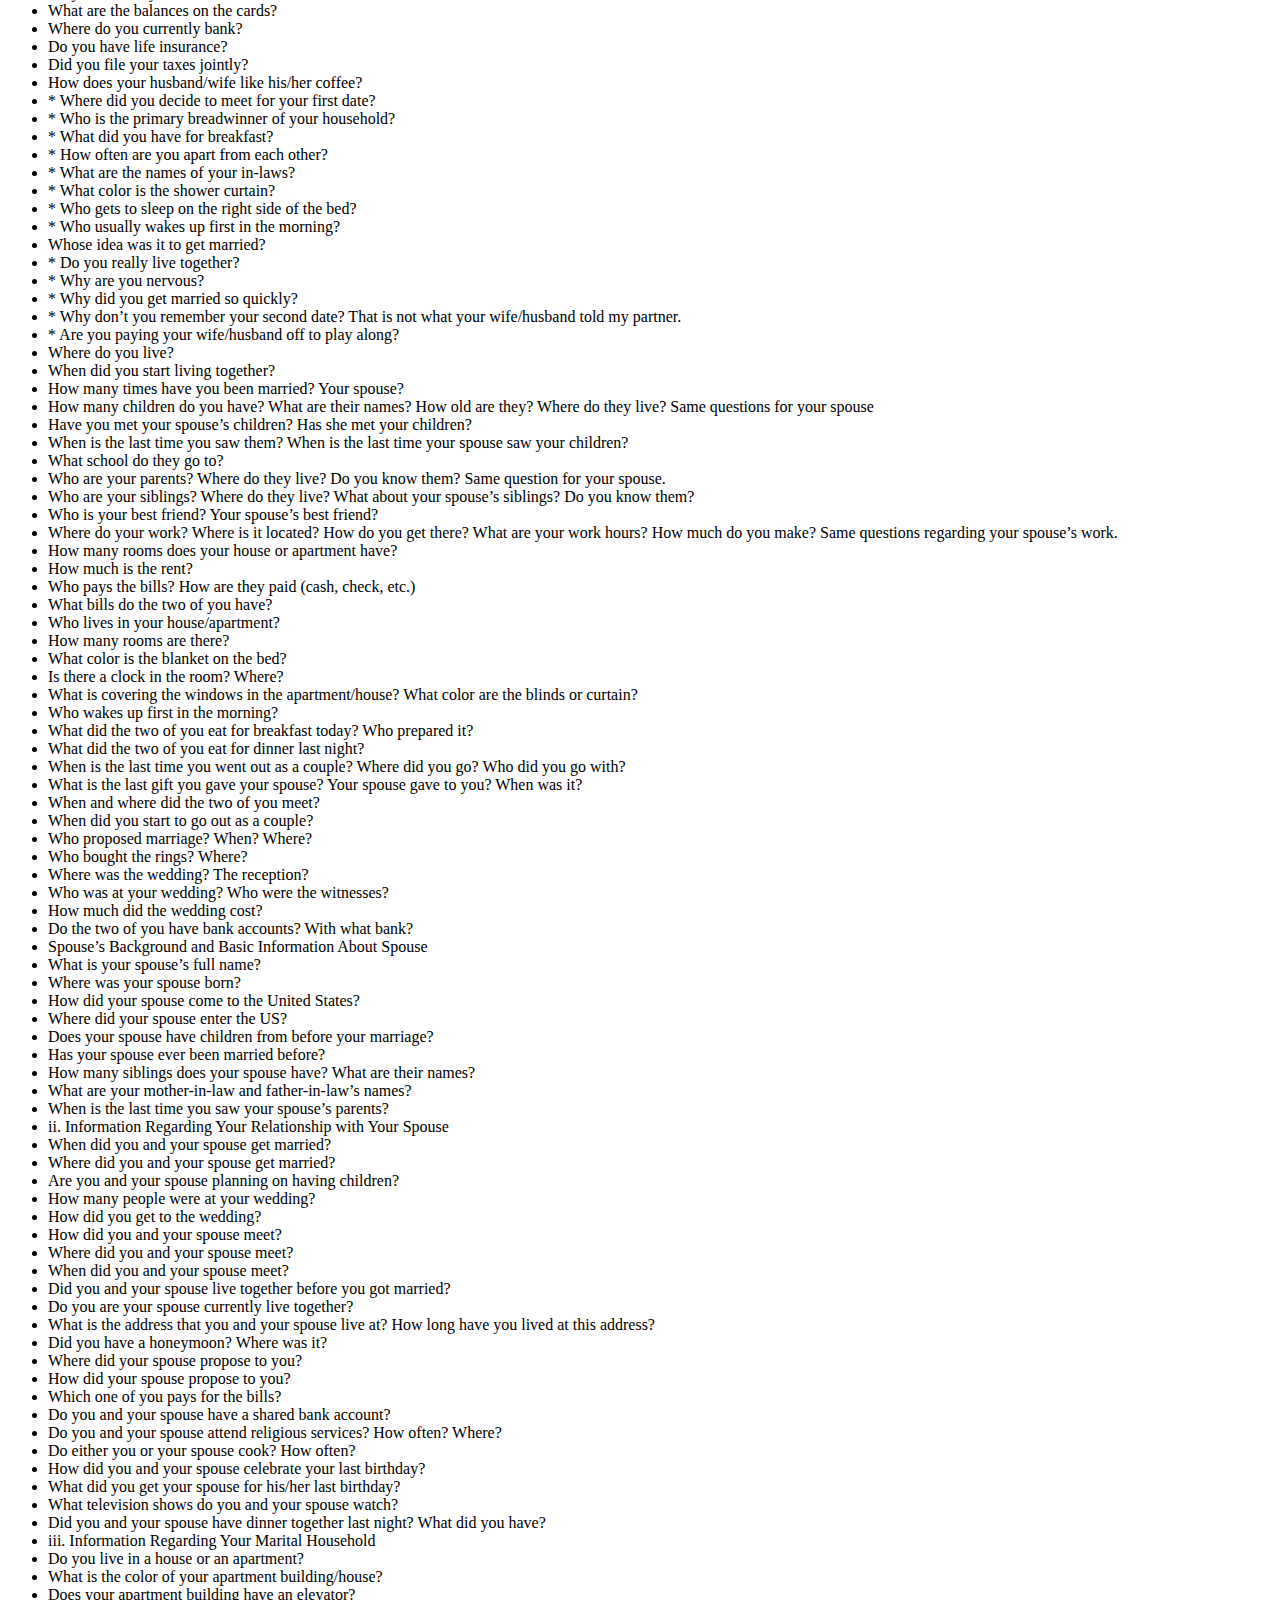
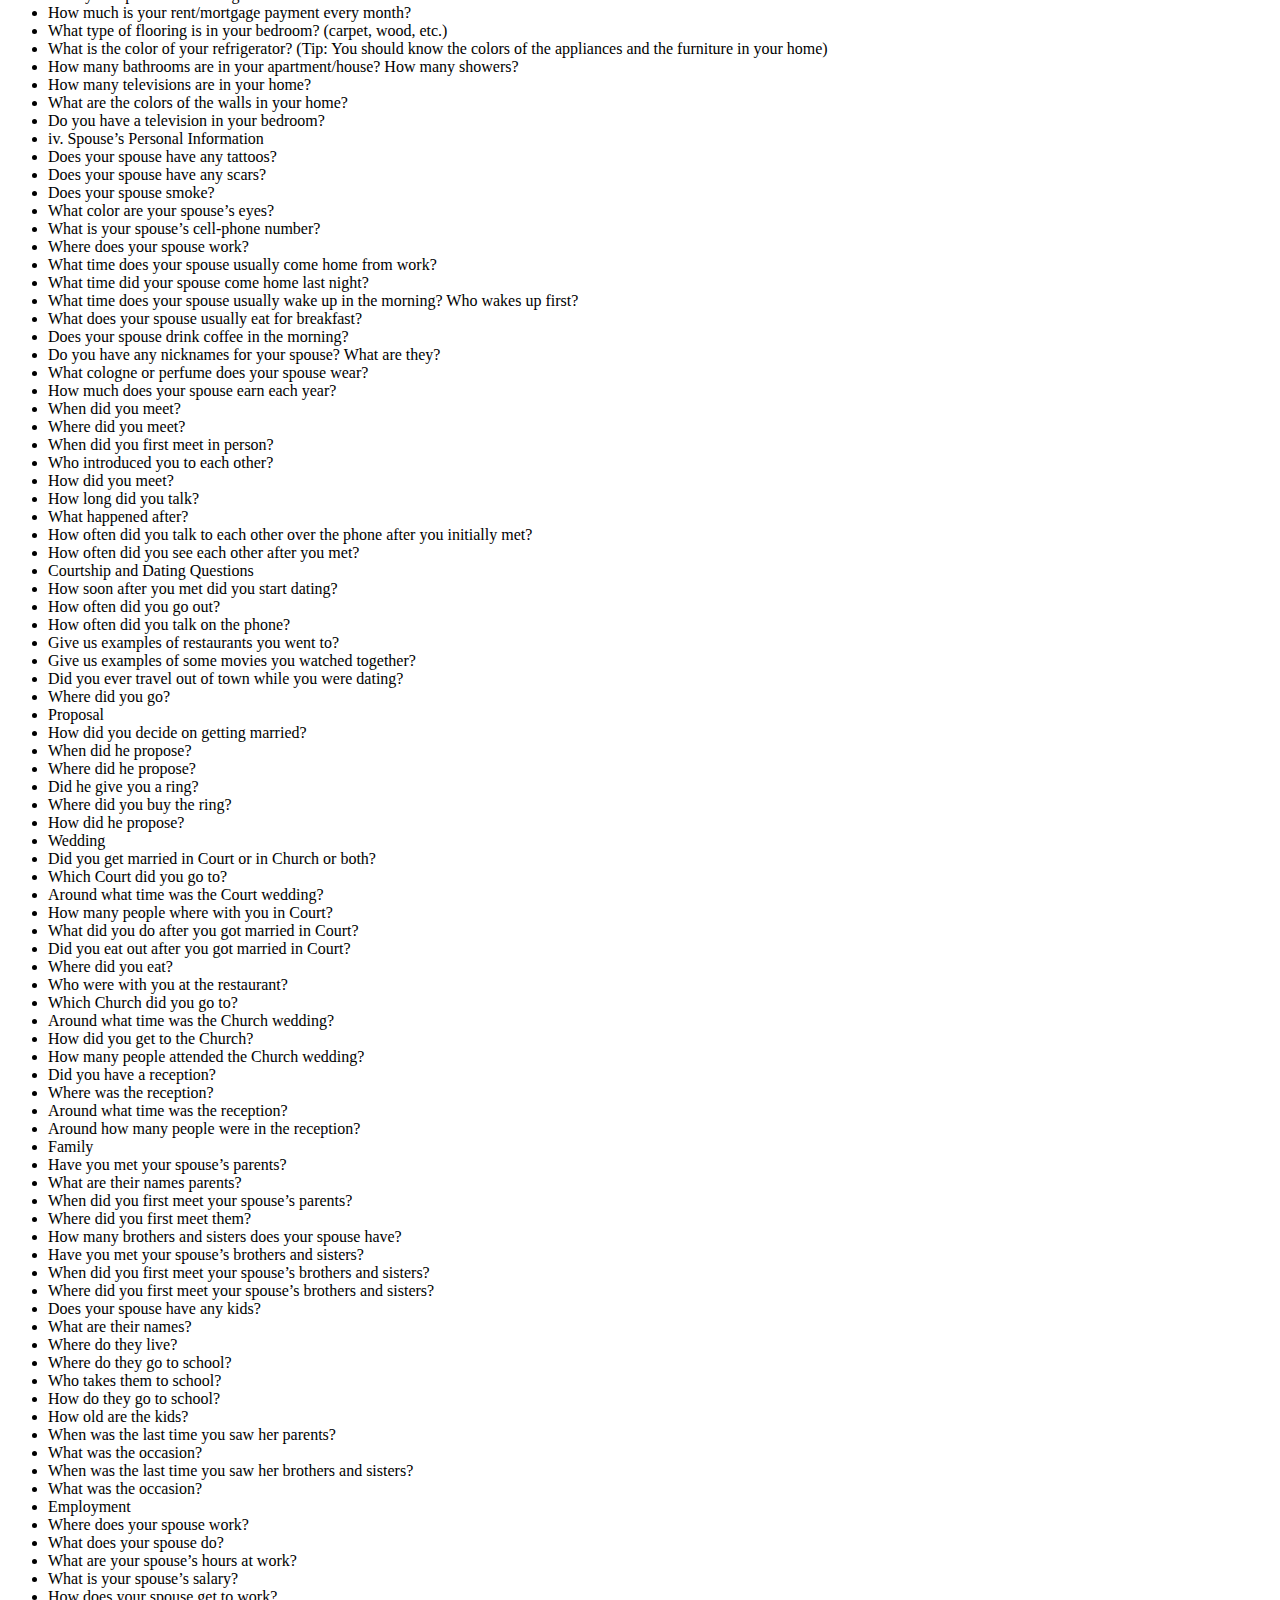
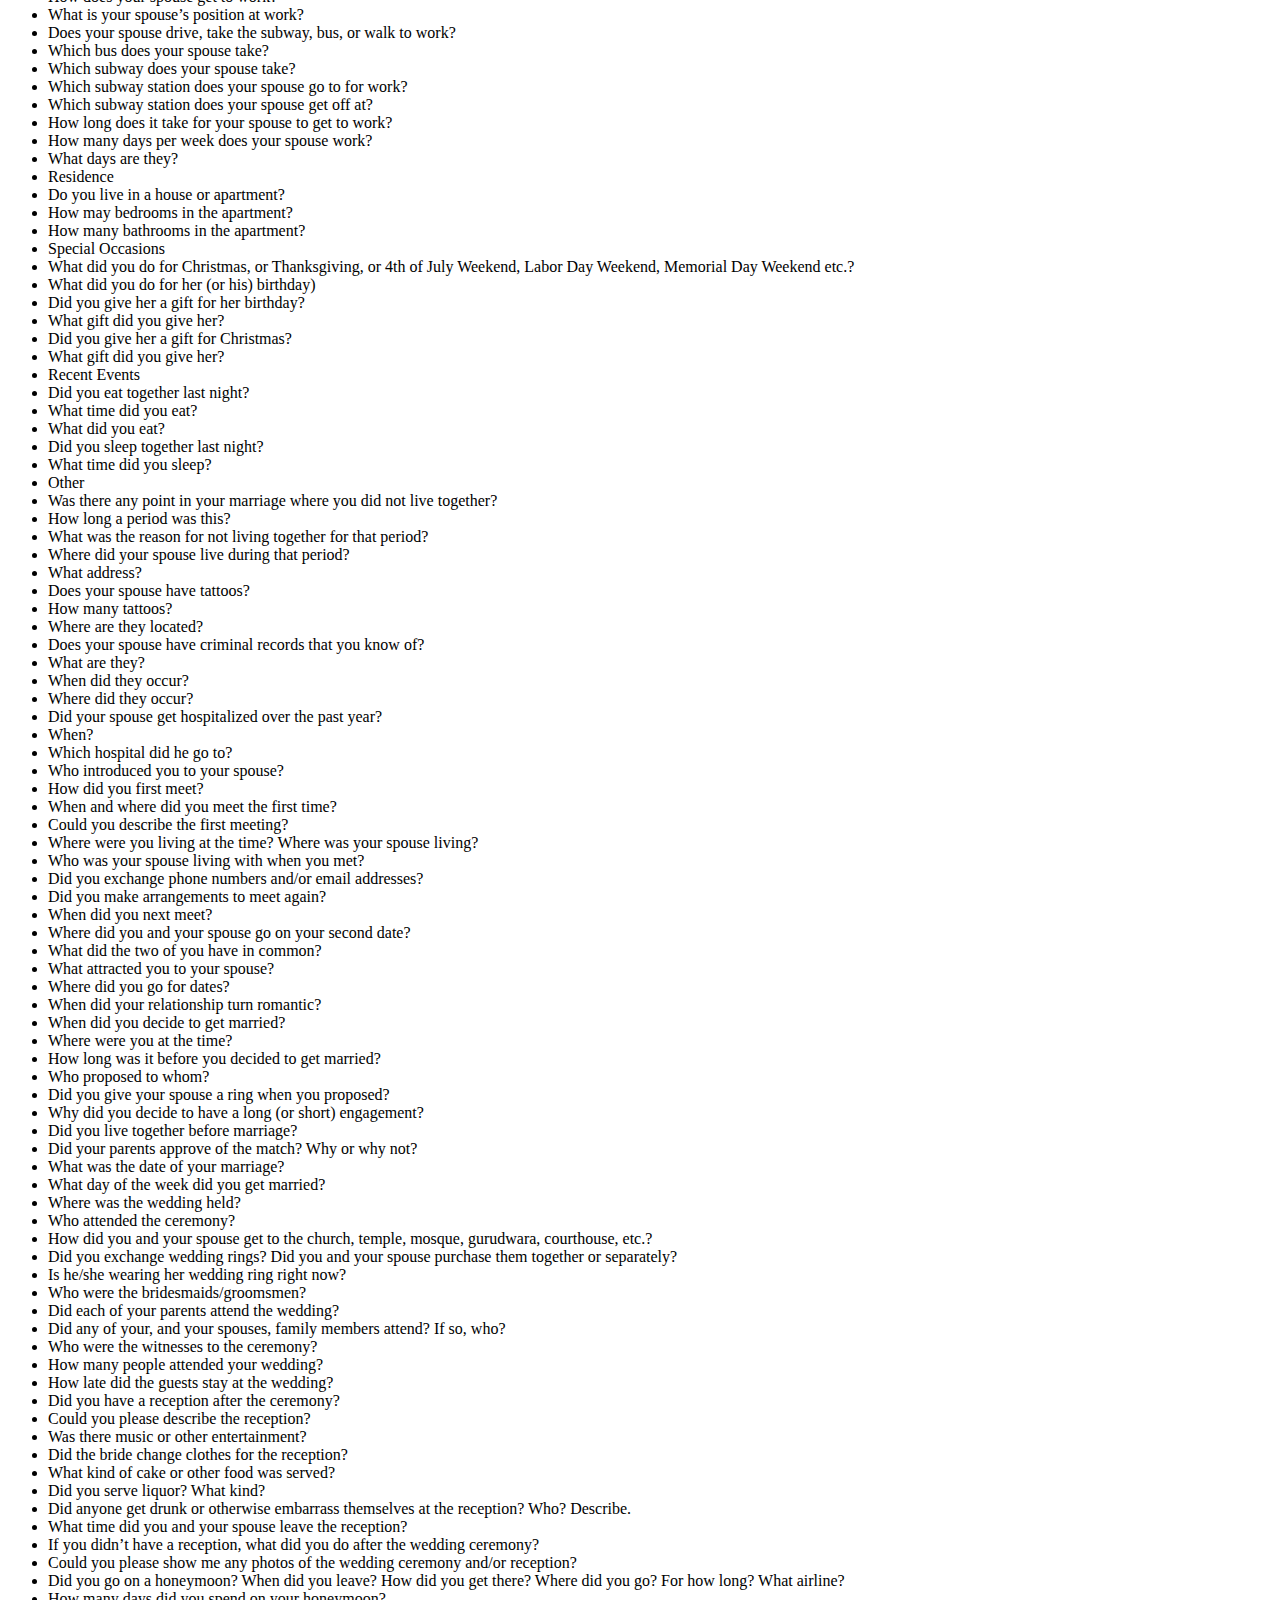
<file: somethinggreat.html>
<!DOCTYPE HTML>
<!-- jimmy ong, 9/25/2017, repair appointment -->
<html>
<head>
<meta charset="utf-8">
<meta name="viewport" content="width=device-width, initial-scale=1">
<title>interview questions</title>
<script type="text/javascript">

</script>
<!-- Polyfill to add support for HTML5 elements to old browsers -->
<!--[if lt IE 9]>
  <script src="http://html5shiv.googlecode.com/svn/trunk/html5.js"></script>
<![endif]-->

<!-- Polyfill to add support for media queries to old browsers 
     See https://github.com/scottjehl/Respond for more info 
     or to grab current version -->
     	
</head>
<body>
<ul>
<li>Who pays the bill and how are the bills paid?</li>
<li>What is your spouse’s cellphone number?</li>
<li>When was the last time you were intimate?</li>
<li>What did you do this morning before coming to this interview? What did you do last weekend? What did you do yesterday? List all the vacations you have taken together?</li>
<li>Relationship Development:</li>
<li>• Where did you meet?</li>
<li>• Where did you go on your first date?</li>
<li>• Were you introduced to each other’s friends?</li>
<li>• When did you realize you loved your spouse?</li>
<li>• Who proposed to whom?</li>
<li>• How did they propose?</li>
<li>The Wedding:</li>
<li>• Where did you get married?</li>
<li>• How many people attended?</li>
<li>• What did your spouse wear?</li>
<li>• Did you have a reception or any type of celebration?</li>
<li>• Was there any type of entertainment?</li>
<li>• Who were the bridesmaids/groomsmen?</li>
<li>• What was the color scheme?</li>
<li>• What flavor was the wedding cake?</li>
<li>• Did you go on a honeymoon? If so, where?</li>
<li>Daily Life:</li>
<li>• Who gets up first?</li>
<li>• How many alarms do you set?</li>
<li>• Who sleeps on what side of the bed?</li>
<li>• What do you each eat for breakfast?</li>
<li>• Who is your spouse’s employer?</li>
<li>• What time do you each arrive home from work?</li>
<li>• Who does the dishes?</li>
<li>• What day is your garbage picked up?</li>
<li>• Who takes care of the finances?</li>
<li>• Do you have any pets? Who takes care of it?</li>
<li>• Where do you keep the spare toilet paper?</li>
<li>Nighttime Routines:</li>
<li>• What size is your bed?</li>
<li>• How many windows are in your bedroom?</li>
<li>• Do you have a television in your bedroom?</li>
<li>• What color is your comforter?</li>
<li>• What kind of toothpaste do you use?</li>
<li>• Does your spouse read or watch television before bed?</li>
<li>• What kind of pajamas does your spouse wear?</li>
<li>The Home:</li>
<li>• Do you live in a home or an apartment?</li>
<li>• How much is your mortgage or rent?</li>
<li>• Do you have a garage? Who parks in it?</li>
<li>• What color is your sofa?</li>
<li>• Where do house guests sleep?</li>
<li>• What type of window coverings do you have in your living room?</li>
<li>• How many bathrooms are in your house?</li>
<li>• Do you leave any lights on when you leave the house?</li>
<li>• Do you use the front, side or back door?</li>
<li>The Cooking:</li>
<li>• How many times a week would you say you order take out?</li>
<li>• What is your favorite place to order pizza?</li>
<li>• What restaurant do you frequent as a couple?</li>
<li>• Who does most of the cooking?</li>
<li>• Who typically goes grocery shopping?</li>
<li>• Where do you get your groceries?</li>
<li>• What is your spouse’s favorite food?</li>
<li>• What color is your kitchen painted?</li>
<li>• Do you have a barbecue or grill?</li>
<li>• Is your stove gas or electric?</li>
<li>Family:</li>
<li>•Have you met each other’s families?</li>
<li>• How often do you see each other’s families?</li>
<li>• When was the last time you saw them?</li>
<li>• How do you typically celebrate holidays? For example, do you spend Thanksgiving with one family and Christmas with another?</li>
<li>• On holidays, do you buy each other’s family members gifts?</li>
<li>• How many brothers and sisters does your spouse have? What are their names?</li>
<li>• Does your spouse have any nieces or nephews?</li>
<li>Technology:</li>
<li>•What television service do you use?</li>
<li>• What type of cell phone does your spouse have?</li>
<li>• Do you have a television show you like to watch together?</li>
<li>• How many computers are in the house?</li>
<li>• What is your wifi password?</li>
<li>• What kind of car does your spouse drive?</li>
<li>• Do they listen to the radio in the car? What station?</li>
<li>Celebrations:</li>
<li>•When is your spouse’s birthday?</li>
<li>• When is your anniversary?</li>
<li>• What did your spouse get you for your last birthday?</li>
<li>• Do you celebrate any religious holidays or regularly attend church?</li>
<li>• What’s your spouse’s favorite holiday?</li>
<li>• Have you ever dressed up as a couple for Halloween?</li>
<li>• What did you do last New Year’s Eve?</li>
<li>• What movie did you last see together?</li>
<li>When and where did you meet for the first time? </li>
<li> Could you please describe the first meeting? </li>
<li> Did you make arrangements to meet again? </li>
<li> Did you exchange phone numbers and/or email addresses? </li>
<li> When did you meet next?</li>
<li> Where were you living at the time? Where was your spouse living? </li>
<li>What did the two of you have in common? </li>
<li> Where did you go for the dates? </li>
<li> When did your relationship turn romantic? </li>
<li> Who proposed to whom? </li>
<li> Why did you decide to have a long (or short) engagement?</li>
<li> How long was it before you decided to get married?</li>
<li> When did you decide to get married?</li>
<li> Did you live together before marriage?</li>
<li> Did your parents approve of the match? Why or why not?</li>
<li>You and your spouse</li>
<li> What is your name, address and date of birth? </li>
<li> What is the name, address and date of birth of your spouse?</li>
<li> What did you do for your spouse's last birthday?</li>
<li> What did you give each other for your last birthdays? </li>
<li> How often and what time do you call each other by phone? </li>
<li> Which holidays do you celebrate together?</li>
<li> What activities did you do together the last time you visited each other? </li>
<li> Which of your financial matters are shared, or who supports the other financially?</li>
<li> Do you and/or your spouse have any scars or tattoos? If yes, where on the body? </li>
<li> Where do you work? </li>
<li> What time do you or your spouse arrive home (whoever is working)? </li>
<li> What are your working hours? </li>
<li> What is your annual salary?</li>
<li> Where does your spouse work? </li>
<li> What are your spouse's working hours?</li>
<li> What days of the week does your spouse work? </li>
<li> What is your phone number at work? </li>
<li> What is your spouse's phone number at work? </li>
<li>Do you know your spouse's salary? If yes, how much is it? </li>
<li> Do you and/or your spouse attend regular religious services? Where?</li>
<li> Do you have any joint bank accounts? Where? What kind of accounts (checking, savings, money market etc)? </li>
<li> Are both of you listed on the account? As proof, do you have a bank letter or </li>
<li> cancelled checks? </li>
<li>Who takes care of paying the bills? </li>
<li>What religious holidays do you celebrate together?</li>
<li>What is the most important holiday of the year in your household? Where do you</li>
<li>typically celebrate it?</li>
<li> What did the two of you do last New Year's Eve? Fourth of July? Thanksgiving? Christmas?</li>
<li> How did you celebrate your most recent wedding anniversary?</li>
<li> Have you and your spouse gone to see a movie (or any other form of entertainment) lately? </li>
<li> When and what did you see? </li>
<li> When was your last vacation? Did you and your spouse go anywhere together at that time? </li>
<li> When did your spouse take a vacation last time from work? </li>
<li> When was the last vacation you and your spouse took together? </li>
<li> Where did you go? How did you get there? Could you please describe in detail? </li>
<li> Do you have the photos from your last vacation together?</li>
<li> Did you file a joint tax return this year? Can I see the copy of it? </li>
<li> Do you jointly own any property? If yes, can I see the copies of the documents? </li>
<li> Do you have an insurance policy listing your spouse as the beneficiary? If yes, </li>
<li> can I see copy of the same? </li>
<li> Do you have any utility bills where both of you are listed together? </li>
<li> Do you have receipts from items you have purchased together? </li>
<li> What other documentation do you have to prove that you are living together as a married couple?</li>
<li> What did you do for Christmas, New Year, your anniversary? Did you exchange gifts? If so, </li>
<li> what kind of gift?</li>
<li></ul></li>
<li> class="bulk-text-header"></li>
<li>Wedding</li>
<li> class="bulk-text"></li>
<li><ul></li>
<li> Where was the wedding held? </li>
<li> How did you and your spouse get to the church, temple, mosque, gurudwara, courthouse etc? </li>
<li> How many people attended your wedding? </li>
<li> Who were the witnesses to the ceremony?</li>
<li> Did each of your parents attend the wedding?</li>
<li> What kind of cake or other food was served?</li>
<li> Did you serve the liquor? What kind? </li>
<li> Did anyone get drunk or otherwise embarrass themselves at the reception? Who? Describe.</li>
<li> How late did the guests stay at the wedding?</li>
<li> Did you exchange wedding rings? Did you and your spouse purchase them together or separately?</li>
<li> Was there music or other entertainment? </li>
<li> Who were the bridesmaids/groomsmen?</li>
<li> Did you have a reception after the ceremony?</li>
<li> If you didn't have a reception, what did you do after the wedding ceremony?</li>
<li> Where was the reception held?</li>
<li> Could you please describe the reception?</li>
<li> Could you please show me any photos of the wedding ceremony and/or reception?</li>
<li> Did the bride change clothes for the reception?</li>
<li> What time did you and the [bride or groom] leave the reception?</li>
<li> Did you go on a honeymoon? When did you leave? How did you get there? Where did you go? For</li>
<li> how long? What airlines?</li>
<li> Where did you live after the wedding? </li>
<li></ul></li>
<li> class="bulk-text-header"></li>
<li>Relatives</li>
<li> class="bulk-text"></li>
<li><ul></li>
<li> Do you know your spouse's family members? Which ones?</li>
<li> Have you met each other's parents?</li>
<li> When did you see them last time? For how long? Where?</li>
<li> Do you buy gifts for your in-laws on important holidays? Do they buy gifts for you?</li>
<li> Which other members of</li>
<li>your spouse's family do you see frequently? When was the last time</li>
<li> you saw them? What did you do together?</li>
<li> How often do you see each other's parents?</li>
<li> How do each of you get along with your parents-in-law?</li>
<li></ul></li>
<li> class="bulk-text-header"></li>
<li>Children</li>
<li> class="bulk-text"></li>
<li><ul></li>
<li> How many children do you have?</li>
<li> What are the names, birth dates and birth place (hospital name, city) of each child? </li>
<li> Which children were normal delivery and which ones were c-section?</li>
<li> What is the name of your child's best friend? </li>
<li> Who prepares and packs the lunch for your children? </li>
<li> What is your usual babysitter's name? What are the day care timings? </li>
<li> What is the name of your child's teacher? </li>
<li> Who picks up the children at school? </li>
<li> What are their least favorite foods? </li>
<li> Which children (if any) still use a car seat? </li>
<li> What are the favorite toys/activities of your children? </li>
<li> If your spouse has children from a previous marriage, what are their names, </li>
<li> ages, where they live, and where they go to school, if applicable?</li>
<li></ul></li>
<li> class="bulk-text-header"></li>
<li>House</li>
<li> class="bulk-text"></li>
<li><ul></li>
<li> Could you please describe the place where you lived right after the marriage? </li>
<li> No. of bedrooms and bathrooms; furnishings; color of walls, floor coverings, appliances,</li>
<li> etc; type of air conditioning (window or central), heating (gas or electrical), etc; </li>
<li> number of telephones, TV sets etc. </li>
<li> Do you live in a home (single family, condominium, townhouse) or apartment? </li>
<li> How much is the mortgage or rent? Who pays it?</li>
<li> Who cleans the house? </li>
<li> What are the garbage pick up days? </li>
<li> Do you write checks for paying the bills or online billing? </li>
<li> What color are the curtains in your house? </li>
<li> What type of curtains or window coverings are in your living room? What color?</li>
<li> Who gets up first? At what time?</li>
<li> Do you set up the alarm clock to get up in the morning? </li>
<li> What do each of you eat for breakfast?</li>
<li> How many staircases are in your house?</li>
<li> Is there a carpet in your front hallway? What color?</li>
<li> Do you have any pets? Which ones (such as dog, cat, fish etc.)? Who feeds it? </li>
<li> Who walks it or cleans its cage, kitty litter box etc? </li>
<li> How many sinks, toilets, and showers are there in your house/apartment in total?</li>
<li> Is your sofa a regular one or does it have a pull-out bed? If later, have you ever had</li>
<li> guests sleep there?</li>
<li> Where did you get the furniture? Was the furniture already there, did you buy it, </li>
<li> was it a gift, or did it come from you, or your spouse's previous residence? </li>
<li> How was the furniture transported to the house? </li>
<li></ul></li>
<li> class="bulk-text-header"></li>
<li>Technology</li>
<li> class="bulk-text"></li>
<li><ul></li>
<li> Who keeps the garage door opener in the car? </li>
<li> How many remote controls are there in your house? </li>
<li> How many cars do you have?</li>
<li> Do you have a garage? How many cars fit into it? Who parks in it? Do you use a garage</li>
<li> door opener?</li>
<li> How many telephones are in your house? Where are they? </li>
<li> Do both of you have cell phones? Do you have a family plan on the phones? </li>
<li> Does your phone have an answering machine? Who checks the messages? </li>
<li> Do you have a VCR? What brand? Do you use it only to watch videos, or do you record any TV shows? </li>
<li> Do you have a DVD player? What brand? </li>
<li> Where do you rent</li>
<li>movies from?</li>
<li> Does your spouse listen to the radio? What station? </li>
<li> Do you have cable TV or satellite dish? </li>
<li> Who is the cable/dish provider in your house? </li>
<li> Does your spouse listen to music? What kind of equipment does he/she have such as walkman, iPod etc? </li>
<li> How many TV sets are in your house? In which rooms? </li>
<li> Do you watch TV shows together, or separately?</li>
<li> Name one TV show that you always watch together.</li>
<li> Do you have a still camera? Is that a digital camera or the one with the roll?</li>
<li> Who uses the camera most often? </li>
<li> Who takes pictures at important family occasions or during sightseeing? </li>
<li> Do you have a camcorder? What brand is it? </li>
<li></ul></li>
<li> class="bulk-text-header"></li>
<li>Kitchen</li>
<li> class="bulk-text"></li>
<li><ul></li>
<li> Who goes</li>
<li>grocery shopping? Where? How often? How do you get there? </li>
<li> What color are the kitchen curtains? </li>
<li> Who makes</li>
<li>breakfast? </li>
<li> What does your spouse drink in the morning? (Such as coffee, tea, milk etc.) </li>
<li> If so, does he/she use cream and/or sugar? </li>
<li> What is your spouse's most (or least) favorite food? </li>
<li> Is there a particular food that you eat every week? What is it? </li>
<li> What are your favorite foods and who cooks what? </li>
<li> Do you have a barbecue grill? Do you use it? Is it gas or charcoal? </li>
<li> Who does most of the cooking? </li>
<li> How many times a week on average do you eat out?</li>
<li> What is your special restaurant? </li>
<li> Where is the garbage kept in the kitchen? </li>
<li></ul></li>
<li> class="bulk-text-header"></li>
<li>Bedroom</li>
<li> class="bulk-text"></li>
<li><ul></li>
<li> What size is your bed (twin, queen, king)? </li>
<li> Do you have a regular mattress, futon, or waterbed? </li>
<li> Who sleeps on each side of the bed?</li>
<li> Do either of you read or watch television before going to sleep? </li>
<li> Do you have lamps next to your bed?</li>
<li> Have you ever had an argument that resulted in one of you sleeping in another room?</li>
<li> Who, and which room?</li>
<li> What kind of birth control do you use? What brand do you use? </li>
<li> When was your wife's last menstrual period?</li>
<li> Do you leave any lights on when you go to sleep at night? </li>
<li> How many windows are there in your bedroom?</li>
<li> Where do you keep your toothbrushes? </li>
<li> Does your spouse use a regular toothbrush or an electrical one? </li>
<li> What kind of toothpaste, soap, and shampoo do each of you use?</li>
<li> Where do you keep your clothes? Where does your spouse keep his/her clothes? </li>
<li> What color are your spouse's pajamas?</li>
<li> What is your favorite position (missionary, doggy, cow girl etc)? </li>
<li> Where are the bathroom towels kept? </li>
<li> Where do you keep the dirty clothes?</li>
<li>Just before the interview</li>
<li> Did you or your spouse go to work yesterday? </li>
<li> If so, at what time did you and/or spouse leave the house and return? </li>
<li> Did you eat dinner together last night? What did you have? </li>
<li> Did anyone else have dinner with you last night? </li>
<li> Who cooked the dinner last night? What time was dinner served? </li>
<li> Did you watch TV after dinner? What</li>
<li>shows did you watch? </li>
<li> Who went to bed first? </li>
<li> At what time did you go to bed? </li>
<li> Did you have the AC, fan or heater on? </li>
<li> Who woke up first this morning? Did an alarm clock go off? </li>
<li> Did you or your spouse take a shower this morning? </li>
<li> Did you have breakfast? Where and what did you eat? </li>
<li> Did you come to the interview together? Who drove?  What is your current address?</li>
<li>Who lives at your address?</li>
<li>What your cell #?</li>
<li>What is your spouse’s cell #?</li>
<li>What is your spouse’s date of birth?</li>
<li>How, when and where did you meet your spouse?</li>
<li>How many days after you first saw her/him did you call her/him?</li>
<li>When did you see your spouse a second time?</li>
<li>What did you do with her/him?</li>
<li>Where and with whom did your spouse live when you met your</li>
<li>spouse?</li>
<li>Did she ever come up to see you?</li>
<li>Where did your spouse work when you met your him/her?</li>
<li>What type of work did he/she do?</li>
<li>Where did your spouse work when you met? What type of work did</li>
<li>your spouse do?</li>
<li>What type of work does your spouse do?</li>
<li>What is your spouse’s work schedule?</li>
<li>What is your spouse’s salary?</li>
<li>Are both of these salaries deposited into the same bank account?</li>
<li>What bank account do you use?</li>
<li>Did your spouse have a car when you met? What model, color, etc?</li>
<li>Are these the cars you and your spouse current drive?</li>
<li>If not, when did you and/or your spouse change cars?</li>
<li>If you now have cars, how much money is owed on them? How much</li>
<li>is the monthly payment?</li>
<li>How long did you and your spouse date prior to getting married?</li>
<li>When did you and your spouse decide to get married? Was there a</li>
<li>proposal? Who proposed? When and where did it take place?</li>
<li>Did you and your spouse live together prior to your marriage?</li>
<li>When, where, how long?</li>
<li>When did you and your spouse move in together?</li>
<li>When did you get married?</li>
<li>If you had a celebration, what food/beverages were served?</li>
<li>Did you and your spouse go on a honeymoon? If yes, where did you go?</li>
<li>How did you purchase the honeymoon travel package, or who made the</li>
<li>How long did you travel for?</li>
<li>How did you get to your honeymoon destination?</li>
<li>Who pays the rent/mortgage? How is it paid? (Do you mail it? Hand-deliver it?)</li>
<li>Where does your landlord live, or what company holds the mortgage on your property?</li>
<li>How many sleeping rooms does your home have?</li>
<li>Are all the sleeping rooms on the same side of the home?</li>
<li>What size bed do you and your spouse have?</li>
<li>Describe the pieces of furniture in your bedroom?</li>
<li>How did you meet?</li>
<li>How soon after you met did you start dating?</li>
<li>When did you meet each other’s families?</li>
<li>How did you decide on getting married?</li>
<li>Where did you buy the ring?</li>
<li>What was the wedding like and who attended?</li>
<li>What did you do afterward?</li>
<li>Where did you eat?</li>
<li>Draw me a diagram of your bedroom.</li>
<li>How do you enter your home?</li>
<li>What subway does your spouse take?</li>
<li>What did you do last night?</li>
<li>What did you do for Christmas?</li>
<li>What gift did you give your spouse?</li>
<li>When was the last time your spouse saw the mother-in-law?</li>
<li>Where did you first meet your spouse’s brothers and sisters?</li>
<li>Does your spouse have any tattoos or hospitalizations?</li>
<li>The officer could also do a number of other things:</li>
<li>Visit your home or park outside to see if you both actually live there.</li>
<li>Talk to your neighbors.</li>
<li>Dive into public records.</li>
<li>How, when and where did you meet your spouse?</li>
<li>Where and with whom did your spouse live when you met your spouse?</li>
<li>How do you and your spouse communicate (i.e. telephone, text, email, etc.)</li>
<li>How much time have you and your spouse spent together in person?</li>
<li>What is your spouse’s date of birth?</li>
<li>Family</li>
<li>Does your spouse have any siblings? If so, what are their names and ages?</li>
<li>Have you met your spouse’s family? If so, describe the circumstances who you met.</li>
<li>Where do your spouse’s closest family members live?</li>
<li>Employment & Residence</li>
<li>What type of work does your spouse do?</li>
<li>What is your spouse’s salary?</li>
<li>Have you visited your spouse’s home? Describe it.</li>
<li>Wedding</li>
<li>How long did you and your spouse date prior to getting married?</li>
<li>When did you and your spouse decide to get married? Was there a proposal? Who proposed? When and where did it take place?</li>
<li>Did you and your spouse live together prior to your marriage? Where, when, and how long?</li>
<li>When did you and your spouse move in together?</li>
<li>When did you get married?</li>
<li>If you had a celebration, what food/beverages were served?</li>
<li>Did you and your spouse go on a honeymoon? If yes, where?</li>
<li>What did your parents think about this marriage?</li>
<li>Future Plans</li>
<li>When do you intend to move to the United States?</li>
<li>Where do you plan to live?</li>
<li>Do you plan to work or attend school in the United States?</li>
<li>Initial Meeting</li>
<li>How did you meet each other? Describe the circumstances.</li>
<li>When did you first meet each other in person? Describe the circumstances.</li>
<li>How long have you known each other?</li>
<li>Please state the date and place you last saw each other, in person, prior to this interview.</li>
<li>How much time do you and your spouse spent together during the day?</li>
<li>Biographic Information</li>
<li>What is your spouse’s birthday?</li>
<li>What is your spouse’s place of birth?</li>
<li>Residence</li>
<li>Where do you live?</li>
<li>Describe your physical residence?</li>
<li>Education and Employment Status</li>
<li>What does your spouse do for a living?</li>
<li>Where does your spouse work?</li>
<li>What is your spouse’s educational background?</li>
<li>Cultural Background</li>
<li>What is your spouse’s religious background?</li>
<li>Does your spouse speak and understand your language?</li>
<li>Common Interests</li>
<li>What do you like about your spouse?</li>
<li>What are your spouse’s hobbies and interests?</li>
<li>What do you do together?</li>
<li>Prior Marital Status</li>
<li>Has your spouse been divorced?</li>
<li>If yes, when did your spouse get a divorce?</li>
<li>If yes, why did your spouse’s prior marriage end in divorce?</li>
<li>Family</li>
<li>Have you met your spouse’s family? If yes, describe the circumstances and who you met.</li>
<li>Does your spouse have any siblings? If yes, state their names and ages.</li>
<li>Children</li>
<li>Does your spouse have any children? If yes, state their names and ages.</li>
<li>If yes, do the children live with your spouse?</li>
<li>Do you plan to have children with your spouse?</li>
<li>Wedding</li>
<li>What did your parents think about this marriage? Did they approve of it?</li>
<li>What type of wedding did you have? Describe the circumstances.</li>
<li>How did other members of your families feel about your marriage?</li>
<li>YOUR RELATIONSHIP HISTORY</li>
<li>How did you meet?</li>
<li>Where did some of your first dates take place?</li>
<li>How long did you date before deciding to get married?</li>
<li>What is the story of your marriage proposal?</li>
<li>YOUR WEDDING</li>
<li>What was your wedding like?</li>
<li>Who attended your wedding?</li>
<li>What food was served?</li>
<li>Were there any special rituals performed? If so, what kind?</li>
<li>Did you go anywhere for your honeymoon? If so, where?</li>
<li>YOUR DAILY ROUTINES</li>
<li>What is daily life like for you and your spouse around the house?</li>
<li>How do you start your day?</li>
<li>How often do you text or talk on the phone when you’re apart?</li>
<li>Which of you likes to cook?</li>
<li>Which of you likes to clean?</li>
<li>YOUR KIDS (IF ANY)</li>
<li>How do your kids get to school?</li>
<li>Who are their friends?</li>
<li>What are their favorite foods?</li>
<li>Do they play any sports? If so, what?</li>
<li>YOUR PERSONAL HABITS AND NEEDS</li>
<li>What side of the bed do you sleep on?</li>
<li>What pajamas do you wear?</li>
<li>What medications does your spouse take?</li>
<li>BIG EVENTS, RITUALS, OR CELEBRATIONS</li>
<li>When are your birthdays?</li>
<li>What did you do to celebrate?</li>
<li>What did you get each other as gifts?</li>
<li>What’s the most important holiday of the year in your household, and where do you typically celebrate it?</li>
<li>How did you meet, and when?</li>
<li>When did you start dating?</li>
<li>When did he proposed you to get married?</li>
<li>Did you meet each other’s parents? When?</li>
<li>Did you meet each other’s relatives?</li>
<li>How long have you lived together?</li>
<li>What is your spouse’s date of birth?</li>
<li>Where was your spouse born?</li>
<li>What is your spouse’s cellphone number?</li>
<li>Who is your spouse’s best friend?</li>
<li>Where does your spouse work? What is his/her work schedule?</li>
<li>What do you generally do on Sundays?</li>
<li>How many TVs you have at home?</li>
<li>What is your spouse’s favorite TV show?</li>
<li>Where did you last go on vacation together?</li>
<li>Did any of your family members or friends attend your wedding ceremony?</li>
<li>Did you have a wedding reception? Where?</li>
<li>How did you come here (USCIS office) today? Did you travel together? Did you have breakfast/lunch together?</li>
<li>Are you planning to have children?</li>
<li>Sharing the same religion and/or language;</li>
<li>Taking vacations together;</li>
<li>Celebrating important events together;</li>
<li>Having sex;</li>
<li>Have babies together;</li>
<li>Commingle accounts and financial resources;</li>
<li>Share a residence and a lease agreement;</li>
<li>Meet each other relatives.</li>
<li>Visit your home;</li>
<li>Talk to your friends and relatives;</li>
<li>Interview your employers;</li>
<li>Schedule a new interview when you file Form I-751 to remove conditions on your permanent residency.</li>
<li>How many people were at your wedding?</li>
<li>What types of drinks did you serve at your wedding?</li>
<li>Where did you meet?</li>
<li>What color are the curtains in your bedroom?</li>
<li>What did you do for your spouse’s last birthday?</li>
<li>What form of birth control do you use?</li>
<li>Who pays the bills?</li>
<li>Who does the cooking?</li>
<li>What is your spouse’s birthday?</li>
<li>What color eyes does your spouse have?</li>
<li>Where did you meet?</li>
<li>Where did you go on your first date?</li>
<li>How long did you date?</li>
<li>Who proposed?</li>
<li>Where was the ring purchased?</li>
<li>What are your spouse’s parents’ names?</li>
<li>How many siblings (brothers and sisters) does your spouse have?</li>
<li>Where does your spouse work?</li>
<li>Where was your wedding ceremony?</li>
<li>Who attended your wedding ceremony?</li>
<li>Where was the reception?</li>
<li>Do you live in a home or apartment?</li>
<li>What color are the walls in your kitchen?</li>
<li>Do you have any pets?</li>
<li>What color is your spouse’s toothbrush?</li>
<li>What side of the bed do you sleep on?</li>
<li>Where do you go grocery shopping most?</li>
<li>What is your spouse’s favorite food?</li>
<li>Who kissed who first?</li>
<li>What did you do on your last date?</li>
<li>What did your spouse give you for your last birthday?</li>
<li>Where did you meet your spouse’s family?</li>
<li>Where were you introduced to your spouse’s friends?</li>
<li>What was the last movie you saw together?</li>
<li>What kind of TV to you have in your living room?</li>
<li>What kind of car does your spouse drive?</li>
<li>How many bedrooms do you have in your home?</li>
<li>Who cleans the house?</li>
<li>What day is the garbage picked up?How many windows do you have in your house?</li>
<li>What type of curtains or window coverings are in your living room? What color?</li>
<li>How many doors are in your house?</li>
<li>How many staircases are in your house?</li>
<li>Is there a carpet in your front hallway? What color?</li>
<li>Describe the entry into your house?</li>
<li>Do you have any pets? Who feeds it? Who walks it?</li>
<li>How many showers, sinks, toilets, and are there in your house?</li>
<li>What kind of sofa do you have in your living room?</li>
<li>Where did you get your furniture?</li>
<li>How many Televisions do you have in your house?</li>
<li>How many telephones are in your house?</li>
<li>Where is the garbage in the kitchen?</li>
<li>What size bed do you have?</li>
<li>What kind of mattress do you have?</li>
<li>Who is your cable/internet/phone provider?</li>
<li>What type of camera do you have?</li>
<li>What kind of appliances do you have in your kitchen?</li>
<li>Do you have lamps next to your bed?</li>
<li>How many windows are in your bedroom?</li>
<li>Where do you keep your toothbrushes?</li>
<li>What kind of toothpaste, shampoo and soap do you use?</li>
<li>Where do you keep your clothes?</li>
<li>Did you have the air conditioner, fan or heater on?</li>
<li>How many computers/laptops do you have?</li>
<li>Who is your cable/internet/phone provider?</li>
<li>Who shops for groceries? How often? Where?</li>
<li>What color is the kitchen curtains?</li>
<li>How did you meet?</li>
<li>Where did you go out on your first date?</li>
<li>Who gets up first? At what time?</li>
<li>Who sets the alarm clock to get up in the morning?</li>
<li>What do you eat for breakfast?</li>
<li>Who makes breakfast?</li>
<li>Do you have an answering machine? Who checks the messages?</li>
<li>Do you have family cell phone plans?</li>
<li>Do you record any Television shows?</li>
<li>What Television shows do you watch?</li>
<li>What music do you listen to? How do you listen to music?</li>
<li>Who shops for groceries? How often? Where?</li>
<li>What is your spouse’s favorite food?</li>
<li>What are your least favorite foods?</li>
<li>How often do you eat out?</li>
<li>Where do you go out to eat?</li>
<li>Where do you put your dirty clothes?</li>
<li>Who does the laundry?</li>
<li>When did you eat dinner last night?</li>
<li>What did you do after dinner last night?</li>
<li>What did you have for breakfast this morning?</li>
<li>Which side of the bed do you sleep on?</li>
<li>Do you read or watch Television before you go to sleep?</li>
<li>Who woke up first this morning?</li>
<li>Did you shower this morning?</li>
<li>What Television shows do you watch?</li>
<li>What music do you listen to? How do you listen to music?</li>
<li>What does your spouse drink in the morning?</li>
<li>What kind of birth control do you use?</li>
<li>When was your wife’s last menstrual period?</li>
<li>How did you get to the interview today?</li>
<li>What time did you go to sleep last night?</li>
<li>Who went to sleep first last night?</li>
<li>Who pays the bills?</li>
<li>Do you pay bills online or write checks?</li>
<li>How many cars do you have?</li>
<li>Do you have any credit cards?</li>
<li>What are the balances on the cards?</li>
<li>Where do you currently bank?</li>
<li>Do you have life insurance?</li>
<li>Did you file your taxes jointly?</li>
<li>How does your husband/wife like his/her coffee?</li>
<li>* Where did you decide to meet for your first date?</li>
<li>* Who is the primary breadwinner of your household?</li>
<li>* What did you have for breakfast?</li>
<li>* How often are you apart from each other?</li>
<li>* What are the names of your in-laws?</li>
<li>* What color is the shower curtain?</li>
<li>* Who gets to sleep on the right side of the bed? </li>
<li>* Who usually wakes up first in the morning?</li>
<li>Whose idea was it to get married?</li>
<li>* Do you really live together?</li>
<li>* Why are you nervous?</li>
<li>* Why did you get married so quickly?</li>
<li>* Why don’t you remember your second date? That is not what your wife/husband told my partner.</li>
<li>* Are you paying your wife/husband off to play along?</li>
<li>Where do you live?</li>
<li>When did you start living together?</li>
<li>How many times have you been married? Your spouse?</li>
<li>How many children do you have? What are their names? How old are they? Where do they live?  Same questions for your spouse</li>
<li>Have you met your spouse’s children?  Has she met your children?</li>
<li>When is the last time you saw them?  When is the last time your spouse saw your children?</li>
<li>What school do they go to?</li>
<li>Who are your parents? Where do they live? Do you know them? Same question for your spouse.</li>
<li>Who are your siblings?  Where do they live? What about your spouse’s siblings? Do you know them?</li>
<li>Who is your best friend? Your spouse’s best friend?</li>
<li>Where do your work?  Where is it located? How do you get there?  What are your work hours?  How much do you make? Same questions regarding your spouse’s work.</li>
<li>How many rooms does your house or apartment have?</li>
<li>How much is the rent?</li>
<li>Who pays the bills? How are they paid (cash, check, etc.)</li>
<li>What bills do the two of you have?</li>
<li>Who lives in your house/apartment?</li>
<li>How many rooms are there?</li>
<li>What color is the blanket on the bed?</li>
<li>Is there a clock in the room? Where?</li>
<li>What is covering the windows in the apartment/house? What color are the blinds or curtain?</li>
<li>Who wakes up first in the morning?</li>
<li>What did the two of you eat for breakfast today?  Who prepared it?</li>
<li>What did the two of you eat for dinner last night?</li>
<li>When is the last time you went out as a couple?  Where did you go?  Who did you go with?</li>
<li>What is the last gift you gave your spouse?  Your spouse gave to you?  When was it?</li>
<li>When and where did the two of you meet?</li>
<li>When did you start to go out as a couple?</li>
<li>Who proposed marriage? When? Where?</li>
<li>Who bought the rings? Where?</li>
<li>Where was the wedding? The reception?</li>
<li>Who was at your wedding? Who were the witnesses?</li>
<li>How much did the wedding cost?</li>
<li>Do the two of you have bank accounts?  With what bank?</li>
<li>Spouse’s Background and Basic Information About Spouse</li>
<li>What is your spouse’s full name?</li>
<li>Where was your spouse born?</li>
<li>How did your spouse come to the United States?</li>
<li>Where did your spouse enter the US?</li>
<li>Does your spouse have children from before your marriage?</li>
<li>Has your spouse ever been married before?</li>
<li>How many siblings does your spouse have? What are their names?</li>
<li>What are your mother-in-law and father-in-law’s names?</li>
<li>When is the last time you saw your spouse’s parents?</li>
<li>ii. Information Regarding Your Relationship with Your Spouse</li>
<li>When did you and your spouse get married?</li>
<li>Where did you and your spouse get married?</li>
<li>Are you and your spouse planning on having children?</li>
<li>How many people were at your wedding?</li>
<li>How did you get to the wedding?</li>
<li>How did you and your spouse meet?</li>
<li>Where did you and your spouse meet?</li>
<li>When did you and your spouse meet?</li>
<li>Did you and your spouse live together before you got married?</li>
<li>Do you are your spouse currently live together?</li>
<li>What is the address that you and your spouse live at? How long have you lived at this address?</li>
<li>Did you have a honeymoon? Where was it?</li>
<li>Where did your spouse propose to you?</li>
<li>How did your spouse propose to you?</li>
<li>Which one of you pays for the bills?</li>
<li>Do you and your spouse have a shared bank account?</li>
<li>Do you and your spouse attend religious services? How often? Where?</li>
<li>Do either you or your spouse cook? How often?</li>
<li>How did you and your spouse celebrate your last birthday?</li>
<li>What did you get your spouse for his/her last birthday?</li>
<li>What television shows do you and your spouse watch?</li>
<li>Did you and your spouse have dinner together last night? What did you have?</li>
<li>iii. Information Regarding Your Marital Household</li>
<li>Do you live in a house or an apartment?</li>
<li>What is the color of your apartment building/house?</li>
<li>Does your apartment building have an elevator?</li>
<li>How much is your rent/mortgage payment every month?</li>
<li>What type of flooring is in your bedroom? (carpet, wood, etc.)</li>
<li>What is the color of your refrigerator? (Tip: You should know the colors of the appliances and the furniture in your home)</li>
<li>How many bathrooms are in your apartment/house? How many showers?</li>
<li>How many televisions are in your home?</li>
<li>What are the colors of the walls in your home?</li>
<li>Do you have a television in your bedroom?</li>
<li>iv. Spouse’s Personal Information</li>
<li>Does your spouse have any tattoos?</li>
<li>Does your spouse have any scars?</li>
<li>Does your spouse smoke?</li>
<li>What color are your spouse’s eyes?</li>
<li>What is your spouse’s cell-phone number?</li>
<li>Where does your spouse work?</li>
<li>What time does your spouse usually come home from work?</li>
<li>What time did your spouse come home last night?</li>
<li>What time does your spouse usually wake up in the morning? Who wakes up first?</li>
<li>What does your spouse usually eat for breakfast?</li>
<li>Does your spouse drink coffee in the morning?</li>
<li>Do you have any nicknames for your spouse? What are they?</li>
<li>What cologne or perfume does your spouse wear?</li>
<li>How much does your spouse earn each year?</li>
<li>When did you meet?</li>
<li>Where did you meet?</li>
<li>When did you first meet in person?</li>
<li>Who introduced you to each other?</li>
<li>How did you meet?</li>
<li>How long did you talk?</li>
<li>What happened after?</li>
<li>How often did you talk to each other over the phone after you initially met?</li>
<li>How often did you see each other after you met?</li>
<li>Courtship and Dating Questions</li>
<li>How soon after you met did you start dating?</li>
<li>How often did you go out?</li>
<li>How often did you talk on the phone?</li>
<li>Give us examples of restaurants you went to?</li>
<li>Give us examples of some movies you watched together?</li>
<li>Did you ever travel out of town while you were dating?</li>
<li>Where did you go?</li>
<li>Proposal</li>
<li>How did you decide on getting married?</li>
<li>When did he propose?</li>
<li>Where did he propose?</li>
<li>Did he give you a ring?</li>
<li>Where did you buy the ring?</li>
<li>How did he propose?</li>
<li>Wedding</li>
<li>Did you get married in Court or in Church or both?</li>
<li>Which Court did you go to?</li>
<li>Around what time was the Court wedding?</li>
<li>How many people where with you in Court?</li>
<li>What did you do after you got married in Court?</li>
<li>Did you eat out after you got married in Court?</li>
<li>Where did you eat?</li>
<li>Who were with you at the restaurant?</li>
<li>Which Church did you go to?</li>
<li>Around what time was the Church wedding?</li>
<li>How did you get to the Church?</li>
<li>How many people attended the Church wedding?</li>
<li>Did you have a reception?</li>
<li>Where was the reception?</li>
<li>Around what time was the reception?</li>
<li>Around how many people were in the reception?</li>
<li>Family</li>
<li>Have you met your spouse’s parents?</li>
<li>What are their names parents?</li>
<li>When did you first meet your spouse’s parents?</li>
<li>Where did you first meet them?</li>
<li>How many brothers and sisters does your spouse have?</li>
<li>Have you met your spouse’s brothers and sisters?</li>
<li>When did you first meet your spouse’s brothers and sisters?</li>
<li>Where did you first meet your spouse’s brothers and sisters?</li>
<li>Does your spouse have any kids?</li>
<li>What are their names?</li>
<li>Where do they live?</li>
<li>Where do they go to school?</li>
<li>Who takes them to school?</li>
<li>How do they go to school?</li>
<li>How old are the kids?</li>
<li>When was the last time you saw her parents?</li>
<li>What was the occasion?</li>
<li>When was the last time you saw her brothers and sisters?</li>
<li>What was the occasion?</li>
<li>Employment</li>
<li>Where does your spouse work?</li>
<li>What does your spouse do?</li>
<li>What are your spouse’s hours at work?</li>
<li>What is your spouse’s salary?</li>
<li>How does your spouse get to work?</li>
<li>What is your spouse’s position at work?</li>
<li>Does your spouse drive, take the subway, bus, or walk to work?</li>
<li>Which bus does your spouse take?</li>
<li>Which subway does your spouse take?</li>
<li>Which subway station does your spouse go to for work?</li>
<li>Which subway station does your spouse get off at?</li>
<li>How long does it take for your spouse to get to work?</li>
<li>How many days per week does your spouse work?</li>
<li>What days are they?</li>
<li>Residence</li>
<li>Do you live in a house or apartment?</li>
<li>How may bedrooms in the apartment?</li>
<li>How many bathrooms in the apartment?</li>
<li>Special Occasions</li>
<li>What did you do for Christmas, or Thanksgiving, or 4th of July Weekend, Labor Day Weekend, Memorial Day Weekend etc.?</li>
<li>What did you do for her (or his) birthday)</li>
<li>Did you give her a gift for her birthday?</li>
<li>What gift did you give her?</li>
<li>Did you give her a gift for Christmas?</li>
<li>What gift did you give her?</li>
<li>Recent Events</li>
<li>Did you eat together last night?</li>
<li>What time did you eat?</li>
<li>What did you eat?</li>
<li>Did you sleep together last night?</li>
<li>What time did you sleep?</li>
<li>Other</li>
<li>Was there any point in your marriage where you did not live together?</li>
<li>How long a period was this?</li>
<li>What was the reason for not living together for that period?</li>
<li>Where did your spouse live during that period?</li>
<li>What address?</li>
<li>Does your spouse have tattoos?</li>
<li>How many tattoos?</li>
<li>Where are they located?</li>
<li>Does your spouse have criminal records that you know of?</li>
<li>What are they?</li>
<li>When did they occur?</li>
<li>Where did they occur?</li>
<li>Did your spouse get hospitalized over the past year?</li>
<li>When?</li>
<li>Which hospital did he go to?</li>
<li>Who introduced you to your spouse?</li>
<li>How did you first meet?</li>
<li>When and where did you meet the first time?</li>
<li>Could you describe the first meeting?</li>
<li>Where were you living at the time? Where was your spouse living?</li>
<li>Who was your spouse living with when you met?</li>
<li>Did you exchange phone numbers and/or email addresses?</li>
<li>Did you make arrangements to meet again?</li>
<li>When did you next meet?</li>
<li>Where did you and your spouse go on your second date?</li>
<li>What did the two of you have in common?</li>
<li>What attracted you to your spouse?</li>
<li>Where did you go for dates?</li>
<li>When did your relationship turn romantic?</li>
<li>When did you decide to get married?</li>
<li>Where were you at the time?</li>
<li>How long was it before you decided to get married?</li>
<li>Who proposed to whom?</li>
<li>Did you give your spouse a ring when you proposed?</li>
<li>Why did you decide to have a long (or short) engagement?</li>
<li>Did you live together before marriage?</li>
<li>Did your parents approve of the match? Why or why not?</li>
<li>What was the date of your marriage?</li>
<li>What day of the week did you get married?</li>
<li>Where was the wedding held?</li>
<li>Who attended the ceremony?</li>
<li>How did you and your spouse get to the church, temple, mosque, gurudwara, courthouse, etc.?</li>
<li>Did you exchange wedding rings? Did you and your spouse purchase them together or separately?</li>
<li>Is he/she wearing her wedding ring right now?</li>
<li>Who were the bridesmaids/groomsmen?</li>
<li>Did each of your parents attend the wedding?</li>
<li>Did any of your, and your spouses, family members attend? If so, who?</li>
<li>Who were the witnesses to the ceremony?</li>
<li>How many people attended your wedding?</li>
<li>How late did the guests stay at the wedding?</li>
<li>Did you have a reception after the ceremony?</li>
<li>Could you please describe the reception?</li>
<li>Was there music or other entertainment?</li>
<li>Did the bride change clothes for the reception?</li>
<li>What kind of cake or other food was served?</li>
<li>Did you serve liquor? What kind?</li>
<li>Did anyone get drunk or otherwise embarrass themselves at the reception? Who? Describe.</li>
<li>What time did you and your spouse leave the reception?</li>
<li>If you didn’t have a reception, what did you do after the wedding ceremony?</li>
<li>Could you please show me any photos of the wedding ceremony and/or reception?</li>
<li>Did you go on a honeymoon? When did you leave? How did you get there? Where did you go? For how long? What airline?</li>
<li>How many days did you spend on your honeymoon?</li>
<li>What date did you and your spouse leave for your honeymoon?</li>
<li>What date did you and your spouse return from your honeymoon?</li>
<li>Did you get married to get into the U.S.? Did you pay your spouse to get married or make any other deals?</li>
<li>Why do you think your spouse wants to come to the U.S.? Are you worried that she married you for a green card?</li>
<li>What are your concerns about being married to someone from another culture?</li>
<li>Do you think that your relationship will work?</li>
<li>Do you trust your spouse?</li>
<li>Where did you live after the wedding?</li>
<li>Describe the place where you lived right after the marriage [Number of bedrooms and bathrooms; furnishings; color of walls, floor covering, appliances, etc; type of air conditioning (window or central), heating (gas or electrical), etc.; number of telephones, TV sets etc.]?</li>
<li>Where do you live now?</li>
<li>How long have you been staying at the current address?</li>
<li>Do you live in a home (single family, condominium, townhouse) or apartment? How much is the mortgage or rent? Who pays it? When is it paid?</li>
<li>If you live in an apartment or condominium:</li>
<li>What floor do you live on?</li>
<li>What compass direction does the front door face?</li>
<li>How many keys do you need to go from the street to the apartment?</li>
<li>What is your landlord’s name?</li>
<li>What date did you sign the lease?</li>
<li>When does the lease expire?</li>
<li>How many people are living with you and your spouse?</li>
<li>Who are your neighbors?</li>
<li>D.General Questions:</li>
<li>Is your sofa a regular one or does it have a pull-out bed? If the latter, have you ever had guests sleep there?</li>
<li>What size is your bed (full, queen, king)?</li>
<li>Do you have a regular mattress, futon or waterbed?</li>
<li>Do you have lamps next to your bed?</li>
<li>Where do you keep your clothes? Where does your spouse keep his/her clothes?</li>
<li>How many closets are in the apartment?</li>
<li>On what side of the closet does your spouse hang his/her clothes?</li>
<li>What color are the curtains in your house?</li>
<li>What type of curtains or window coverings are in your living room? What color?</li>
<li>Is there a carpet in your front hallway? What color?</li>
<li>How many staircases are in your house?</li>
<li>How many cars do you have?</li>
<li>Do you have a garage? How many cars fit into it? Who parks in it? Do you use a garage door opener? Who keeps the garage door opener in the car?</li>
<li>What color are the kitchen curtains?</li>
<li>Do you have a barbecue grill? Do you use it? Is it gas or charcoal?</li>
<li>Where is the garbage kept in the kitchen?</li>
<li>What are the garbage pickup days?</li>
<li>Do you use bottled or a water filtration system? If so, describe it.</li>
<li>Does your refrigerator make ice or do you use ice trays?</li>
<li>What type of refrigerator do you have (Top- or Bottom-Freezer, Side-by-Side or French doors)?</li>
<li>Where do you keep your toothbrushes?</li>
<li>Where are the bathroom towels kept?</li>
<li>Where do you keep dirty clothes?</li>
<li>How many sinks, toilets, and showers are there in your house/apartment in total?</li>
<li>Do you have a bathtub or a shower?</li>
<li>Do you have a shower curtain or shower door?</li>
<li>Do you have washer and/or dryer?</li>
<li>Do you line dry? Where is the clothesline located?</li>
<li>How many remote controls are there in your house?</li>
<li>How many TV sets are in your house? In which rooms?</li>
<li>Do you have cable TV or satellite?</li>
<li>Who is the cable/dish provider?</li>
<li>Do you have DVR? What shows does your spouse like to record?</li>
<li>Do you have a camera? Who uses the camera most often?</li>
<li>Who takes pictures at important family occasions or during sightseeing?</li>
<li>How many telephones are in your house? Where are they?</li>
<li>Do you have a family plan on your cell phones? Who is the provider?</li>
<li>What is your spouse’s phone number?</li>
<li>Does your phone have an answering machine? Who checks the messages?</li>
<li>Do you have a DVD player? What brand?</li>
<li>Where do you work?</li>
<li>What days of the week do you work? What hours do you work?</li>
<li>What is your annual salary?</li>
<li>What’s your spouse’s educational background?</li>
<li>If your spouse has a college degree, when and where did he/she acquire it?</li>
<li>Where does your spouse work?</li>
<li>What is your spouse’s position at the job?</li>
<li>What are your spouse’s working hours?</li>
<li>What days of the week does your spouse work?</li>
<li>What is your phone number at work?</li>
<li>What is your spouse’s phone number at work?</li>
<li>Do you know your spouse’s salary? If yes, how much is it?</li>
<li>When is your spouse paid?</li>
<li>Who takes care of paying the bills?</li>
<li>Do you write checks for paying the bills or do you pay bills online?</li>
<li>Did you file a joint tax return this year? Can I see a copy of it?</li>
<li>Do you jointly own any property? If yes, can I see the copies of the documents?</li>
<li>Do you have an insurance policy listing your spouse as the beneficiary? If yes, can I see copy of the same?</li>
<li>Do you have any utility bills where both of you are listed together?</li>
<li>Do you have receipts from items you have purchased together?</li>
<li>Do you have any joint bank accounts? Where? What kind of accounts (checking, savings, money market etc.)?</li>
<li>Are both of you listed on the account? As proof, do you have a bank letter or cancelled checks?</li>
<li>Does our spouse have bank accounts without you? If yes, what is the name of the bank?</li>
<li>Do you set up the alarm clock to get up in the morning?</li>
<li>Who gets up first? At what time?</li>
<li>Who does most of the cooking?</li>
<li>Who usually makes breakfast?</li>
<li>What does your spouse drink in the morning? (Such as coffee, tea, milk, etc.) If so, does he/she use cream and/or sugar?</li>
<li>What do each of you usually eat for breakfast?</li>
<li>Who goes grocery shopping? Where? How often? How do you get there?</li>
<li>What kind of toothpaste/soap/ shampoo do each of you use?</li>
<li>Does your spouse use a regular toothbrush or an electric one?</li>
<li>Do you have any pets? Which ones (such as dog, cat, fish, etc.)? Who feeds it? Who walks it or cleans its cage, kitty litter box, etc.?</li>
<li>Is your spouse taking medication? What are the names of the medication? What condition require that medication?</li>
<li>What are your working hours?</li>
<li>What time do you or your spouse arrive home (whoever is working)?</li>
<li>How does your spouse get home from work?</li>
<li>How often and what time do you call each other by phone?</li>
<li>When was the last day both of you spent the entire day together? Describe in detailed chronological order what both of you did that day.</li>
<li>What is a typical weekend for you and your spouse?</li>
<li>What are your favorite foods and who cooks what?</li>
<li>What is your spouse’s most (or least) favorite food?</li>
<li>Is there a particular food that you eat every week? What is it?</li>
<li>How many times a week on average do you eat out?</li>
<li>What is your special restaurant?</li>
<li>What is your spouse’s favorite sport?</li>
<li>What is your spouse’s favorite team?</li>
<li>Have you ever been to a game with your spouse? If yes, when did you attend?</li>
<li>Does your spouse drink?</li>
<li>What is your spouse’s favorite beer?</li>
<li>What is your spouse’s favorite cigarette?</li>
<li>What is your spouse’s favorite color?</li>
<li>What is your spouse’s favorite movie?</li>
<li>Does your spouse listen to the radio? What station?</li>
<li>Does your spouse listen to music? What kind of media player does he/she use (phone, iPod, etc.)?</li>
<li>Do you watch TV shows together, or separately?</li>
<li>Name one TV show that you always watch together.</li>
<li>What religious holidays do you celebrate together?</li>
<li>Do you and/or your spouse attend regular religious services? Where?</li>
<li>What is the most important holiday of the year in your household? Where do you typically celebrate it?</li>
<li>What did you do for New Year’s/your wedding anniversary/your birthday? Did you exchange gifts? If so, what kind of gift?</li>
<li>What did you do for your spouse’s last birthday?</li>
<li>What did you give each other for your last birthdays?</li>
<li>Have you and your spouse gone to see a movie (or any other form of entertainment) lately? When and what did you see?</li>
<li>When was your last vacation? Did you and your spouse go anywhere together at that time?</li>
<li>Do you have the photos from your last vacation together?</li>
<li>What do you like best about the other? The least about each other?</li>
<li>When was your last argument – time, day, place, subject? Who started the argument? How was it resolved?</li>
<li>What time do you and your spouse go to bed in the evening?</li>
<li>Which side of the bed do each of you sleep on?</li>
<li>Do either of you read or watch television before going to sleep?</li>
<li>Do you leave any lights on when you go to sleep at night?</li>
<li>Does your spouse snore?</li>
<li>Do you and/or your spouse have any scars or tattoos? If yes, where on the body?</li>
<li>What is your spouse’s full name?</li>
<li>What is your spouse’s date of birth?</li>
<li>What is the city and country of your spouse’s birth?</li>
<li>What is your spouse’s religion?</li>
<li>Has your spouse ever been convicted or have a criminal record?</li>
<li>Have you ever been convicted of a crime?</li>
<li>What is the immigration status of your spouse in the U.S. (Citizen or LPR)? If your spouse was not born in the U.S., where was he/she born? When and where was his or her naturalization?</li>
<li>Do you speak your spouse’s language?</li>
<li>What language do the two of you converse in?</li>
<li>Where all places has your spouse lived before?</li>
<li>Was your spouse ever hospitalized?</li>
<li>How many children do you have? How about your spouse?</li>
<li>What are the names, birth dates and birth places (hospital name, city) of each child?</li>
<li>What is the name of your child’s best friend?</li>
<li>Who prepares and packs the lunch for your children?</li>
<li>What is your usual babysitter’s name?</li>
<li>Does your child attend day care? What days and times does your child attend day care?</li>
<li>What is the name of your child’s teacher?</li>
<li>Who picks up the children at school?</li>
<li>What are their least favorite foods?</li>
<li>Which children (if any) still use a car seat?</li>
<li>What are the favorite toys/activities of your children?</li>
<li>How many times has your spouse been married?</li>
<li>How did your spouse’s previous marriages end? (Divorce, annulled, etc.)</li>
<li>Why was your spouse’s previous marriages terminated?</li>
<li>Who initiated the divorce?</li>
<li>Where did the divorce take place?</li>
<li>Are there any outstanding issues related to the divorce? If yes, describe in detail.</li>
<li>If your spouse pays alimony how much are the alimony payments?</li>
<li>Does your spouse still see his/her ex-spouse? Why or why not?</li>
<li>If your spouse has children from a previous marriage, what are their names and ages, where do they live, and where do they go to school?</li>
<li>How often do you communicate with them? What are the visitation arrangements with the non-custodial parent? Did the children see him/her this weekend/when?</li>
<li>Does your spouse have full custody of his/her children? Does he/she pay child support?</li>
<li>Is he/she current on his child support payment?</li>
<li>Do you know your spouse’s family members? Which ones?</li>
<li>What is your spouse’s parent’s name?</li>
<li>Where were your spouse’s parents born?</li>
<li>Where do your spouse’s parents live?</li>
<li>Have you met each other’s parents?</li>
<li>How often do you speak with or see your spouse’s parents?</li>
<li>How do each of you get along with your parents-in-law?</li>
<li>When did you see them last time? For how long? Where?</li>
<li>How many brothers and sisters does your spouse have?</li>
<li>Name each brother and sister and their place of residence.</li>
<li>Are they married?</li>
<li>Did they get married before you got married to your husband/wife?</li>
<li>How many children do your spouse’s brother and sisters have, if any?</li>
<li>Do you buy gifts for your in-laws on important holidays? Do they buy gifts for you?</li>
<li>Which other members of your spouse’s family do you see frequently? When was the last time you saw them? What did you do together?</li>
<li>Do you know your spouse’s friends? Provide the names, if possible phone numbers. How long have they known each other? Where do they live? Do they know about your spouse’s previous relationships?</li>
<li>Did you or your spouse go to work yesterday/today?</li>
<li>If so, at what time did you and/or spouse leave the house and return?</li>
<li>Did you eat dinner together last night? What did you have?</li>
<li>Did anyone else have dinner with you last night?</li>
<li>Who cooked the dinner last night? What time was dinner served?</li>
<li>Did you watch TV after dinner? What shows did you watch?</li>
<li>Who went to bed first?</li>
<li>At what time did you go to bed?</li>
<li>Who woke up first this morning? Did an alarm clock go off?</li>
<li>Did you have breakfast? Where and what did you eat?</li>
<li>Did you come to the interview together?</li>
<li>Did you use mass transit or drive?</li>
<li>Where have you parked your car?</li>
<li>What other documentation do you have to prove that you are living together as a married couple?</li>
<li>“Where did you first meet your spouse?”</li>
<li>“When did you and your spouse meet?”</li>
<li>“How long after that initial meeting did you and your spouse see each other before getting married?”</li>
<li>“Do your parents approve of the decision to marry?”</li>
<li>Details about you and your spouse’s wedding ceremony</li>
<li>“Where was the ceremony?”</li>
<li>“Approximately, how many people attended the ceremony?”</li>
<li>“Who were the (bridesmaids or groomsmen)?”</li>
<li>“Did you go on a honeymoon?” Questions may flow from this question as well, such as, to where, when, for how long, etc…</li>
<li>Details regarding daily routines, especially if you and your spouse live together</li>
<li>“Where do you and your spouse live?”</li>
<li>“Who wakes up first?”</li>
<li>“What does your spouse usually eat for breakfast?”</li>
<li>“Who employs your spouse? Where is (his/her) business located?”</li>
<li>“At what time does your spouse usually come home?”</li>
<li>“Who cooks? What is your spouse’s favorite dish to (make/eat)?”</li>
<li>“Do you have any pets? Who usually takes care of the pet(s)?”</li>
<li>“Do you or your spouse attend religious services?”</li>
<li>“Do you have any children with your spouse?” Questions will usually flow from this question if answered in the affirmative. The questions will regard the name(s), age(s), and general caretaking of the children. If you and your spouse do have children together, it is a strong indicator that the marriage is valid. It is not necessary to have children, however.</li>
<li>Details surrounding you and your spouse’s finances</li>
<li>“Do you and your spouse have a joint bank account?”</li>
<li>“How much does your spouse make annually?”</li>
<li>“Do you or your spouse handle paying the bills?”</li>
<li>Details surrounding your extended family</li>
<li>“How often do you see each other’s parents? How would you characterize your relationship with your in-laws?”</li>
<li>“How (big/small) is your spouse’s family?”</li>
<li>“Where does your spouse’s family live? Do you travel there often? What family do you visit for holidays?”</li>
<li>Details regarding you and your spouse’s celebrations</li>
<li>“When is your spouse’s birthday?”</li>
<li>“When is your anniversary?”</li>
<li>“What holidays do you typically celebrate as a couple? What religious holidays do you observe as a couple?”</li>
<li>Remember, consular officials have discretion to ask more or less detailed questions to discern the validity of your marriage. However, being able to answer these questions is a good way to prepare.</li>
<li>“How were your children delivered?”</li>
<li>“What are your children’s favorite toys?”</li>
<li>Details regarding your home</li>
<li>“Can you describe where you live (number of bathrooms, bedrooms, colors of the living place, etc…)?”</li>
<li>“How many cars do you have?”</li>
<li>“Can you pull out your keys? Do you both have the same home key?”</li>
<li>“Do you have a T.V.? What provider do you use for television? What shows do you and your spouse enjoy watching together?”</li>
<li>Details surrounding your private life</li>
<li>“What size is your bed? Who sleeps on which side of the bed? What furniture is in your bedroom?”</li>
<li>“Do you or your spouse watch T.V. or read prior to bed? If so, what?”</li>
<li>“What type of contraceptive methods do you use?”</li>
<li>“When was your wife’s last menstrual cycle?”</li>
<li>“What color are your spouse’s pajamas?”</li>
<li>Could you please describe the first meeting? (When and where did you meet for the first time?)</li>
<li>Did you make arrangements to meet again?</li>
<li>Who made the first move and asked to meet up again?</li>
<li>Did you exchange phone numbers and/or email addresses?</li>
<li>When did you meet next?</li>
<li>Where were you living at the time? Where was your spouse living?</li>
<li>What did the two of you have in common?</li>
<li>Where did you go for the dates?</li>
<li>When did your relationship turn romantic?</li>
<li>Who proposed to whom?</li>
<li>Why did you decide to have a long (or short) engagement?</li>
<li>How long was it before you decided to get married?</li>
<li>When did you decide to get married?</li>
<li>Did you live together before marriage?</li>
<li>Did your parents approve of the match? Why or why not?</li>
<li>You and your spouse</li>
<li>What is your name, address, and date of birth?</li>
<li>What is the name, address, and date of birth of your spouse?</li>
<li>What did you do for your spouse’s last birthday?</li>
<li>What did you give each other for your last birthdays?</li>
<li>How often and what time do you call each other by phone?</li>
<li>Which holidays do you celebrate together?</li>
<li>What activities did you do together the last time you visited each other?</li>
<li>Which of your financial matters are shared, or who supports the other financially?</li>
<li>Do you and/or your spouse have any scars or tattoos? If yes, where on the body?</li>
<li>Where do you work?</li>
<li>What time do you or your spouse arrive home (whoever is working)?</li>
<li>What are your working hours?</li>
<li>What is your annual salary?</li>
<li>Where does your spouse work?</li>
<li>What are your spouse’s working hours?</li>
<li>What days of the week does your spouse work?</li>
<li>What is your phone number at work?</li>
<li>What is your spouse’s phone number at work?</li>
<li>Do you know your spouse’s salary? If yes, how much is it?</li>
<li>Do you and/or your spouse attend regular religious services? Where?</li>
<li>Do you have any joint bank accounts? Where? What kind of accounts (checking, savings, money market etc.)?</li>
<li>Are both of you listed on the account? As proof, do you have a bank letter or canceled checks?</li>
<li>Who takes care of paying the bills?</li>
<li>What religious holidays do you celebrate together?</li>
<li>What is the most important holiday of the year in your household? Where do you typically celebrate it?</li>
<li>What did the two of you do last New Year’s Eve? Fourth of July? Thanksgiving? Christmas?</li>
<li>How did you celebrate your most recent wedding anniversary?</li>
<li>Have you and your spouse gone to see a movie (or any other form of entertainment) lately? When and what did you see?</li>
<li>When was your last vacation? Did you and your spouse go anywhere together at that time?</li>
<li>When did your spouse take a vacation last time from work?</li>
<li>When was the last vacation you and your spouse took together?</li>
<li>Where did you go? How did you get there? Could you please describe in detail?</li>
<li>Do you have the photos from your last vacation together?</li>
<li>Did you file a joint tax return this year? Can I see the copy of it?</li>
<li>Do you jointly own any property? If yes, can I see the copies of the documents?</li>
<li>Do you have an insurance policy listing your spouse as the beneficiary? If yes, can I see a copy of the same?</li>
<li>Do you have any utility bills where both of you are listed together?</li>
<li>Do you have receipts from items you have purchased together?</li>
<li>What other documentation do you have to prove that you are living together as a married couple?</li>
<li>What did you do for Christmas, New Year, your anniversary? Did you exchange gifts? If so, what kind of gift?</li>
<li>Wedding</li>
<li>Where was the wedding held?</li>
<li>How did you and your spouse get to the church, temple, mosque, gurdwara, courthouse etc.?</li>
<li>How many people attended your wedding?</li>
<li>Who were the witnesses to the ceremony?</li>
<li>Did each of your parents attend the wedding?</li>
<li>What kind of cake or other food was served?</li>
<li>Did you serve the liquor? What kind?</li>
<li>Did anyone get drunk or otherwise embarrass themselves at the reception? Who? Describe.</li>
<li>How late did the guests stay at the wedding?</li>
<li>Did you exchange wedding rings? Did you and your spouse purchase them together or separately?</li>
<li>Was there music or other entertainment?</li>
<li>Who were the bridesmaids/groomsmen?</li>
<li>Did you have a reception after the ceremony?</li>
<li>If you didn’t have a reception, what did you do after the wedding ceremony?</li>
<li>Where was the reception held?</li>
<li>Could you please describe the reception?</li>
<li>Could you please show me any photos of the wedding ceremony and/or reception?</li>
<li>Did the bride change clothes for the reception?</li>
<li>What time did you and the [bride or groom] leave the reception?</li>
<li>Did you go on a honeymoon? When did you leave? How did you get there? Where did you go? For how long? What airlines?</li>
<li>Where did you live after the wedding?</li>
<li>Relatives</li>
<li>Do you know your spouse’s family members? Which ones?</li>
<li>Have you met each other’s parents?</li>
<li>When did you see them last time? For how long? Where?</li>
<li>Do you buy gifts for your in-laws on important holidays? Do they buy gifts for you?</li>
<li>Which other members of your spouse’s family do you see frequently? When was the last time you saw them? What did you do together?</li>
<li>How often do you see each other’s parents?</li>
<li>How do each of you get along with your parents-in-law?</li>
<li>Children (if applicable)</li>
<li>How many children do you have?</li>
<li>What are the names, birth dates and birth place (hospital name, city) of each child?</li>
<li>Which children were normal delivery and which ones were C-section?</li>
<li>What is the name of your child’s best friend?</li>
<li>Who prepares and packs the lunch for your children?</li>
<li>What is your usual babysitter’s name? What are the daycare timings?</li>
<li>What is the name of your child’s teacher?</li>
<li>Who picks up the children at school?</li>
<li>What are their least favorite foods?</li>
<li>Which children (if any) still use a car seat?</li>
<li>What are the favorite toys/activities of your children?</li>
<li>If your spouse has children from a previous marriage, what are their names, ages, where they live, and where they go to school, if applicable?</li>
<li>House</li>
<li>Could you please describe the place where you lived right after the marriage? No. of bedrooms and bathrooms; furnishings; the color of walls, floor coverings, appliances, etc; type of air conditioning (window or central), heating (gas or electrical), etc; the number of telephones, TV sets etc.</li>
<li>Do you live in a home (single family, condominium, townhouse) or apartment? How much is the mortgage or rent? Who pays it?</li>
<li>Who cleans the house?</li>
<li>What are the garbage pick up days?</li>
<li>Do you write checks for paying the bills or online billing?</li>
<li>What color are the curtains in your house?</li>
<li>What types of curtains or window coverings are in your living room? What color?</li>
<li>Who gets up first? At what time?</li>
<li>Do you set up the alarm clock to get up in the morning?</li>
<li>What do each of you eat for breakfast?</li>
<li>How many staircases are in your house?</li>
<li>Is there a carpet in your front hallway? What color?</li>
<li>Do you have any pets? Which ones (such as dog, cat, fish etc.)? Who feeds it? Who walks it or cleans its cage, kitty litter box etc?</li>
<li>How many sinks, toilets, and showers are there in your house/apartment in total?</li>
<li>Is your sofa a regular one or does it have a pullout bed? If later, have you ever had guests sleep there?</li>
<li>Where did you get the furniture? Was the furniture already there, did you buy it, was it a gift, or did it come from you, or your spouse’s previous residence?</li>
<li>How was the furniture transported to the house?</li>
<li>Technology</li>
<li>Who keeps the garage door opener in the car?</li>
<li>How many remote controls are there in your house?</li>
<li>How many cars do you have?</li>
<li>Do you have a garage? How many cars fit into it? Who parks in it? Do you use a garage door opener?</li>
<li>How many telephones are in your house? Where are they?</li>
<li>Do both of you have cell phones? Do you have a family plan on the phones?</li>
<li>Does your phone have an answering machine? Who checks the messages?</li>
<li>Do you have a VCR? What brand? Do you use it only to watch videos, or do you record any TV shows?</li>
<li>Do you have a DVD player? What brand?</li>
<li>Where do you rent movies from?</li>
<li>Does your spouse listen to the radio? What station?</li>
<li>Do you have cable TV or satellite dish?</li>
<li>Who is the cable/dish provider in your house?</li>
<li>Does your spouse listen to music? What kind of equipment does he/she have such as iPod, DJ equipment, etc.?</li>
<li>How many TV sets are in your house? In which rooms?</li>
<li>Do you watch TV shows together, or separately?</li>
<li>Name one TV show that you always watch together.</li>
<li>Do you have a still camera? Is that a digital camera or the one with the roll?</li>
<li>Who uses the camera most often?</li>
<li>Who takes pictures at important family occasions or during sightseeing?</li>
<li>Do you have a camcorder? What brand is it?</li>
<li>Kitchen</li>
<li>Who goes grocery shopping? Where? How often? How do you get there?</li>
<li>What color are the kitchen curtains?</li>
<li>Who makes breakfast?</li>
<li>What does your spouse drink in the morning? (Such as coffee, tea, milk etc.) If so, does he/she use cream and/or sugar?</li>
<li>What is your spouse’s most (or least) favorite food?</li>
<li>Is there a particular food that you eat every week? What is it?</li>
<li>What are your favorite foods and who cooks what?</li>
<li>Do you have a barbecue grill? Do you use it? Is it gas or charcoal?</li>
<li>Who does most of the cooking?</li>
<li>How many times a week on average do you eat out?</li>
<li>What is your special restaurant?</li>
<li>Where is the garbage kept in the kitchen?</li>
<li>Bedroom</li>
<li>What size is your bed (twin, queen, king)?</li>
<li>Do you have a regular mattress, futon, or waterbed?</li>
<li>Who sleeps on each side of the bed?</li>
<li>Do either of you read or watch television before going to sleep?</li>
<li>Do you have lamps next to your bed?</li>
<li>Have you ever had an argument that resulted in one of you sleeping in another room? Who, and which room?</li>
<li>What kind of birth control do you use? What brand do you use?</li>
<li>When was your wife’s last menstrual period?</li>
<li>Do you leave any lights on when you go to sleep at night?</li>
<li>How many windows are there in your bedroom?</li>
<li>Where do you keep your toothbrushes?</li>
<li>Does your spouse use a regular toothbrush or an electrical one?</li>
<li>What kind of toothpaste, soap, and shampoo do each of you use?</li>
<li>Where do you keep your clothes? Where does your spouse keep his/her clothes?</li>
<li>What color are your spouse’s pajamas?</li>
<li>What is your favorite position (missionary, doggy, cowgirl etc.)?</li>
<li>Where are the bathroom towels kept?</li>
<li>Where do you keep the dirty clothes?</li>
<li>Just before the interview</li>
<li>Did you or your spouse go to work yesterday?</li>
<li>If so, at what time did you and/or spouse leave the house and return?</li>
<li>Did you eat dinner together last night? What did you have?</li>
<li>Did anyone else have dinner with you last night?</li>
<li>Who cooked the dinner last night? What time was dinner served?</li>
<li>Did you watch TV after dinner? What shows did you watch?</li>
<li>Who went to bed first?</li>
<li>At what time did you go to bed?</li>
<li>Did you have the AC, fan or heater on?</li>
<li>Who woke up first this morning? Did an alarm clock go off?</li>
<li>Did you or your spouse take a shower this morning?</li>
<li>Did you have breakfast? Where and what did you eat?</li>
<li>Did you come to the interview together? Who drove?</li>
<li>Are either of you on any medications? If so, which medications and how often must you take them?</li>
<li>What is your mother-in-law’s maiden name? What is your father-in-law’s name?</li>
<li>When was the last time you saw your in-laws?</li>
<li>How many siblings does your spouse have? What are their full names and ages? Where do they live?</li>
<li>Do you have a microwave at home? If so, what color is it?</li>
<li>What type of flooring is in your home? You should be prepared to describe the flooring in each room. A variation of this question is what color are the walls in your bathroom, kitchen, living room and/or bedroom? What kind of/color are the window coverings in your living room?</li>
<li>What is the name of your building’s management company?</li>
<li>Does your building have an onsite super? If so, what is his/her name?</li>
<li>What are the two cross streets closest to where you live?</li>
<li>Which bus and train lines run closest to where you live?</li>
<li>What does your spouse do for a living?</li>
<li>What is the name of your spouse’s employer? What is the address where your spouse works? How long has he worked at that location?</li>
<li>Does your spouse sleep on the left or on the right side of the bed?</li>
<li>Where was your spouse born?</li>
<li>When did your spouse come to the United States?</li>
<li>How much money did your spouse earn in 2013?</li>
<li>When was the last time your spouse travelled? Where did he go and how long was he gone?</li>
<li>Who were the witnesses at your wedding? Where do they live?</li>
<li>Who attended your wedding?</li>
<li>What did you do after your wedding ceremony? What was the name of the restaurant where you ate or where was the reception held?</li>
<li>What is your spouse’s favorite food/restaurant?</li>
<li>Who is your internet/cable/phone provider?</li>
<li>Where did you go on your first date?</li>
<li>Who cleans your house?</li>
<li>Who shops for groceries?</li>
<li>Do you have any pets?  Have you ever had pets? If so, what are your pets names?</li>
<li>Do you have lamps next to your bed?</li>
<li>What is your spouse’s favorite TV show?</li>
<li>Who is your cable/internet provider?</li>
<li>Who is your spouse’s best friend?</li>
<li>Where do you go out to eat?</li>
<li>What kind of mattress do you have?</li>
<li>How often do you have sexual relations?</li>
<li>When was the last time you had sexual relations?</li>
<li>Where did your spouse go to school?</li>
<li>Was your spouse ever married before? Does he/she have a criminal record?</li>
<li>What is your spouse’s immigration history since in the U.S.?</li>
<li>Where was your spouse born (which city?)</li>
<li>Do you have house keys with you? (House keys are taken and compared with other party)</li>
<li>. What is your spouse’s name?</li>
<li>2. What are your spouse’s hobbies & interests?</li>
<li>3. What make/model/color is your spouse’s car?</li>
<li>4. What are your hobbies and interests?</li>
<li>5. What does your spouse do for a living?</li>
<li>6. What is your spouse’s salary?</li>
<li>7. What do you do for a living?</li>
<li>8. Was your spouse married previously?</li>
<li>9. Tell me about your spouse’s children.</li>
<li>10. What are your spouse’s parent’s names?</li>
<li>11. Will there be a problem with the children from a previous relationship?</li>
<li>12. Did you know that your spouse was previously divorced?</li>
<li>13. Where do you plan to live in the United States?</li>
<li>14. When and how did you meet your spouse?</li>
<li>15. How long have you been corresponding with your spouse?</li>
<li>16. Where did you get married?</li>
<li>17. How long has your spouse lived at their current address?</li>
<li>18. What is your spouse’s religious background?</li>
<li>19. What is  your religious background?</li>
<li>20. Does your spouse speak and understand your language?</li>
<li>21. Do you speak and understand your spouse’s language?</li>
<li>22. How much did your spouse spend on their last trip to see you?</li>
<li>23. Has your spouse ever been convicted of a crime?</li>
<li>24. How do you communicate with your spouse?</li>
<li>25. Why do you want to come to the United States?</li>
<li>26. Where and how did you meet your spouse?</li>
<li>27. What is your spouse’s full name?</li>
<li>28. How do you spell your spouse’s middle name?</li>
<li>29. How long has your spouse been in the USA?</li>
<li>30. Are you a terrorist?</li>
<li>31. What are your other names?</li>
<li>32. Tell me about your wedding.</li>
<li>33. Did you have an engagement party/Who was there?</li>
<li>34. Do you/did you have honeymoon plans?</li>
<li>35. How many days a week does your spouse work?</li>
<li>36. Have you ever been to America?</li>
<li>37. What is your fiance’s ex-spouse’s name?</li>
<li>38. When do you plan on entering the USA?</li>
<li>39. Does your spouse have any siblings/What are their names?</li>
<li>40. What can you tell me about the state your spouse lives in?</li>
<li>41. When do you plan on leaving after entering the US?</li>
<li>42. Do you and your spouse have plans to have children in the future?</li>
<li>43. Have you met your spouse’s parents?</li>
<li>44. Have you ever been denied a visa to any country?</li>
<li>45. What is your spouse’s phone number/email address?</li>
<li>46. How often/how do you communicate with your spouse?</li>
<li>47. How old is your spouse?</li>
<li>48. How many times have you been married?</li>
<li>49. How old are your spouse’s/your children?</li>
<li>50. What kinds of things do you enjoy doing together?</li>
<li>51. What was the last gift your spouse got you?</li>
<li>52. How does your family feel about the marriage?</li>
<li>53. How does your spouse’s family feel about the marriage?</li>
<li>54. What are your favorite traits about your spouse?</li>
<li>55. As a couple, why did you decide to move to the USA rather than your country?</li>
<li>56. Who proposed, you or your spouse?</li>
<li>57. Describe the proposal/When was it?</li>
<li>58. What do you and your spouse have in common?</li>
<li>59. What is your spouse’s favorite movie/musical artist/food?</li>
<li>60. How many times have you met in person?</li>
<li>61. How much time have you spent together in person?</li>
<li>62. How do you picture your life in 5 years?</li>
<li>63. Does your spouse have any pets/What are their names?</li>
<li>64. Do you know any of your spouse’s friends?</li>
<li>65. How many people showed up to your wedding?</li>
<li>66. Where and when was your spouse born?</li>
<li>67. How long did you date before getting engaged?</li>
<li>68. Do you have any relatives in the USA?</li>
<li>69. Did your spouse go to college/Where?</li>
<li>70. What color are your spouse’s eyes?</li>
<li>1. Name and address.</li>
<li>2. Name and Date of Birth of Spouse.</li>
<li>3. When and where did you meet your spouse?</li>
<li>4. Describe this 1st meeting.</li>
<li>5. Did you make arrangements to meet again?</li>
<li>6. Did you exchange phone numbers?</li>
<li>7. When did you meet next?</li>
<li>8. Where were you living at the time? Where was your spouse living?</li>
<li>9. When did you decide to get married? Where were you at the time?</li>
<li>10. Did you live together before marriage?</li>
<li>11. When and where did you get married? How did you and your spouse</li>
<li>get to the church, courthouse, etc.?</li>
<li>12. Who were the witnesses to the ceremony?</li>
<li>13. Did you exchange wedding rings?</li>
<li>14. Where did you purchase these rings? Did you and your spouse</li>
<li>purchase them together?</li>
<li>15. Did you have a reception after the ceremony?</li>
<li>16. Where was it held?</li>
<li>17. Do you have any photos of the ceremony and /or reception?</li>
<li>18. Describe the reception.</li>
<li>19. Did any of your, and your spouse’s, family members attend? If so, who?</li>
<li>20. Did you go on a honeymoon? If so, when and where?</li>
<li>21. If you did not have a reception, what did you do after the wedding</li>
<li>ceremony?</li>
<li>22. Where did you live after the wedding?</li>
<li>23. Describe the place where you lived right after the marriage. Number of</li>
<li>bedrooms and bathrooms; furnishings; color of walls, floor coverings,</li>
<li>appliances, etc; type of air conditioning, heating, etc; # of telephones,</li>
<li>televisions, etc. Do you have cable television?</li>
<li>24. Where did you get the furniture? Was it already there, did you buy it,</li>
<li>was it a gift, or did it come from your, or your spouse’s, previous</li>
<li>residence?</li>
<li>25. If brought to the house or apartment, describe how it was transported.</li>
<li>26. Describe your bedroom. Where do you keep your clothes? Where does</li>
<li>your spouse keep his or her clothes? Where are the bathroom towels kept?</li>
<li>Where do you keep the dirty clothes?</li>
<li>27. Where is the garbage kept in the kitchen?</li>
<li>28. On what day of the week is the garbage picked up?</li>
<li>29. Where do you shop for groceries? Do you go together with your</li>
<li>spouse? How do you get there?</li>
<li>30. Where do you work? What days of the week do you work?</li>
<li>31. What hours do you work? What is your salary?</li>
<li>32. What is your telephone number at work?</li>
<li>33. When was the last vacation you had from work?</li>
<li>34. Did you and your spouse go anywhere together at that time?</li>
<li>35. When was the last vacation you and your spouse took together?</li>
<li>36. Where did you go? How did you get there? Describe it.</li>
<li>37. Where does your spouse work? What days of the week? What hours?</li>
<li>What is the salary, if you know?</li>
<li>38. What is your spouse’s telephone # at work?</li>
<li>39. When was the last time your spouse got a vacation from work?</li>
<li>40. Do you or your wife have any scars or tattoos? If so, where on the</li>
<li>body?</li>
<li>41. Do you know your spouse’s family members? If so, which ones? If your</li>
<li>spouse has children from a previous marriage, their names, ages, where</li>
<li>they live, and where they go to school, if applicable.</li>
<li>42. Where do you live now? (If different from where you lived right after the</li>
<li>marriage, then go over the same questions as above). How much is the</li>
<li>rent? When is it paid? How do you pay it?</li>
<li>43. Do you have a bank account together? Where? What kind of account?</li>
<li>(Checking, savings).</li>
<li>44. Are both of you listed on the account? (Do you have a bank letter,</li>
<li>cancelled checks, etc.?)</li>
<li>45. Did you file a joint tax return this year? Do you have a copy with you?</li>
<li>46. Do you own any property together? What property? Did you bring</li>
<li>copies of the documents with you?</li>
<li>47. What kind of automobile do you and your spouse have? Describe them.</li>
<li>48. Do you have an insurance policy listing your spouse as the beneficiary?</li>
<li>If so, do you have a copy?</li>
<li>49. Have you taken any trips or vacations together? Do you have photos</li>
<li>from these trips?</li>
<li>50. Do you have any utility bills, or receipts from items you have purchased</li>
<li>together?</li>
<li>51. What other documentation do you have to show that you are living</li>
<li>together as husband and wife?</li>
<li>52. Do you have any pets? What kind, what are their names, and describe</li>
<li>them?</li>
<li>53. What did you do for Christmas, New Year’s, your anniversary, or you or</li>
<li>your spouse’s last birthday? Did you exchange gifts? If so, what kind of</li>
<li>gift?</li>
<li>54. Did you or your spouse go to work yesterday? If so, at what time did</li>
<li>you and/or your spouse leave the house and return?</li>
<li>55. Who cooks the meals at the house?</li>
<li>56. What is your spouse’s favorite food? What is your favorite food?</li>
<li>57. Does your spouse drink coffee? If so, does he or she use cream and/or</li>
<li>sugar?</li>
<li>58. Did you eat dinner together last night? Did anyone else have dinner</li>
<li>with you? What did you have?</li>
<li>59. What time was dinner served? Who cooked it?</li>
<li>60. Did you watch TV after dinner? What shows did you watch?</li>
<li>61. At what time did you go to bed? Who went to bed first?</li>
<li>62. Did you have the air conditioning or heater on?</li>
<li>63. Who woke up first this morning? Did an alarm clock go off?</li>
<li>64. Did you or your spouse take a shower?</li>
<li>65. Did you come to the interview together? Who drove?</li>
<li>66. Did you have breakfast? Where and what did you eat?</li>
<li>“How and where did you both meet?”</li>
<li>“How long did you date before you got married?”</li>
<li>“Where and when did you get married?”</li>
<li>“how many people were at your wedding?”</li>
<li>“Did you go on a honeymoon? Where did you go?”</li>
<li>“What types of activities do you like to do together?”</li>
<li>“How are you communicating during the long distance relationship? Is it difficult being apart?”</li>
<li>“Have you met your spouse’s family? Has he or she met yours?”</li>
<li>“Where are you going to live?”</li>
<li>“What is the address?”</li>
<li>“Are you planning to work when you are able?”</li>
<li>1. When and where did you meet your spouse for the first time?</li>
<li>2. How did you meet your spouse?</li>
<li>3. How old is your spouse? What is your spouse's birth date?</li>
<li>4. What does your spouse do for a living?</li>
<li>5. Where did your spouse go to school'?</li>
<li>6. What degrees or formal training does your spouse have?</li>
<li>7. How did your spouse immigrate to Canada?</li>
<li>8. Where does your spouse work?</li>
<li>9. What is the name of the company? What position does your spouse hold? How long has your spouse worked there?</li>
<li>10. What does the job entail?</li>
<li>11. Does your spouse like his or her job?</li>
<li>12. What is the salary?</li>
<li>13. Where does your spouse live?</li>
<li>14. Whom does your spouse live with?</li>
<li>15. Where are you going to live when you go to Canada?</li>
<li>16. Please explain the type of relationship you have had since your first meeting.</li>
<li>17. What is your and spouse religion?</li>
<li>18. When you and your spouse were dating what would you do together?</li>
<li>19. Do you have any hobbies? Describe them.</li>
<li>20. Does your spouse have any hobbies? Describe them.</li>
<li>21. What type of music do you enjoy?</li>
<li>22. What type of music does your spouse enjoy?</li>
<li>23. What kind of movies do you enjoy?</li>
<li>24. What kind of movies does your spouse enjoy?</li>
<li>25. What kind of books do you read?</li>
<li>26. What kind of books does your spouse read?</li>
<li>27. Have you and your spouse ever exchanged gifts? Explain.</li>
<li>28. When and where did the marriage proposal take place?</li>
<li>29. Was your marriage arranged?</li>
<li>30. If it was arranged describe how it was arranged and by whom?</li>
<li>31. Did you have a ceremony celebrating your relationship?</li>
<li>32. Where was it held?</li>
<li>33. When was it held?</li>
<li>34. Describe the ceremony?</li>
<li>35. Did it conform to your own religious and cultural beliefs? Explain.</li>
<li>36. When did you get married?</li>
<li>37. Where did you get married?</li>
<li>38. Who was at the wedding?</li>
<li>39. What family members were there?</li>
<li>40. How many people were at the ceremony?</li>
<li>41. What day was the ceremony held on?</li>
<li>42. Who performed the ceremony?</li>
<li>43. Do you have pictures of the ceremony?</li>
<li>44. Who was at the ceremony from your side?</li>
<li>45. Who was at the ceremony from your spouse's side?</li>
<li>46. Were any friends present?</li>
<li>47. How many brothers and sisters does your spouse have?</li>
<li>48. Were your parents at the wedding? If not, why not?</li>
<li>49. Are your parents aware of the wedding? If not, why not?</li>
<li>50. Where your spouse's parents at the wedding? If not, why not?</li>
<li>51. Were your spouse's parents aware of the wedding? If not, why not?</li>
<li>52. Was a reception held? When and where was it held?</li>
<li>53. Who was present at the reception?</li>
<li>54. Did you receive any wedding gifts? Describe them.</li>
<li>55. Did you on a honeymoon? Where did you go and for how long?</li>
<li>56. Can you show me pictures and receipts from the honeymoon, wedding and </li>
<li>reception?</li>
<li>64. Do any other family members reside with you and your spouse? If yes, please indicate their names and relationship.</li>
<li>65. What relatives do you have in Canada?</li>
<li>66. What are their names and where do they live?</li>
<li>67. What relatives do you have outside of Canada?</li>
<li>68. Has your spouse met any of your relatives or friends? Who have they met and when did they meet them?</li>
<li>69. Have you met any of your spouse's relatives or friends? Whom have you met and when did you meet them?</li>
<li>70. In terms of education, would you say that you and your spouse's educational background are compatible?</li>
<li>72. Why did you marry your spouse?</li>
<li>74. Do your family members (parents, siblings) want to immigrate to Canada?</li>
<li>75. Did you marry your spouse so that you could sponsor your parents as landed immigrants of Canada?</li>
<li>76. How do you correspond with your spouse?</li>
<li>77. How often do you talk on the phone?</li>
<li>78. Do you have phone bills, e-mails, cards, etc., and can I see them?</li>
<li>79. Tell me why this marriage or relationship is genuine.</li>
<li>80. What makes your relationship with your spouse different from that of a female/male friend?</li>
<li>81. Does your spouse support you financially?</li>
<li>82. Do you support your spouse financially?</li>
<li>83. If I refuse this application what will you do?</li>
<li>84. When and where did you live together?</li>
<li>85. Development of your relationship after very first day?</li>
<li>86. Why didn’t you get married to someone from India??, why to someone from Canada?</li>
<li>87. Personal life of sponsor, school, colleges, courses, work and all important dates such as, date of moving to Canada, date of leaving Canada and entering India.</li>
<li>88. If she is pregnant or not, if not, why not ?</li>
<li>89. Detailed information about her parents</li>
<li>90. Engagement, marriage and reception, who attended and who didnt, if not why?</li>
<li>91 About rituals in religious ceremony and number of guests?</li>
<li>92. Future plans?</li>
<li>93. What kind of job, you are looking for?</li>
<li>94. What side of bed, you sleep on?</li>
<li>95 Where did ur spouse propose u , what time was it ? And how ? </li>
<li>96. When n where did u first time got intimate with your spouse ?</li>
<li>97. What contraceptives did u use ?</li>
<li>98. Her birthdate, her education details, her parents, sister info..etc etc..</li>
<li>99. When and where did you get married?</li>
<li>100.What trips to went to?</li>
<li>Development of Your Relationship</li>
<li>What did the two of you have in common?</li>
<li>Where did you go for dates?</li>
<li>When did your relationship turn romantic?</li>
<li>How long was it before you decided to get married?</li>
<li>The Wedding</li>
<li>How many people attended your wedding?</li>
<li>Did each of your parents attend?</li>
<li>Was there music or other entertainment?</li>
<li>What kind of cake (or other food) did you serve?</li>
<li>Who were the bridesmaids/groomsmen?</li>
<li>How late did the guests stay?</li>
<li>Did the bride change clothes for the reception?</li>
<li>Did you serve liquor? What kind?</li>
<li>Did anyone get drunk or otherwise embarrass themselves at the reception? </li>
<li>What time did you and the [bride or groom] leave the reception?</li>
<li>Did you go on a honeymoon? When did you leave? How did you get there? What airlines?</li>
<li>Regular Routines</li>
<li>Who gets up first? At what time?</li>
<li>How many alarm clocks do you set in the morning?</li>
<li>Who makes breakfast?</li>
<li>What do each of you eat for breakfast?</li>
<li>Does your spouse drink coffee in the morning?</li>
<li>What time do the working spouse or spouses arrive home?</li>
<li>Who cleans the house?</li>
<li>What day is your garbage picked up?</li>
<li>Who takes care of paying the bills?</li>
<li>Do you have a joint bank account? Where?</li>
<li>Do you have a cat, dog, or other pet? Who feeds it? Who walks it (or cleans its kitty </li>
<li>litter box, cage, etc.)?</li>
<li>Do you and/or your spouse attend regular religious services? Where?</li>
<li>Where do you keep the spare toilet paper?</li>
<li>The Cooking</li>
<li>How many times a week on average do you eat out?</li>
<li>What is your favorite restaurant for special occasions? For weekly outings?</li>
<li>Who does most of the cooking?</li>
<li>Who does the grocery shopping? Where?</li>
<li>Is there a particular food that you eat every week?</li>
<li>What is your spouse’s favorite/least favorite food?</li>
<li>What color are the kitchen curtains?</li>
<li>Do you have a barbecue grill? Do you use it?</li>
<li>Other Family Members</li>
<li>Have you met each other’s parents?</li>
<li>How often do you see each other’s parents?</li>
<li>When was the last time you saw them? Where? For how long?</li>
<li>On important holidays, do you buy individual gifts for your parents-in-law? Do they buy individual gifts for you?</li>
<li>How do each of you get along with your parents-in-law?</li>
<li>Which other members of your spouse’s family do you see frequently? When was the last time you saw them? What did you do together?</li>
<li>Home Technology</li>
<li>How many land-line telephones are in your house? Where are they?</li>
<li>Do you have an answering machine on your home telephone? Who checks the messages?</li>
<li>How many televisions are in the house? In which rooms? Do you watch shows together, or separately? Name one show that you always watch together.</li>
<li>Do you record any television shows?</li>
<li>Do you subscribe to a DVD rental service?</li>
<li>Does your spouse listen to the radio? What station?</li>
<li>How many cars do you have?</li>
<li>Do you have a garage? Who parks in it? Do you use a garage door opener?</li>
<li>Do you have a camera? Who uses it most often? Who takes pictures at important family occasions?</li>
<li>In the Bedroom</li>
<li>What size is your bed (Twin, Queen, or King)?</li>
<li>Do you have a regular mattress, futon, or waterbed?</li>
<li>How many windows are there in your bedroom?</li>
<li>What color are your spouse’s pajamas?</li>
<li>Who sleeps on each side of the bed?</li>
<li>What form of contraception (birth control) do you use?</li>
<li>When was your wife’s last menstrual period?</li>
<li>Where do you keep your toothbrushes? What kind of toothpaste, soap, and shampoo does each of you use?</li>
<li>Do either of you read or watch television before going to sleep? Do you have lamps next to your bed?</li>
<li>Have you ever had an argument that resulted in one of you sleeping in another room? Who, and which room?</li>
<li>The Rest of the House</li>
<li>Do you live in a home or apartment? Who pays the mortgage or rent? How much is it?</li>
<li>Is there a carpet in your front hallway? What color? Is your sofa a regular one or does it have a pull-out bed?</li>
<li>Have you ever had houseguests sleep there?</li>
<li>What type of curtains or window coverings is in your living room? What color?</li>
<li>How many staircases are in your house?</li>
<li>How many sinks, toilets, and showers are there in your house or apartment in total?</li>
<li>Do you leave any lights on when you go to sleep at night?</li>
<li>Celebrations</li>
<li>When is your spouse’s birthday?</li>
<li>What did you do for your spouse’s last birthday?</li>
<li>How did you celebrate your most recent wedding anniversary?</li>
<li>What religious holidays do you celebrate together?</li>
<li>What’s the most important holiday of the year in your household? Where do you typically celebrate it?</li>
<li>Have you and your spouse gone to see a movie or other form of entertainment lately? When, and what did you see?</li>
<li>What did the two of you do last New Year’s Eve? Canada day?</li>

</ul>

</body>
</html>
</file>
<file: index.css>
body{
	padding-left: 0.5em;
	padding-right: 0.5em;
	background:pink;
	color:#384049;
}

ul{
	list-style:none;
	padding:0;
}

label{
	display: block;
	margin-top:0.3em;
	margin-bottom:0.3em;
}

fieldset{
	border: none;
	padding:0;
}

fieldset legend{
	font-weight: bold;
}

em{
	font-size:0.9em;
}



select{
	width: 100%;
	height:2.5em;
	vertical-align:middle;
	border-radius:0.3em;
	border:none;
	margin-top:0.5em;
	margin-bottom:0.5em;
	padding-left:1%;
	-webkit-appearance: none;
    -moz-appearance: none;
	appearance:none;
	color:#384049;
	background:white;
	outline:none;
}

select:focus{
	border: 1px solid green;
	
}

input{
	width: 100%;
	height:2.5em;
	vertical-align:middle;
	border-radius:0.3em;
	border:none;
	margin-top:0.5em;
	margin-bottom:0.5em;
	color:#384049;
	outline:none;
}

input:focus{
	border: 1px solid green;
}

h1{
	font-size: 1.5em;
}

footer{
	
	padding: 1%;
	font-size:0.9em;
}

#city{
	width:69%;
	float:left;
	margin-right:2%;
}
#zip{
	width:29%;
	float:left;
}
</file>
